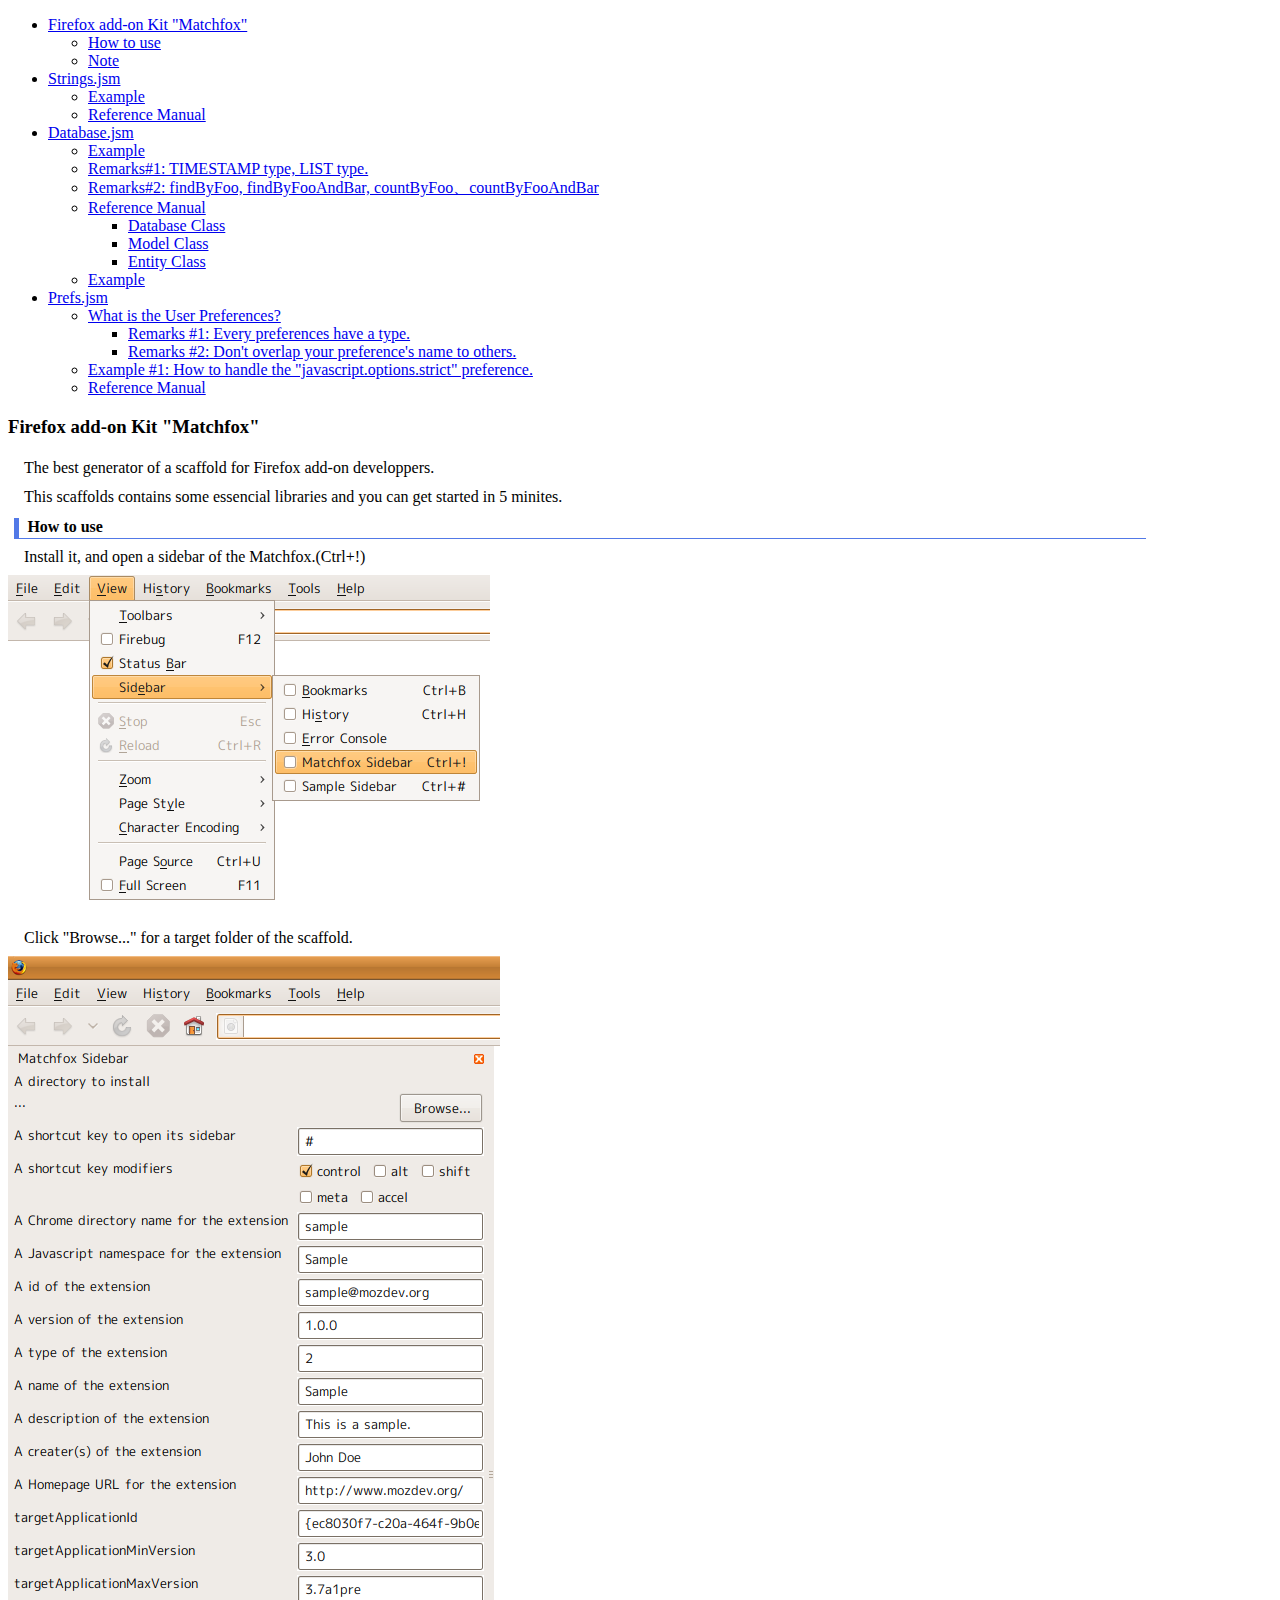
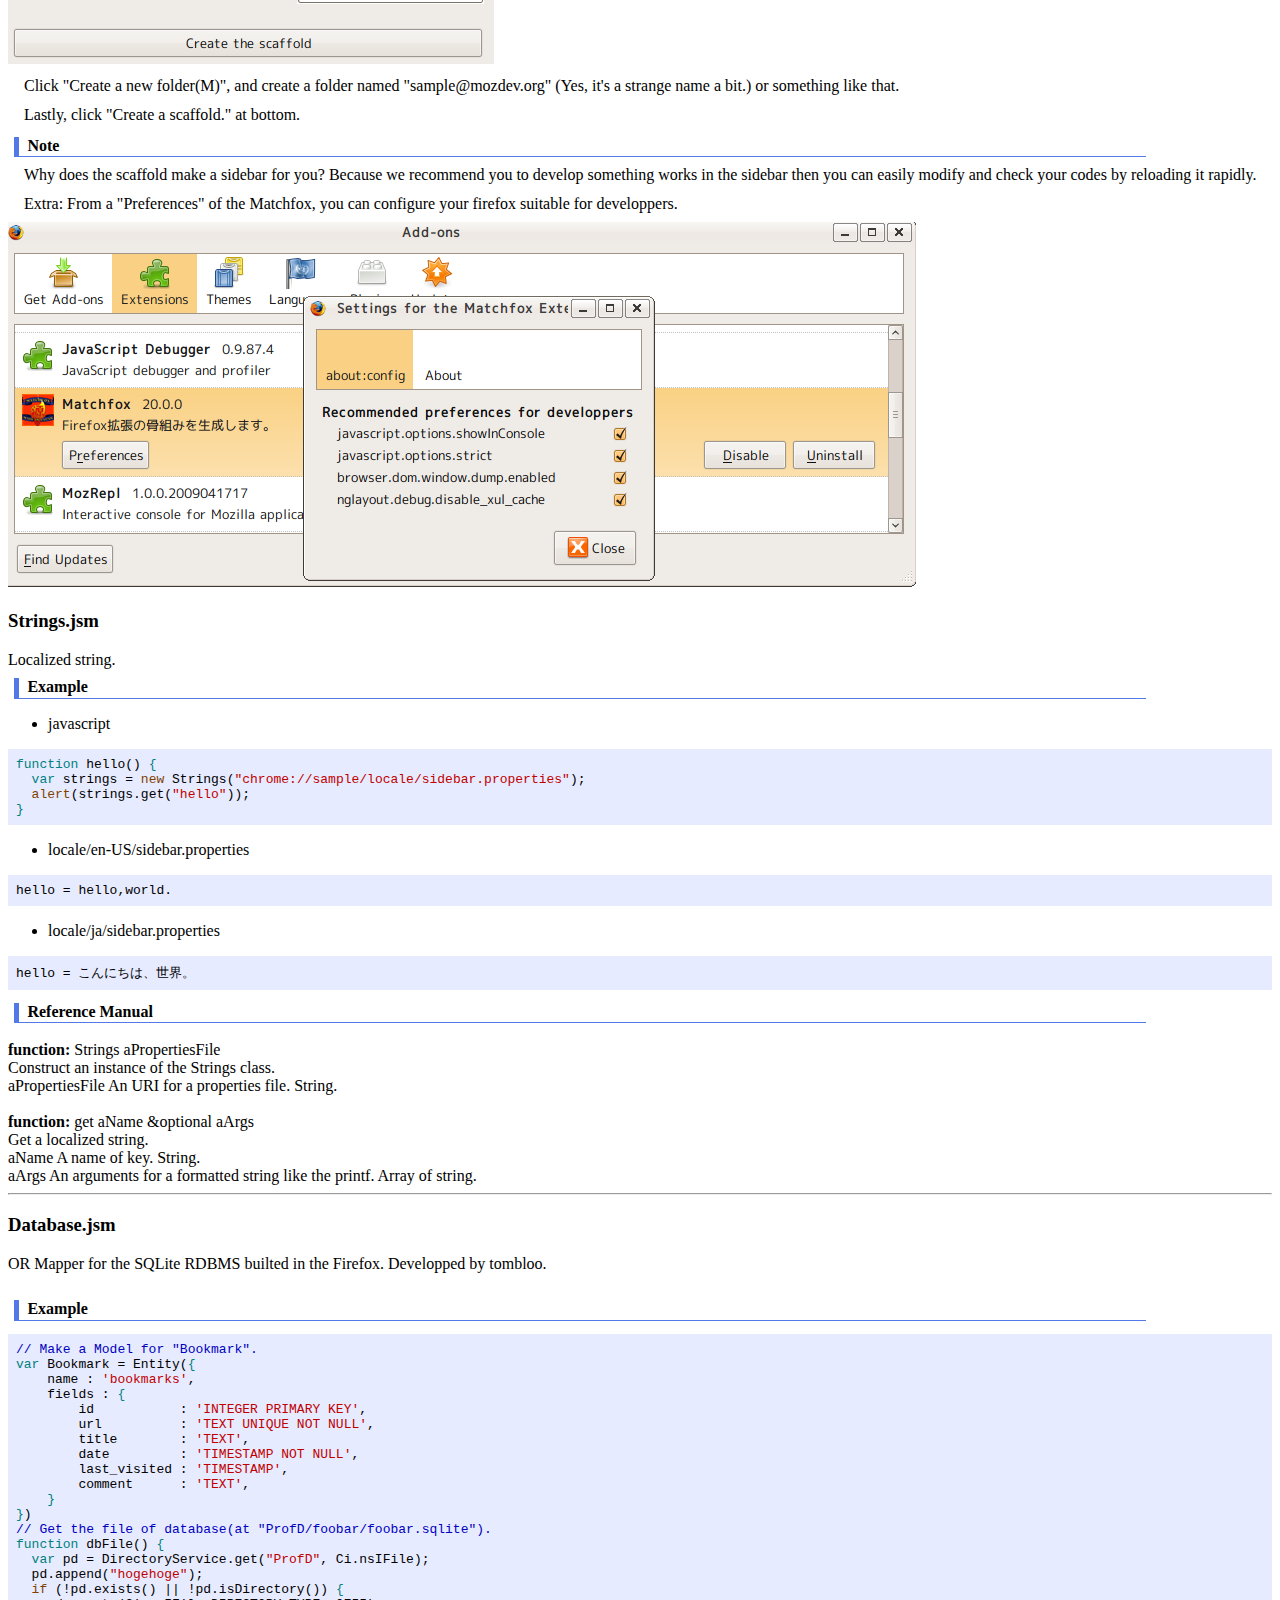
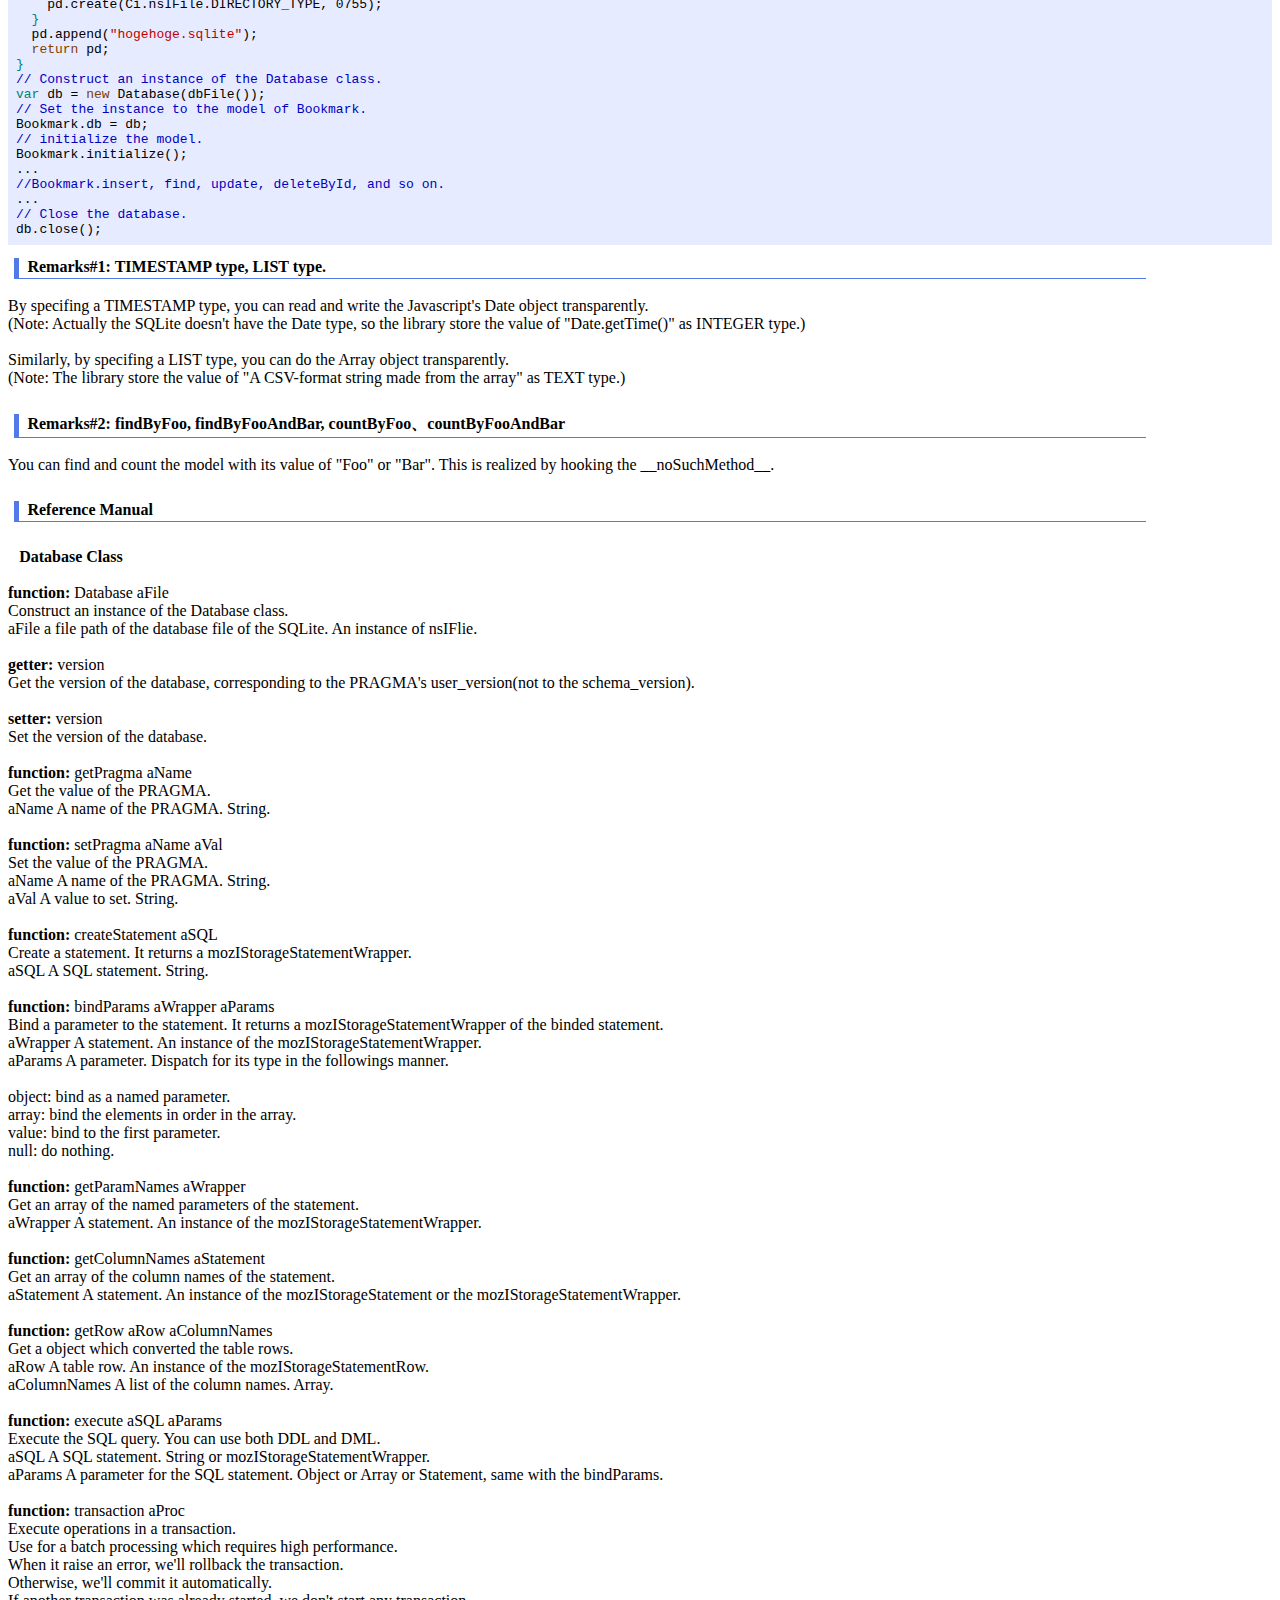
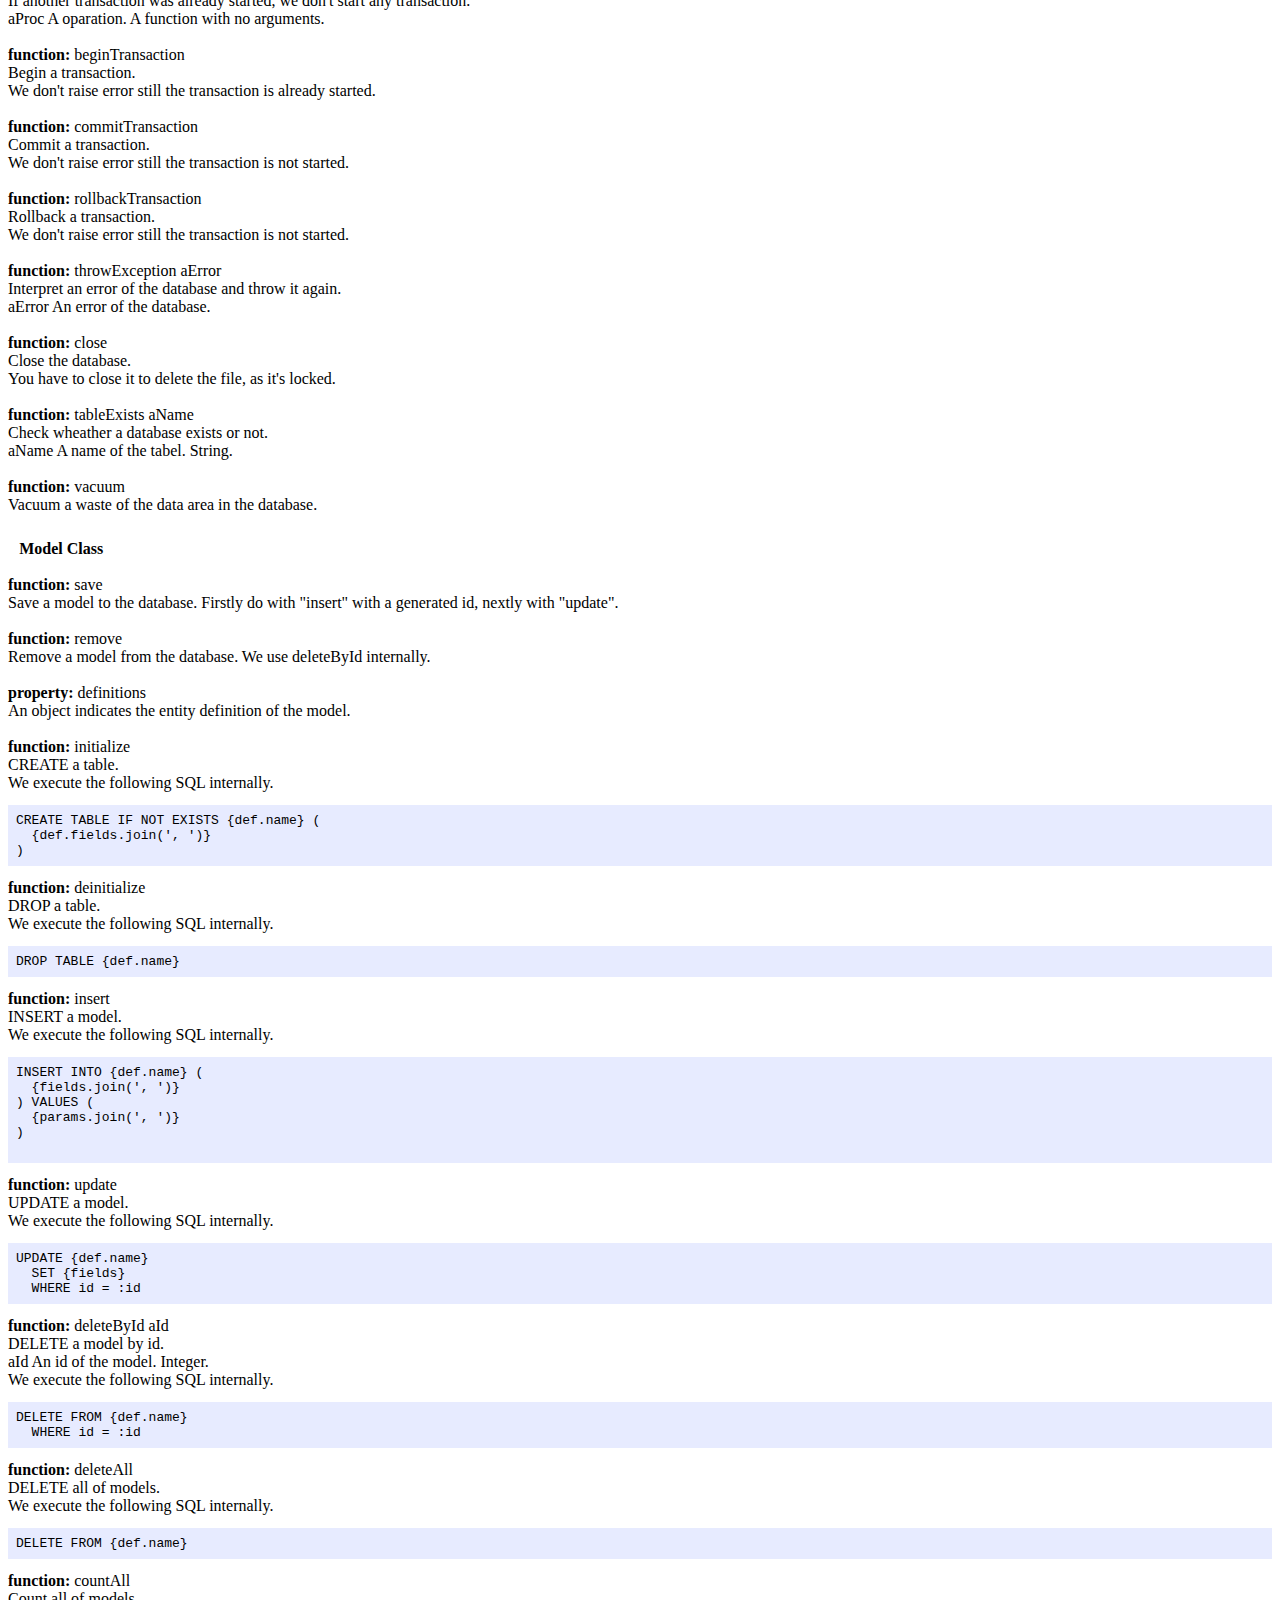
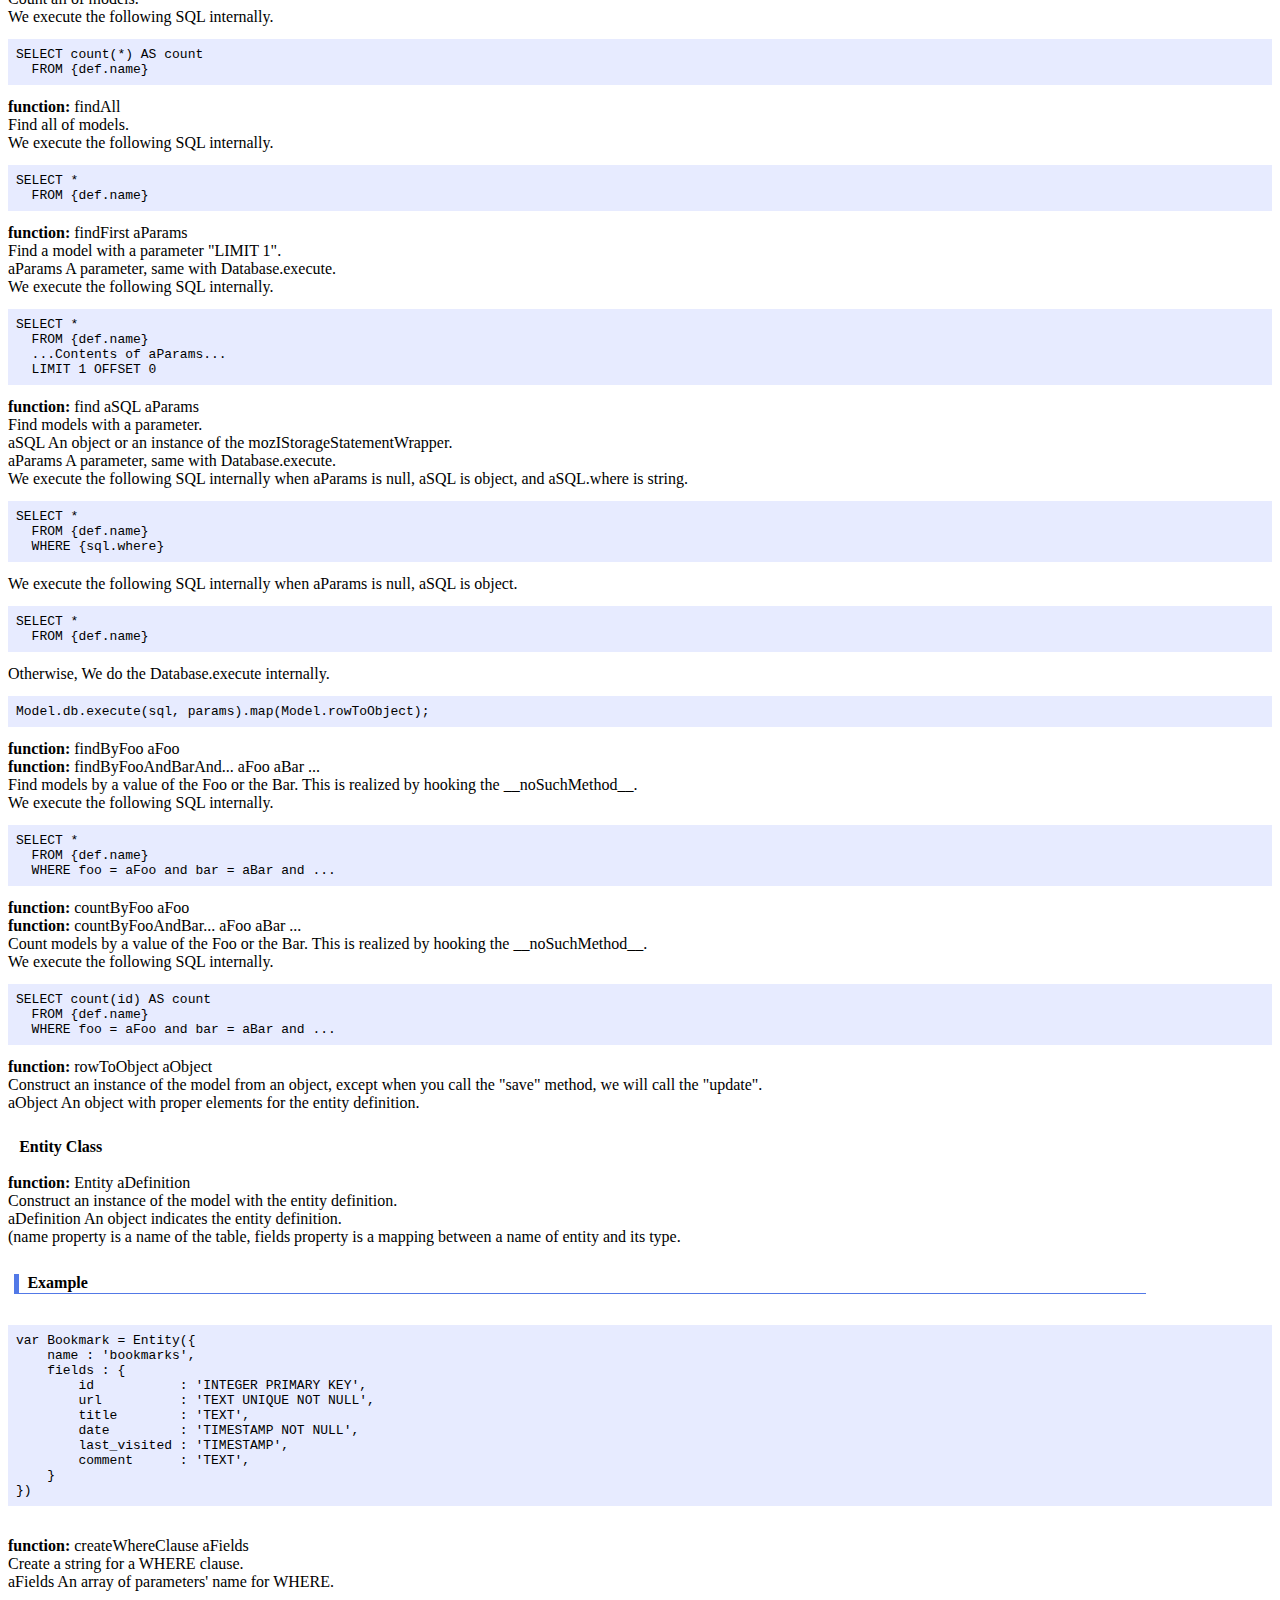
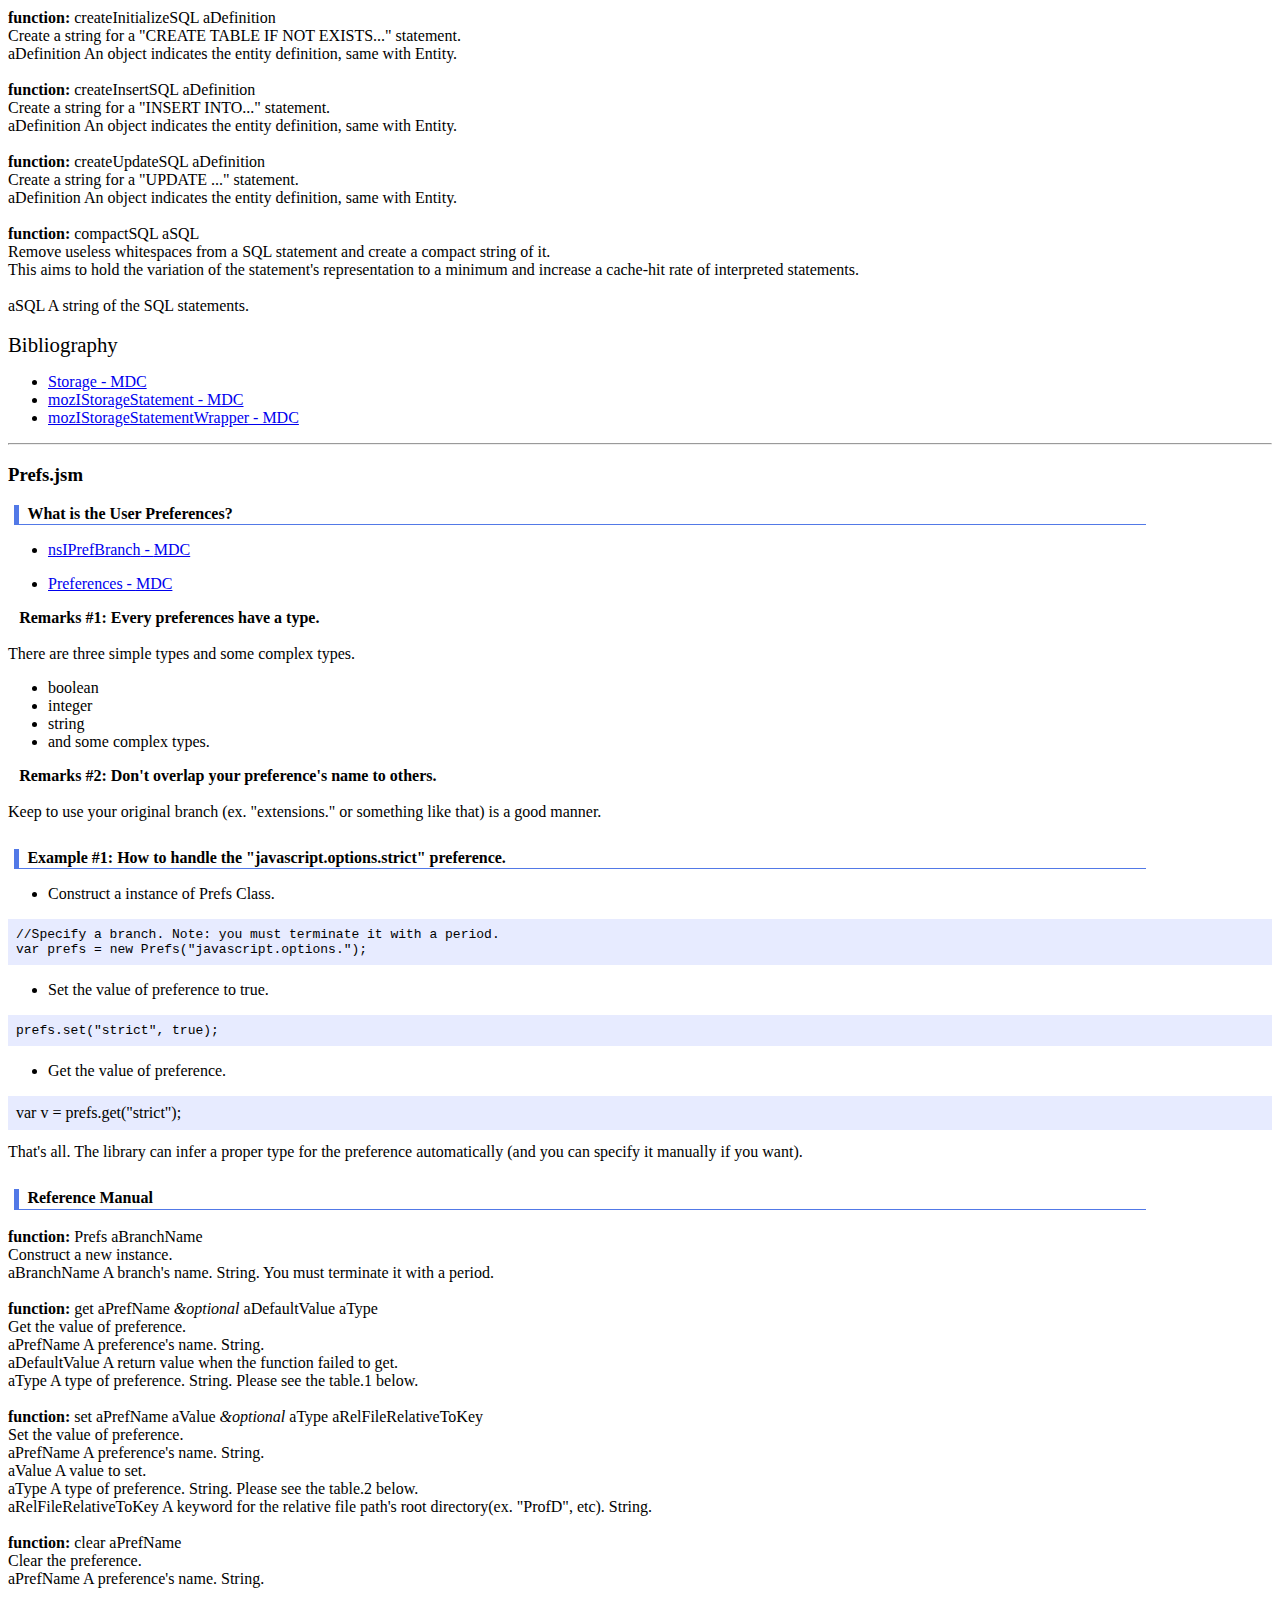
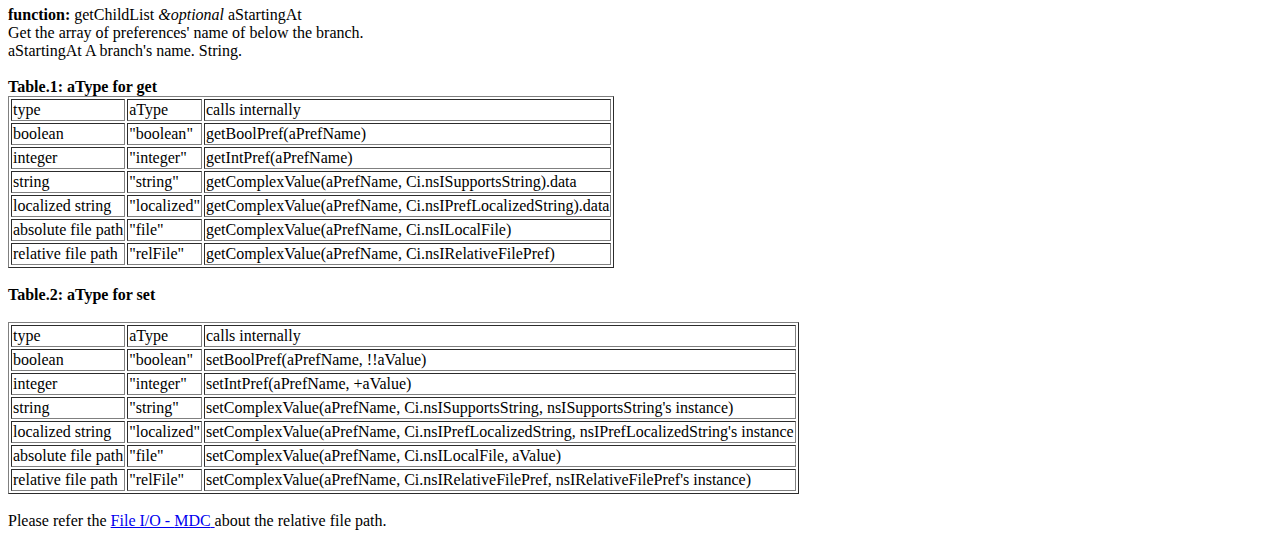
<file: guide.html>
<?xml version="1.0" encoding="UTF-8"?>
<!DOCTYPE html PUBLIC "-//W3C//DTD XHTML 1.0 Strict//EN" "http://www.w3.org/TR/xhtml1/DTD/xhtml1-strict.dtd">
<html xmlns="http://www.w3.org/1999/xhtml" lang="ja" xml:lang="ja">
  <head>
    <meta http-equiv="Content-Type" content="text/html; charset=UTF-8" />
    <link type="text/css" href="guide.css" rel="stylesheet" />
    <title>Matchfox Guide</title>
  </head>
  <body>
<ul>
  <li><a href="#h3_0">Firefox add-on Kit "Matchfox"</a></li>
  <ul>
    <li><a href="#h4_1">How to use</a></li>
    <li><a href="#h4_2">Note</a></li>
  </ul>
  <li><a href="#h3_1">Strings.jsm</a></li>
  <ul>
    <li><a href="#h4_3">Example</a></li>
    <li><a href="#h4_4">Reference Manual</a></li>
  </ul>
  <li><a href="h3_2">Database.jsm</a></li>
  <ul>
    <li><a href="#h4_5">Example</a></li>
    <li><a href="#h4_6">Remarks#1: TIMESTAMP type, LIST type.</a></li>
    <li><a href="#h4_7">Remarks#2: findByFoo, findByFooAndBar, countByFoo、countByFooAndBar</a></li>
    <li><a href="#h4_8">Reference Manual</a>
      <ul>
        <li><a href="#h5_0">Database Class</a></li>
        <li><a href="#h5_1">Model Class</a></li>
        <li><a href="#h5_2">Entity Class</a></li>
      </ul>
    </li>
    <li><a href="#h4_9">Example</a></li>
  </ul>
  <li><a href="#h3_3">Prefs.jsm</a></li>
  <ul>
    <li><a href="#h4_10">What is the User Preferences? </a></li>
    <ul>
      <li><a href="#h5_3">Remarks #1: Every preferences have a type.</a></li>
      <li><a href="#h5_4">Remarks #2: Don't overlap your preference's name to others.</a></li>
    </ul>
    <li><a href="#h4_11">Example #1: How to handle the "javascript.options.strict" preference.</a></li>
    <li><a href="#h4_12">Reference Manual</a></li>
  </ul>
</ul>

<h3><a name="h3_0">Firefox add-on Kit "Matchfox"</a></h3>
<p>The best generator of a scaffold for Firefox add-on developpers.</p>
<p>This scaffolds contains some essencial libraries and you can get started in 5 minites.
<h4><a name="h4_1">How to use</a></h4>
<p>Install it, and open a sidebar of the Matchfox.(Ctrl+!)</p>
<img src="guide00.png" alt="guide00.png"/>
<p>Click "Browse..." for a target folder of the scaffold.</p>
<img src="guide01.png" alt="guide01.png"/>
<p>Click "Create a new folder(M)", and create a folder named "sample@mozdev.org" (Yes, it's a strange name a bit.) or something like that.</p>
<p>Lastly, click "Create a scaffold." at bottom.</p>

<h4><a name="h4_2">Note</a></h4>
<p>Why does the scaffold make a sidebar for you? Because we recommend you to develop something works in the sidebar then you can easily modify and check your codes by reloading it rapidly.</p>
<p>Extra: From a "Preferences" of the Matchfox, you can configure your firefox suitable for developpers.</p>
<img src="guide02.png" alt="guide02.png"/>

    <h3 class="post-title entry-title" annotation="true"><a name="h3_1">Strings.jsm</a></h3>
    <div class="post-body entry-content">
      Localized string.
<h4><a name="h4_3">Example</a></h4>
<ul><li>javascript</li></ul>
<pre class="syntax-highlight">
<span class="synIdentifier">function</span> hello() <span class="synIdentifier">{</span>
  <span class="synIdentifier">var</span> strings = <span class="synStatement">new</span> Strings(<span class="synConstant">"chrome://sample/locale/sidebar.properties"</span>);
  <span class="synStatement">alert</span>(strings.get(<span class="synConstant">"hello"</span>));
<span class="synIdentifier">}</span>
</pre>

<ul><li>locale/en-US/sidebar.properties</li></ul>
<pre class="syntax-highlight">hello = hello,world.
</pre>

<ul><li>locale/ja/sidebar.properties</li></ul>
<pre class="syntax-highlight">hello = こんにちは、世界。
</pre>
<h4><a name="h4_4">Reference Manual</a></h4>
<br>
<span style="font-weight: bold;">function:</span> Strings aPropertiesFile<br/>Construct an instance of the Strings class.<br/>aPropertiesFile An URI for a properties file. String.<br/><br/><span style="font-weight: bold;">function:</span> get aName &optional aArgs<br/>Get a localized string.<br/>aName A name of key. String.<br/>aArgs An arguments for a formatted string like the printf. Array of string.
    <hr/>
    <h3 class="post-title entry-title" annotation="true"><a name="h3_2">Database.jsm</a></h3>
<div class="post-body entry-content">
  OR Mapper for the SQLite RDBMS builted in the Firefox. Developped by tombloo.<br/>
<br/>
<h4><a name="h4_5">Example</a></h4>
<pre class="syntax-highlight"><span class="synComment">// Make a Model for "Bookmark".</span>
<span class="synIdentifier">var</span> Bookmark = Entity(<span class="synIdentifier">{</span>
    name : <span class="synConstant">'bookmarks'</span>,
    fields : <span class="synIdentifier">{</span>
        id           : <span class="synConstant">'INTEGER PRIMARY KEY'</span>,
        url          : <span class="synConstant">'TEXT UNIQUE NOT NULL'</span>,
        title        : <span class="synConstant">'TEXT'</span>,
        date         : <span class="synConstant">'TIMESTAMP NOT NULL'</span>,
        last_visited : <span class="synConstant">'TIMESTAMP'</span>,
        comment      : <span class="synConstant">'TEXT'</span>,
    <span class="synIdentifier">}</span>
<span class="synIdentifier">}</span>)
<span class="synComment">// Get the file of database(at "ProfD/foobar/foobar.sqlite").</span>
<span class="synIdentifier">function</span> dbFile() <span class="synIdentifier">{</span>
  <span class="synIdentifier">var</span> pd = DirectoryService.get(<span class="synConstant">"ProfD"</span>, Ci.nsIFile);
  pd.append(<span class="synConstant">"hogehoge"</span>);
  <span class="synStatement">if</span> (!pd.exists() || !pd.isDirectory()) <span class="synIdentifier">{</span>
    pd.create(Ci.nsIFile.DIRECTORY_TYPE, 0755);
  <span class="synIdentifier">}</span>
  pd.append(<span class="synConstant">"hogehoge.sqlite"</span>);
  <span class="synStatement">return</span> pd;
<span class="synIdentifier">}</span>
<span class="synComment">// Construct an instance of the Database class.</span>
<span class="synIdentifier">var</span> db = <span class="synStatement">new</span> Database(dbFile());
<span class="synComment">// Set the instance to the model of Bookmark.</span>
Bookmark.db = db;
<span class="synComment">// initialize the model.</span>
Bookmark.initialize();
...
<span class="synComment">//Bookmark.insert, find, update, deleteById, and so on.</span>
...
<span class="synComment">// Close the database.</span>
db.close();
</pre>
<h4><a name="h4_6">Remarks#1: TIMESTAMP type, LIST type.</a></h4>
<br/>By specifing a TIMESTAMP type, you can read and write the Javascript's Date object transparently.<br/>(Note: Actually the SQLite doesn't have the Date type, so the library store the value of "Date.getTime()" as INTEGER type.)<br/>
<br/>Similarly, by specifing a LIST type, you can do the Array object transparently.<br/>(Note: The library store the value of "A CSV-format string made from the array" as TEXT type.)<br/>
<br/>
<h4><a name="h4_7">Remarks#2: findByFoo, findByFooAndBar, countByFoo、countByFooAndBar</a></h4>
<br/>You can find and count the model with its value of "Foo" or "Bar". This is realized by hooking the __noSuchMethod__.<br/>
<br/>
<h4><a name="h4_8">Reference Manual</a></h4>
<br/>
<h5><a name="h5_0">Database Class</a></h5>
<br/>
<span style="font-weight: bold;">function:</span> Database aFile<br/>Construct an instance of the Database class.<br/>aFile a file path of the database file of the SQLite. An instance of nsIFlie.<br/>
<br/>
<span style="font-weight: bold;">getter:</span> version<br/>Get the version of the database, corresponding to the PRAGMA's user_version(not to the schema_version).<br/>
<br/>
<span style="font-weight: bold;">setter:</span> version<br/>Set the version of the database.<br/>
<br/>
<span style="font-weight: bold;">function:</span> getPragma aName<br/>Get the value of the PRAGMA.<br/>aName A name of the PRAGMA. String.<br/>
<br/>
<span style="font-weight: bold;">function:</span> setPragma aName aVal<br/>Set the value of the PRAGMA.<br/>aName A name of the PRAGMA. String.<br/>aVal  A value to set. String.<br/>
<br/>
<span style="font-weight: bold;">function:</span> createStatement aSQL<br/>Create a statement. It returns a mozIStorageStatementWrapper.<br/>aSQL  A SQL statement. String.<br/>
<br/>
<span style="font-weight: bold;">function:</span> bindParams aWrapper aParams<br/>Bind a parameter to the statement. It returns a mozIStorageStatementWrapper of the binded statement.<br/>aWrapper A statement. An instance of the mozIStorageStatementWrapper.<br/>aParams  A parameter. Dispatch for its type in the followings manner.<br/>
<br/>object: bind as a named parameter.<br/>array: bind the elements in order in the array.<br/>value: bind to the first parameter.<br/>null: do nothing.<br/>
<br/>
<span style="font-weight: bold;">function:</span> getParamNames aWrapper<br/>Get an array of the named parameters of the statement.<br/>aWrapper A statement. An instance of the mozIStorageStatementWrapper.<br/>
<br/>
<span style="font-weight: bold;">function:</span> getColumnNames aStatement<br/>Get an array of the column names of the statement.<br/>aStatement A statement. An instance of the mozIStorageStatement or the mozIStorageStatementWrapper.<br/>
<br/>
<span style="font-weight: bold;">function:</span> getRow aRow aColumnNames<br/>Get a object which converted the table rows.<br/>aRow A table row. An instance of the mozIStorageStatementRow.<br/>aColumnNames A list of the column names. Array.<br/>
<br/>
<span style="font-weight: bold;">function:</span> execute aSQL aParams<br/>Execute the SQL query. You can use both DDL and DML.<br/>aSQL    A SQL statement. String or mozIStorageStatementWrapper.<br/>aParams A parameter for the SQL statement. Object or Array or Statement, same with the bindParams.<br/>
<br/>
<span style="font-weight: bold;">function:</span> transaction aProc<br/>Execute operations in a transaction.<br/>Use for a batch processing which requires high performance.<br/>When it raise an error, we'll rollback the transaction.<br/>Otherwise, we'll commit it automatically.<br/>If another transaction was already started, we don't start any transaction.<br/>aProc   A oparation. A function with no arguments.<br/>
<br/>
<span style="font-weight: bold;">function:</span> beginTransaction<br/>Begin a transaction.<br/>We don't raise error still the transaction is already started.<br/>
<br/>
<span style="font-weight: bold;">function:</span> commitTransaction<br/>Commit a transaction.<br/>We don't raise error still the transaction is not started.<br/>
<br/>
<span style="font-weight: bold;">function:</span> rollbackTransaction<br/>Rollback a transaction.<br/>We don't raise error still the transaction is not started.<br/>
<br/>
<span style="font-weight: bold;">function:</span> throwException aError<br/>Interpret an error of the database and throw it again.<br/>aError An error of the database.<br/>
<br/>
<span style="font-weight: bold;">function:</span> close<br/>Close the database.<br/>You have to close it to delete the file, as it's locked.<br/>
<br/>
<span style="font-weight: bold;">function:</span> tableExists aName<br/>Check wheather a database exists or not.<br/>aName A name of the tabel. String.<br/>
<br/>
<span style="font-weight: bold;">function:</span> vacuum<br/>Vacuum a waste of the data area in the database.<br/>
<br/>
<h5><a name="h5_1">Model Class</a></h5>
<br/>
<span style="font-weight: bold;">function:</span> save<br/>Save a model to the database. Firstly do with "insert" with a generated id, nextly with "update".<br/>
<br/>
<span style="font-weight: bold;">function:</span> remove<br/>Remove a model from the database. We use deleteById internally.<br/>
<br/>
<span style="font-weight: bold;">property:</span> definitions<br/>An object indicates the entity definition of the model.<br/>
<br/>
<span style="font-weight: bold;">function:</span> initialize<br/>CREATE a table.<br/>We execute the following SQL internally.<br/>
<pre>CREATE TABLE IF NOT EXISTS {def.name} (<br/>  {def.fields.join(', ')}<br/>)</pre>
<span style="font-weight: bold;">function:</span> deinitialize<br/>DROP a table.<br/>We execute the following SQL internally.<br/>
<pre>DROP TABLE {def.name}</pre>
<span style="font-weight: bold;">function:</span> insert<br/>INSERT a model.<br/>We execute the following SQL internally.<br/>
<pre>INSERT INTO {def.name} (<br/>  {fields.join(', ')}<br/>) VALUES (<br/>  {params.join(', ')}<br/>)<br/>
</pre>
<span style="font-weight: bold;">function:</span> update<br/>UPDATE a model.<br/>We execute the following SQL internally.<br/>
<pre>UPDATE {def.name}<br/>  SET {fields}<br/>  WHERE id = :id</pre>
<span style="font-weight: bold;">function:</span> deleteById aId<br/>DELETE a model by id.<br/>aId An id of the model. Integer.<br/>We execute the following SQL internally.<br/>
<pre>DELETE FROM {def.name}<br/>  WHERE id = :id</pre>
<span style="font-weight: bold;">function:</span> deleteAll<br/>DELETE all of models.<br/>We execute the following SQL internally.<br/>
<pre>DELETE FROM {def.name}</pre>
<span style="font-weight: bold;">function:</span> countAll<br/>Count all of models.<br/>We execute the following SQL internally.<br/>
<pre>SELECT count(*) AS count<br/>  FROM {def.name}</pre>
<span style="font-weight: bold;">function:</span> findAll<br/>Find all of models.<br/>We execute the following SQL internally.<br/>
<pre>SELECT *<br/>  FROM {def.name}</pre>
<span style="font-weight: bold;">function:</span> findFirst aParams<br/>Find a model with a parameter "LIMIT 1".<br/>aParams A parameter, same with Database.execute.<br/>We execute the following SQL internally.<br/>
<pre>SELECT *<br/>  FROM {def.name}<br/>  ...Contents of aParams...<br/>  LIMIT 1 OFFSET 0</pre>
<span style="font-weight: bold;">function:</span> find aSQL aParams<br/>Find models with a parameter.<br/>aSQL    An object or an instance of the mozIStorageStatementWrapper.<br/>aParams A parameter, same with Database.execute.<br/>We execute the following SQL internally when aParams is null, aSQL is object, and aSQL.where is string.
<pre>SELECT *<br/>  FROM {def.name}<br/>  WHERE {sql.where}</pre>
We execute the following SQL internally when aParams is null, aSQL is object.<br/>
<pre>SELECT *<br/>  FROM {def.name}</pre>
Otherwise, We do the Database.execute internally.<br/>
<pre>Model.db.execute(sql, params).map(Model.rowToObject);</pre>
<span style="font-weight: bold;">function:</span> findByFoo aFoo<br/>
<span style="font-weight: bold;">function:</span> findByFooAndBarAnd... aFoo aBar ...<br/>Find models by a value of the Foo or the Bar. This is realized by hooking the __noSuchMethod__.<br/>We execute the following SQL internally.<br/>
<pre>SELECT *<br/>  FROM {def.name}<br/>  WHERE foo = aFoo and bar = aBar and ...</pre>
<span style="font-weight: bold;">function:</span> countByFoo aFoo<br/>
<span style="font-weight: bold;">function:</span> countByFooAndBar... aFoo aBar ...<br/>Count models by a value of the Foo or the Bar. This is realized by hooking the __noSuchMethod__.<br/>
We execute the following SQL internally.<br/>
<pre>SELECT count(id) AS count<br/>  FROM {def.name}<br/>  WHERE foo = aFoo and bar = aBar and ...</pre>
<span style="font-weight: bold;">function:</span> rowToObject aObject<br/>Construct an instance of the model from an object, except when you call the "save" method, we will call the "update".<br/>aObject An object with proper elements for the entity definition.<br/><br/>
<h5><a name="h5_2">Entity Class</a></h5>
<br/>
<span style="font-weight: bold;">function:</span> Entity aDefinition<br/>Construct an instance of the model with the entity definition.<br/>aDefinition An object indicates the entity definition.<br/>(name property is a name of the table, fields property is a mapping between a name of entity and its type.<br/>
<br/>
<h4><a name="h4_9">Example</a></h4>
<br/>
<pre>var Bookmark = Entity({
    name : 'bookmarks',
    fields : {
        id           : 'INTEGER PRIMARY KEY',
        url          : 'TEXT UNIQUE NOT NULL',
        title        : 'TEXT',
        date         : 'TIMESTAMP NOT NULL',
        last_visited : 'TIMESTAMP',
        comment      : 'TEXT',
    }
})
</pre>
<br/>
<span style="font-weight: bold;">function:</span> createWhereClause aFields<br/>Create a string for a WHERE clause.<br/>aFields An array of parameters' name for WHERE.<br/>
<br/>
<span style="font-weight: bold;">function:</span> createInitializeSQL aDefinition<br/>Create a string for a "CREATE TABLE IF NOT EXISTS..." statement.<br/>aDefinition An object indicates the entity definition, same with Entity.<br/>
<br/>
<span style="font-weight: bold;">function:</span> createInsertSQL aDefinition<br/>Create a string for a "INSERT INTO..." statement.<br/>aDefinition An object indicates the entity definition, same with Entity.<br/>
<br/>
<span style="font-weight: bold;">function:</span> createUpdateSQL aDefinition<br/>Create a string for a "UPDATE ..." statement.<br/>aDefinition An object indicates the entity definition, same with Entity.<br/>
<br/>
<span style="font-weight: bold;">function:</span> compactSQL aSQL<br/>Remove useless whitespaces from a SQL statement and create a compact string of it.<br/>This aims to hold the variation of the statement's representation to a minimum and increase a cache-hit rate of interpreted statements.<br/>
<br/>aSQL A string of the SQL statements.<br/>
<br/>
<span style="font-size: 130%;">Bibliography</span>
<br/>
<ul>
  <li> <a target="_blank" href="https://developer.mozilla.org/en/Storage">Storage - MDC</a></li>
  <li> <a target="_blank" href="https://developer.mozilla.org/en/mozIStorageStatement">mozIStorageStatement - MDC</a></li>
  <li> <a target="_blank" href="https://developer.mozilla.org/en/mozIStorageStatementWrapper">mozIStorageStatementWrapper - MDC</a></li>
</ul>
<hr/>
<h3 class="post-title entry-title" annotation="true"><a name="h3_3">Prefs.jsm</a></h3>
<div class="post-body entry-content">
  <h4><a name="h4_10">What is the User Preferences?</a></h4>
  <ul>
    <li>
      <a href="https://developer.mozilla.org/en/nsIPrefBranch" target="_blank">
        <span id="SPELLING_ERROR_3" class="blsp-spelling-error">nsIPrefBranch</span> - <span id="SPELLING_ERROR_4" class="blsp-spelling-error">MDC</span>
      </a>
    </li>
  </ul>
  <ul>
    <li>
      <a href="http://developer.mozilla.org/en/Code_snippets/Preferences" target="_blank">Preferences - <span id="SPELLING_ERROR_5" class="blsp-spelling-error">MDC</span>
      </a>
    </li>
  </ul>
  <h5><a name="h5_3">Remarks #1: Every preferences have a type.</a></h5>
  <br/>There are three simple types and some complex types.
  <ul>
    <li>
      <span id="SPELLING_ERROR_6" class="blsp-spelling-error">boolean</span>
    </li>
    <li>integer</li>
    <li>string</li>
    <li>and some complex types.<br/>
    </li>
  </ul>
  <h5><a name="h5_4">Remarks #2: Don't overlap your preference's name to others.</a></h5>
  <br/> Keep to use your original branch (ex. "extensions." or something like that) is a good manner.<br/>
  <br/>
  <h4><a name="h4_11">Example #1: How to handle the "javascript.options.strict" preference.</a></h4>
  <ul>
    <li>Construct a instance of <span id="SPELLING_ERROR_7" class="blsp-spelling-error">Prefs</span> Class.</li>
  </ul>
  <pre>//Specify a branch. Note: you must terminate it with a period.<br/>var <span id="SPELLING_ERROR_8" class="blsp-spelling-error">prefs</span> = new <span id="SPELLING_ERROR_9" class="blsp-spelling-error">Prefs</span>("javascript.options.");</pre>
  <ul>
    <li>Set the value of preference to true.</li>
  </ul>
  <pre><span id="SPELLING_ERROR_10" class="blsp-spelling-error">prefs</span>.set("strict", true);</span></pre>
  <ul>
    <li> Get the value of preference.</li>
  </ul>
  <pre><span style="font-family: times new roman;">var v = <span id="SPELLING_ERROR_11" class="blsp-spelling-error">prefs</span>.get("strict");</span></pre>
  That's all. The library can infer a proper type for the preference automatically (and you can specify it manually if you want).<br/>
  <br/>
  <h4><a name="h4_12">Reference Manual</a></h4>
  <br/>
  <span style="font-weight: bold;">function:</span> <span id="SPELLING_ERROR_12" class="blsp-spelling-error">Prefs</span> <span id="SPELLING_ERROR_13" class="blsp-spelling-error">aBranchName</span>
  <br/>Construct a new instance.<br/>
  <span id="SPELLING_ERROR_14" class="blsp-spelling-error">aBranchName</span> A branch's name. String. You must terminate it with a period.<br/>
  <br/>
  <span style="font-weight: bold;">function:</span> get <span id="SPELLING_ERROR_15" class="blsp-spelling-error">aPrefName</span> <span style="font-style: italic;">&optional</span> <span id="SPELLING_ERROR_16" class="blsp-spelling-error">aDefaultValue</span> <span id="SPELLING_ERROR_17" class="blsp-spelling-error">aType</span>
  <br/>Get the value of preference.<br/>
  <span id="SPELLING_ERROR_18" class="blsp-spelling-error">aPrefName</span> A preference's name. String.<br/>
  <span id="SPELLING_ERROR_19" class="blsp-spelling-error">aDefaultValue</span> A return value when the function failed to get.<br/>
  <span id="SPELLING_ERROR_20" class="blsp-spelling-error">aType</span> A type of preference. String. Please see the table.1 below.<br/>
  <br/>
  <span style="font-weight: bold;">function:</span> set <span id="SPELLING_ERROR_21" class="blsp-spelling-error">aPrefName</span> <span id="SPELLING_ERROR_22" class="blsp-spelling-error">aValue</span> <span style="font-style: italic;">&optional</span> <span id="SPELLING_ERROR_23" class="blsp-spelling-error">aType</span> <span id="SPELLING_ERROR_24" class="blsp-spelling-error">aRelFileRelativeToKey</span>
  <br/>Set the value of preference.<br/>
  <span id="SPELLING_ERROR_25" class="blsp-spelling-error">aPrefName</span> A preference's name. String.<br/>
  <span id="SPELLING_ERROR_26" class="blsp-spelling-error">aValue</span> A value to set.<br/>
  <span id="SPELLING_ERROR_27" class="blsp-spelling-error">aType</span> A type of preference. String. Please see the table.2 below.<br/>
  <span id="SPELLING_ERROR_28" class="blsp-spelling-error">aRelFileRelativeToKey</span> A keyword for the relative file path's root directory(ex. "<span id="SPELLING_ERROR_29" class="blsp-spelling-error">ProfD</span>", etc). String.<br/>
  <br/>
  <span style="font-weight: bold;">function:</span> clear <span id="SPELLING_ERROR_30" class="blsp-spelling-error">aPrefName</span>
  <br/>Clear the preference.<br/>
  <span id="SPELLING_ERROR_31" class="blsp-spelling-error">aPrefName</span> A preference's name. String.<br/>
  <br/>
  <span style="font-weight: bold;">function:</span> <span id="SPELLING_ERROR_32" class="blsp-spelling-error">getChildList</span>
  <span style="font-style: italic;"> &optional</span> <span id="SPELLING_ERROR_33" class="blsp-spelling-error">aStartingAt</span>
  <br/>Get the array of preferences' name of below the branch.<br/>
  <span id="SPELLING_ERROR_34" class="blsp-spelling-error">aStartingAt</span> A branch's name. String.<br/>
  <br/>
  <span style="font-weight: bold;">Table.1: <span id="SPELLING_ERROR_35" class="blsp-spelling-error">aType</span> for get</span>
  <br/>
  <table border="1">
    <tbody>
      <tr>
        <td style="vertical-align: top;">type<br/>
        </td>
        <td style="vertical-align: top;">
          <span id="SPELLING_ERROR_36" class="blsp-spelling-error">aType</span>
          <br/>
        </td>
        <td style="vertical-align: top;">calls internally<br/>
        </td>
      </tr>
      <tr>
        <td style="vertical-align: top;">
          <span id="SPELLING_ERROR_37" class="blsp-spelling-error">boolean</span>
        </td>
        <td style="vertical-align: top;">"<span id="SPELLING_ERROR_38" class="blsp-spelling-error">boolean</span>"</td>
        <td style="vertical-align: top;">
          <span id="SPELLING_ERROR_39" class="blsp-spelling-error">getBoolPref</span>(<span id="SPELLING_ERROR_40" class="blsp-spelling-error">aPrefName</span>)</td>
      </tr>
      <tr>
        <td style="vertical-align: top;">integer</td>
        <td style="vertical-align: top;">"integer"</td>
        <td style="vertical-align: top;">
          <span id="SPELLING_ERROR_41" class="blsp-spelling-error">getIntPref</span>(<span id="SPELLING_ERROR_42" class="blsp-spelling-error">aPrefName</span>)</td>
      </tr>
      <tr>
        <td style="vertical-align: top;">string</td>
        <td style="vertical-align: top;">"string"</td>
        <td style="vertical-align: top;">   <span id="SPELLING_ERROR_43" class="blsp-spelling-error">getComplexValue</span>(<span id="SPELLING_ERROR_44" class="blsp-spelling-error">aPrefName</span>, Ci.nsISupportsString).data<br/>
        </td>
      </tr>
      <tr>
        <td style="vertical-align: top;">localized string</td>
        <td style="vertical-align: top;">"localized"</td>
        <td style="vertical-align: top;">   <span id="SPELLING_ERROR_45" class="blsp-spelling-error">getComplexValue</span>(<span id="SPELLING_ERROR_46" class="blsp-spelling-error">aPrefName</span>, Ci.nsIPrefLocalizedString).data</td>
      </tr>
      <tr>
        <td style="vertical-align: top;">absolute file path</td>
        <td style="vertical-align: top;">"file"</td>
        <td style="vertical-align: top;">
          <span id="SPELLING_ERROR_47" class="blsp-spelling-error">getComplexValue</span>(<span id="SPELLING_ERROR_48" class="blsp-spelling-error">aPrefName</span>, Ci.<span id="SPELLING_ERROR_49" class="blsp-spelling-error">nsILocalFile</span>)</td>
      </tr>
      <tr>
        <td style="vertical-align: top;">relative file path</td>
        <td style="vertical-align: top;">"<span id="SPELLING_ERROR_50" class="blsp-spelling-error">relFile</span>"</td>
        <td style="vertical-align: top;">   <span id="SPELLING_ERROR_51" class="blsp-spelling-error">getComplexValue</span>(<span id="SPELLING_ERROR_52" class="blsp-spelling-error">aPrefName</span>, Ci.<span id="SPELLING_ERROR_53" class="blsp-spelling-error">nsIRelativeFilePref</span>)</td>
      </tr>
    </tbody>
  </table>
  <br/>
  <span style="font-weight: bold;">Table.2: <span id="SPELLING_ERROR_54" class="blsp-spelling-error">aType</span> for set</span>
  <br/>
  <br/>
  <table border="1">
    <tbody>
      <tr>
        <td style="vertical-align: top;">type<br/>
        </td>
        <td style="vertical-align: top;">
          <span id="SPELLING_ERROR_55" class="blsp-spelling-error">aType</span>
          <br/>
        </td>
        <td style="vertical-align: top;">calls internally<br/>
        </td>
      </tr>
      <tr>
        <td style="vertical-align: top;">
          <span id="SPELLING_ERROR_56" class="blsp-spelling-error">boolean</span>
        </td>
        <td style="vertical-align: top;">"<span id="SPELLING_ERROR_57" class="blsp-spelling-error">boolean</span>"</td>
        <td style="vertical-align: top;">   <span id="SPELLING_ERROR_58" class="blsp-spelling-error">setBoolPref</span>(<span id="SPELLING_ERROR_59" class="blsp-spelling-error">aPrefName</span>, !!<span id="SPELLING_ERROR_60" class="blsp-spelling-error">aValue</span>)</td>
      </tr>
      <tr>
        <td style="vertical-align: top;">integer</td>
        <td style="vertical-align: top;">"integer"</td>
        <td style="vertical-align: top;">
          <span id="SPELLING_ERROR_61" class="blsp-spelling-error">setIntPref</span>(<span id="SPELLING_ERROR_62" class="blsp-spelling-error">aPrefName</span>, +<span id="SPELLING_ERROR_63" class="blsp-spelling-error">aValue</span>)</td>
      </tr>
      <tr>
        <td style="vertical-align: top;">string</td>
        <td style="vertical-align: top;">"string"</td>
        <td style="vertical-align: top;">   <span id="SPELLING_ERROR_64" class="blsp-spelling-error">setComplexValue</span>(<span id="SPELLING_ERROR_65" class="blsp-spelling-error">aPrefName</span>, Ci.<span id="SPELLING_ERROR_66" class="blsp-spelling-error">nsISupportsString</span>, <span id="SPELLING_ERROR_67" class="blsp-spelling-error">nsISupportsString's</span> instance)</td>
      </tr>
      <tr>
        <td style="vertical-align: top;">localized string</td>
        <td style="vertical-align: top;">"localized"</td>
        <td style="vertical-align: top;">   <span id="SPELLING_ERROR_68" class="blsp-spelling-error">setComplexValue</span>(<span id="SPELLING_ERROR_69" class="blsp-spelling-error">aPrefName</span>, Ci.<span id="SPELLING_ERROR_70" class="blsp-spelling-error">nsIPrefLocalizedString</span>, <span id="SPELLING_ERROR_71" class="blsp-spelling-error">nsIPrefLocalizedString's</span> instance</td>
      </tr>
      <tr>
        <td style="vertical-align: top;">absolute file path</td>
        <td style="vertical-align: top;">"file"</td>
        <td style="vertical-align: top;">   <span id="SPELLING_ERROR_72" class="blsp-spelling-error">setComplexValue</span>(<span id="SPELLING_ERROR_73" class="blsp-spelling-error">aPrefName</span>, Ci.<span id="SPELLING_ERROR_74" class="blsp-spelling-error">nsILocalFile</span>, <span id="SPELLING_ERROR_75" class="blsp-spelling-error">aValue</span>)</td>
      </tr>
      <tr>
        <td style="vertical-align: top;">relative file path</td>
        <td style="vertical-align: top;">"<span id="SPELLING_ERROR_76" class="blsp-spelling-error">relFile</span>"</td>
        <td style="vertical-align: top;">      <span id="SPELLING_ERROR_77" class="blsp-spelling-error">setComplexValue</span>(<span id="SPELLING_ERROR_78" class="blsp-spelling-error">aPrefName</span>, Ci.<span id="SPELLING_ERROR_79" class="blsp-spelling-error">nsIRelativeFilePref</span>, <span id="SPELLING_ERROR_80" class="blsp-spelling-error">nsIRelativeFilePref's</span> instance)</td>
      </tr>
    </tbody>
  </table>
  <br/>Please refer the <a href="https://developer.mozilla.org/en/Code_snippets/File_I%2f%2fO#.e7.9b.b8.e5.af.be.e3.83.91.e3.82.b9_%28nsIRelativeFilePref%29" target="_blank">File I/O - <span id="SPELLING_ERROR_81" class="blsp-spelling-error">MDC</span>
  </a> about the relative file path.
  <div style="clear: both;"/>
</div>
  </body>
</html>
</file>
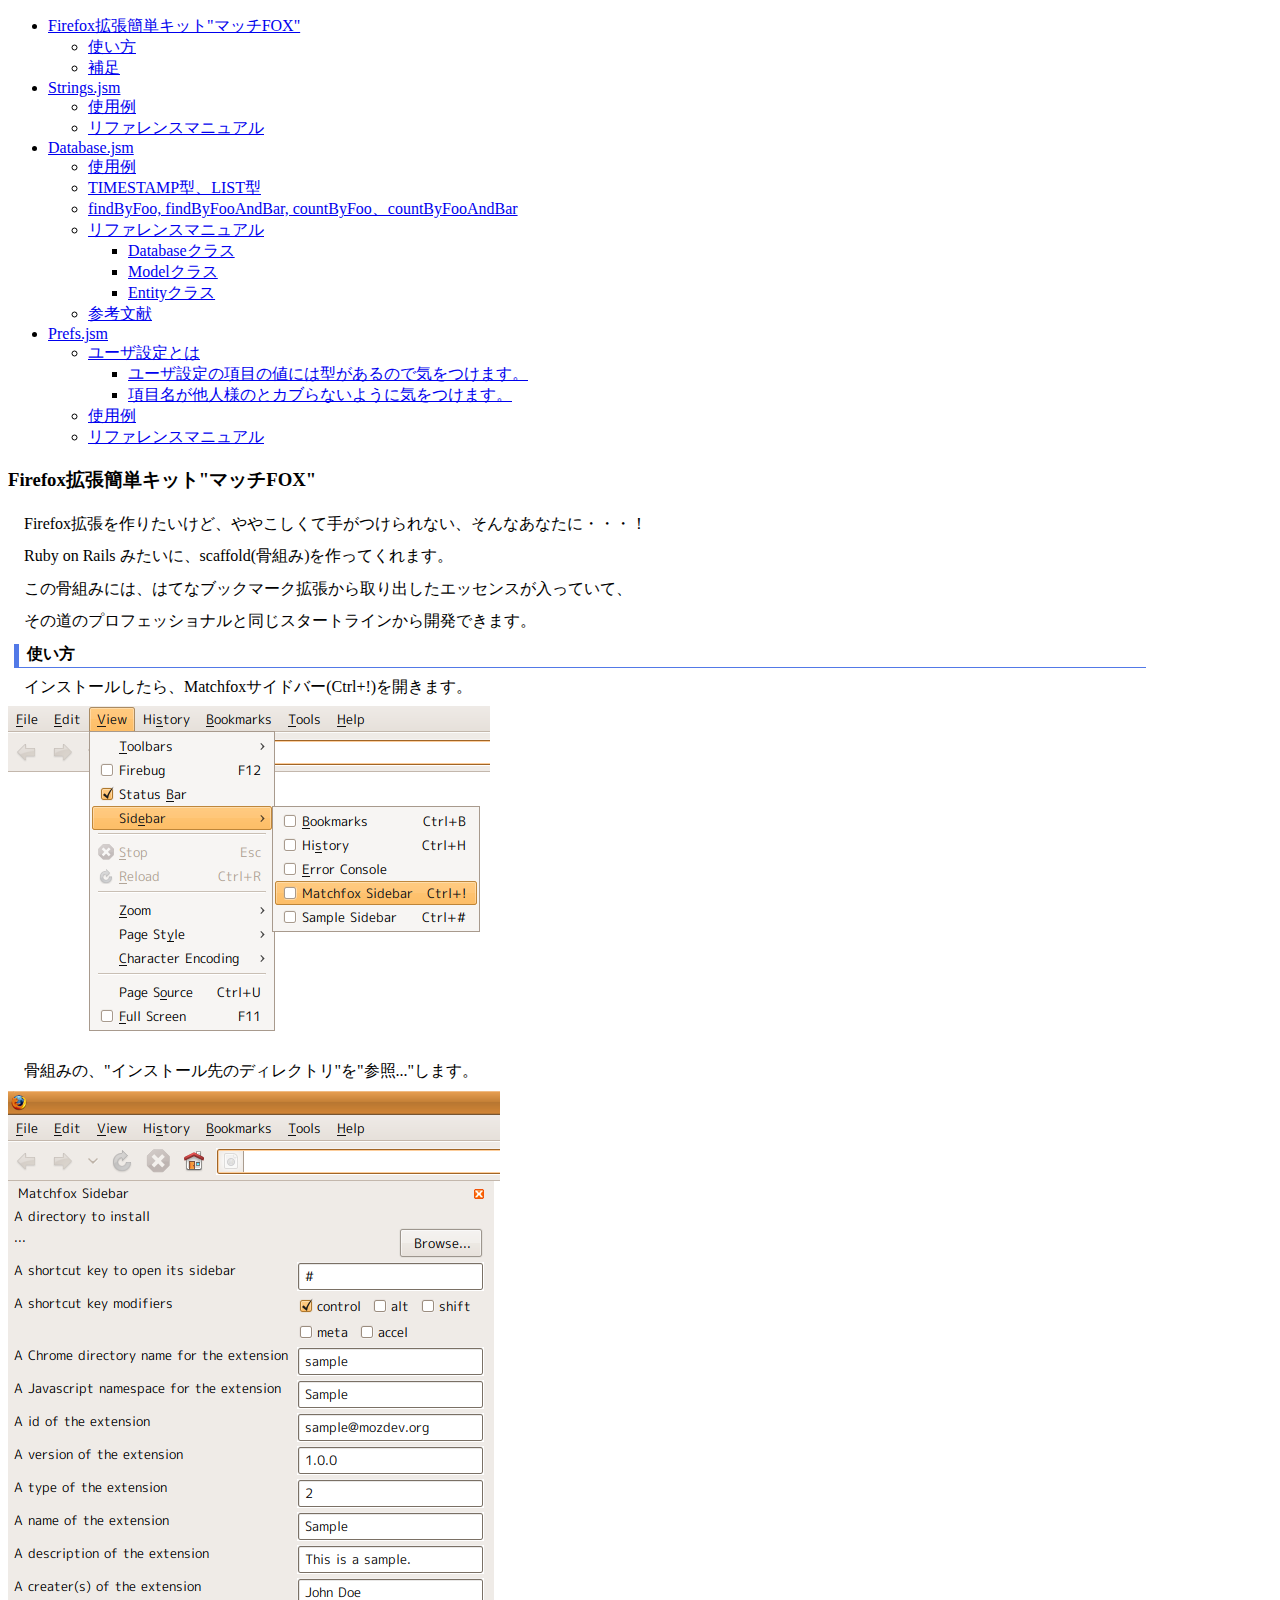
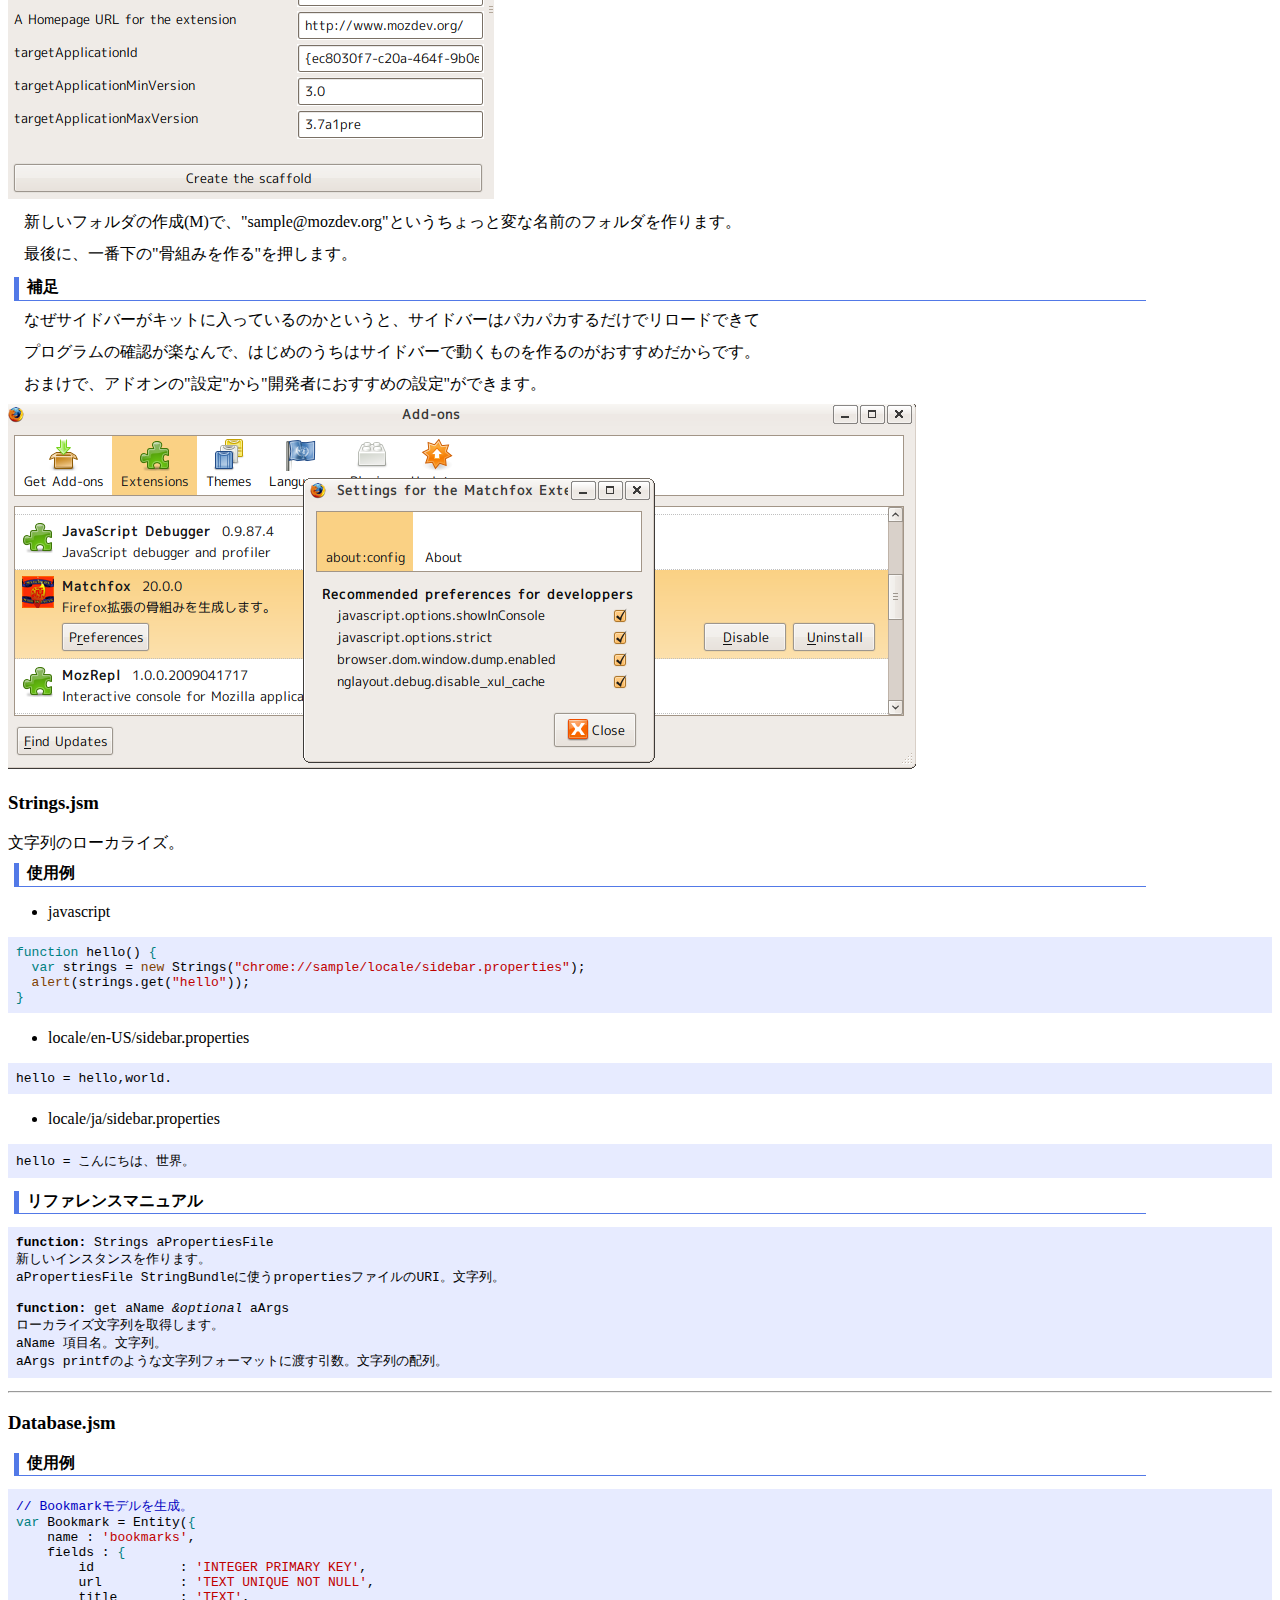
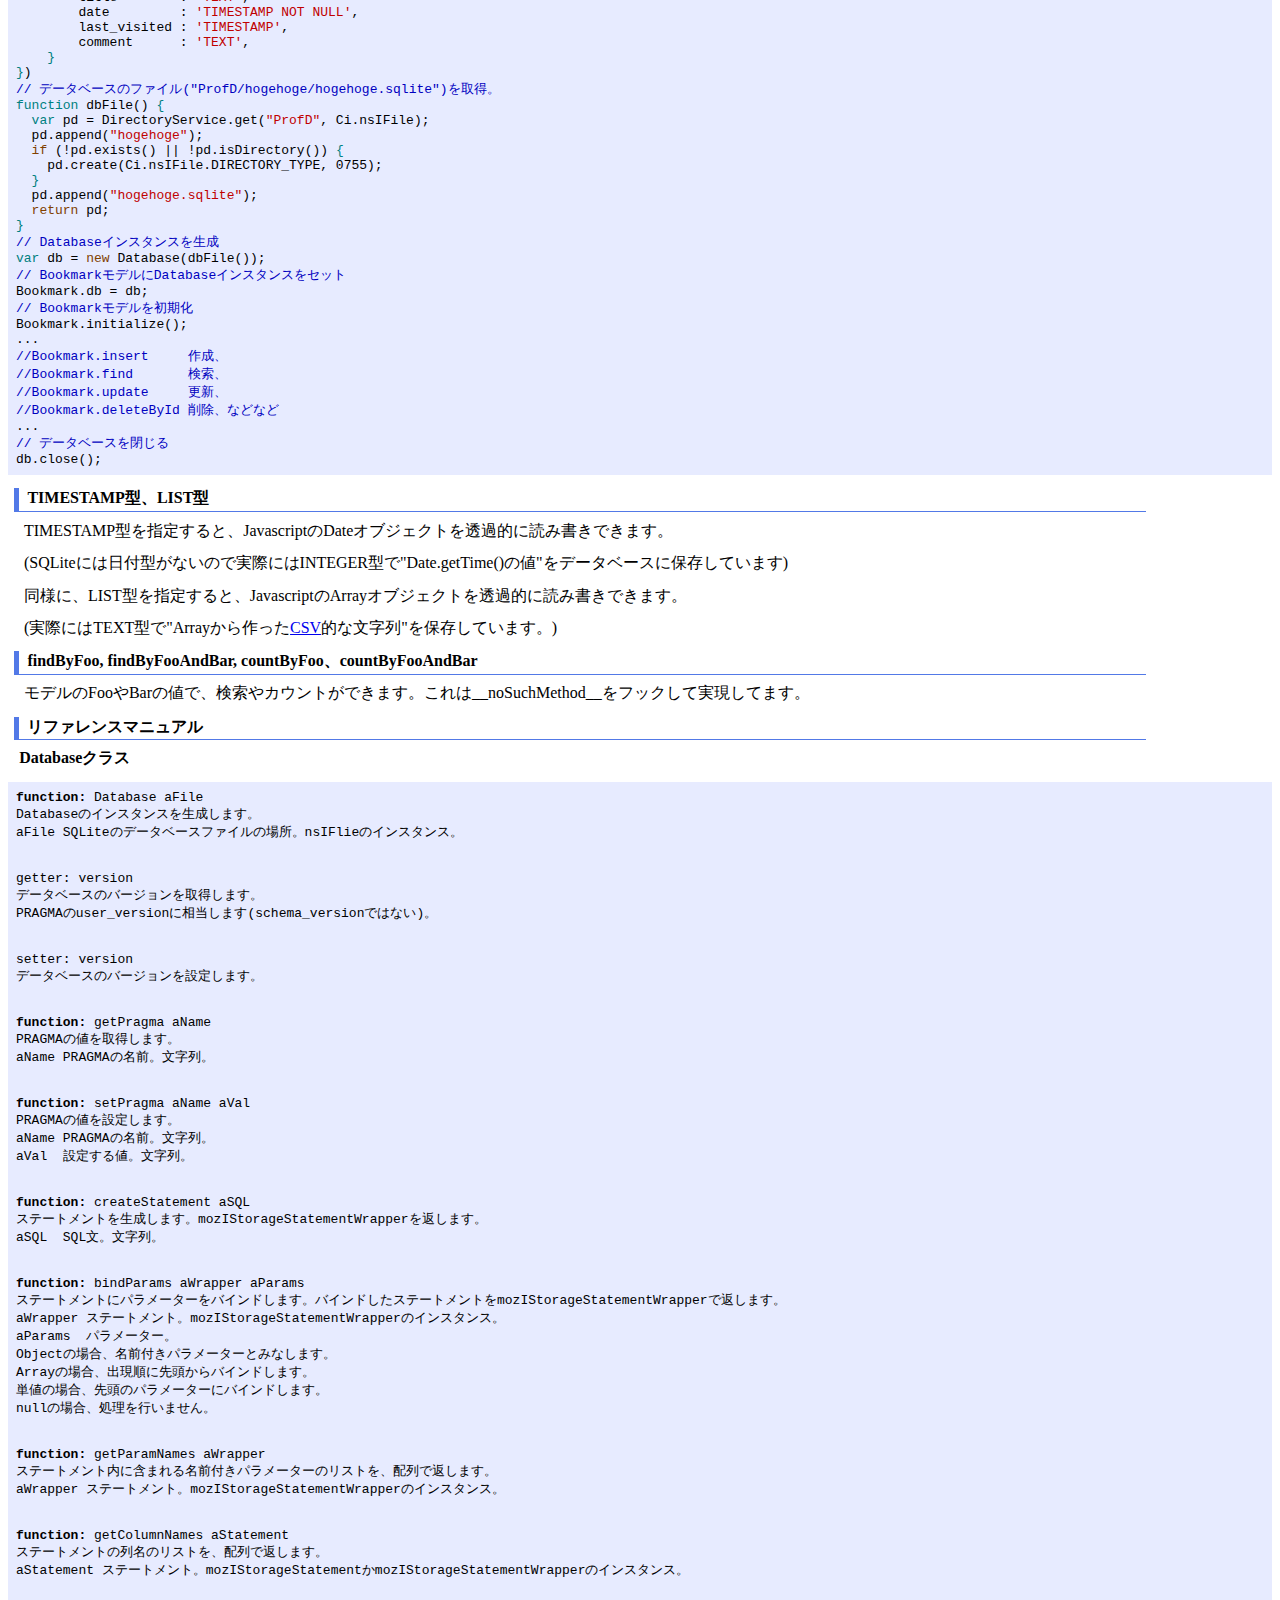
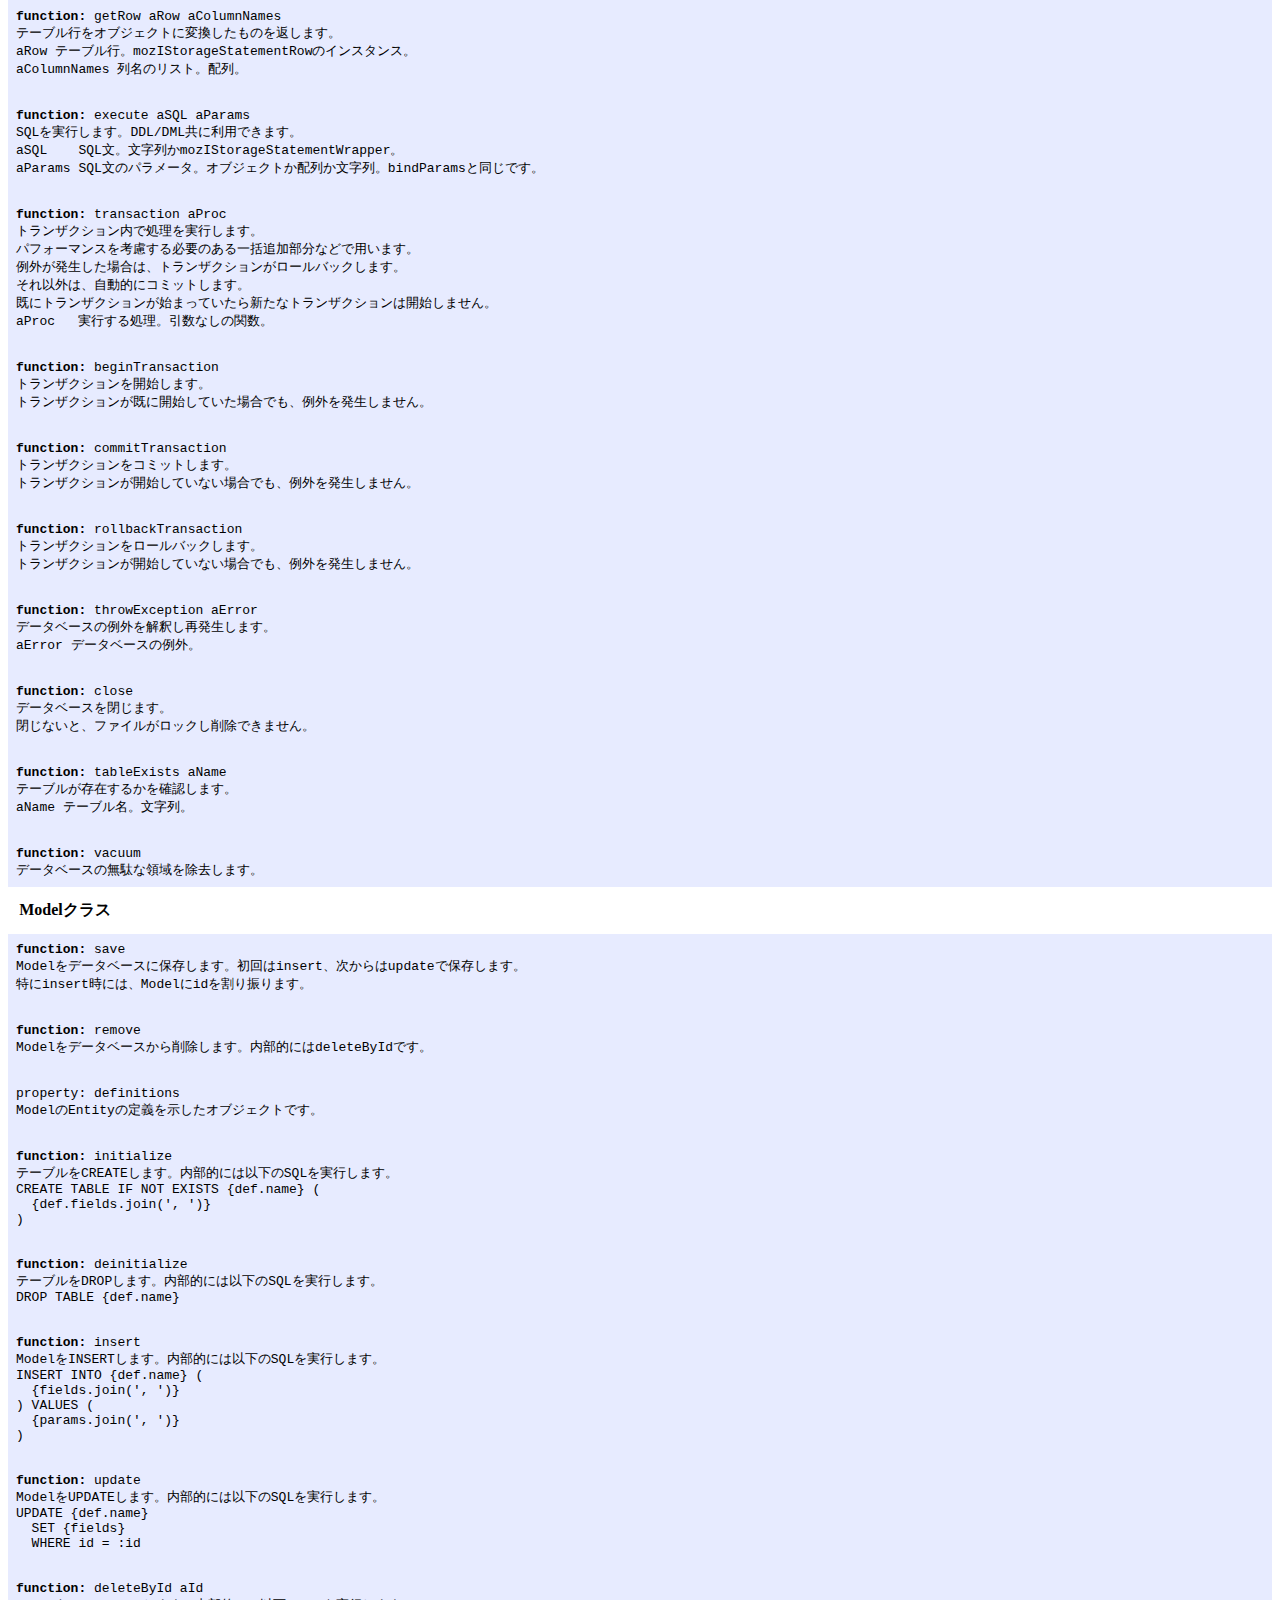
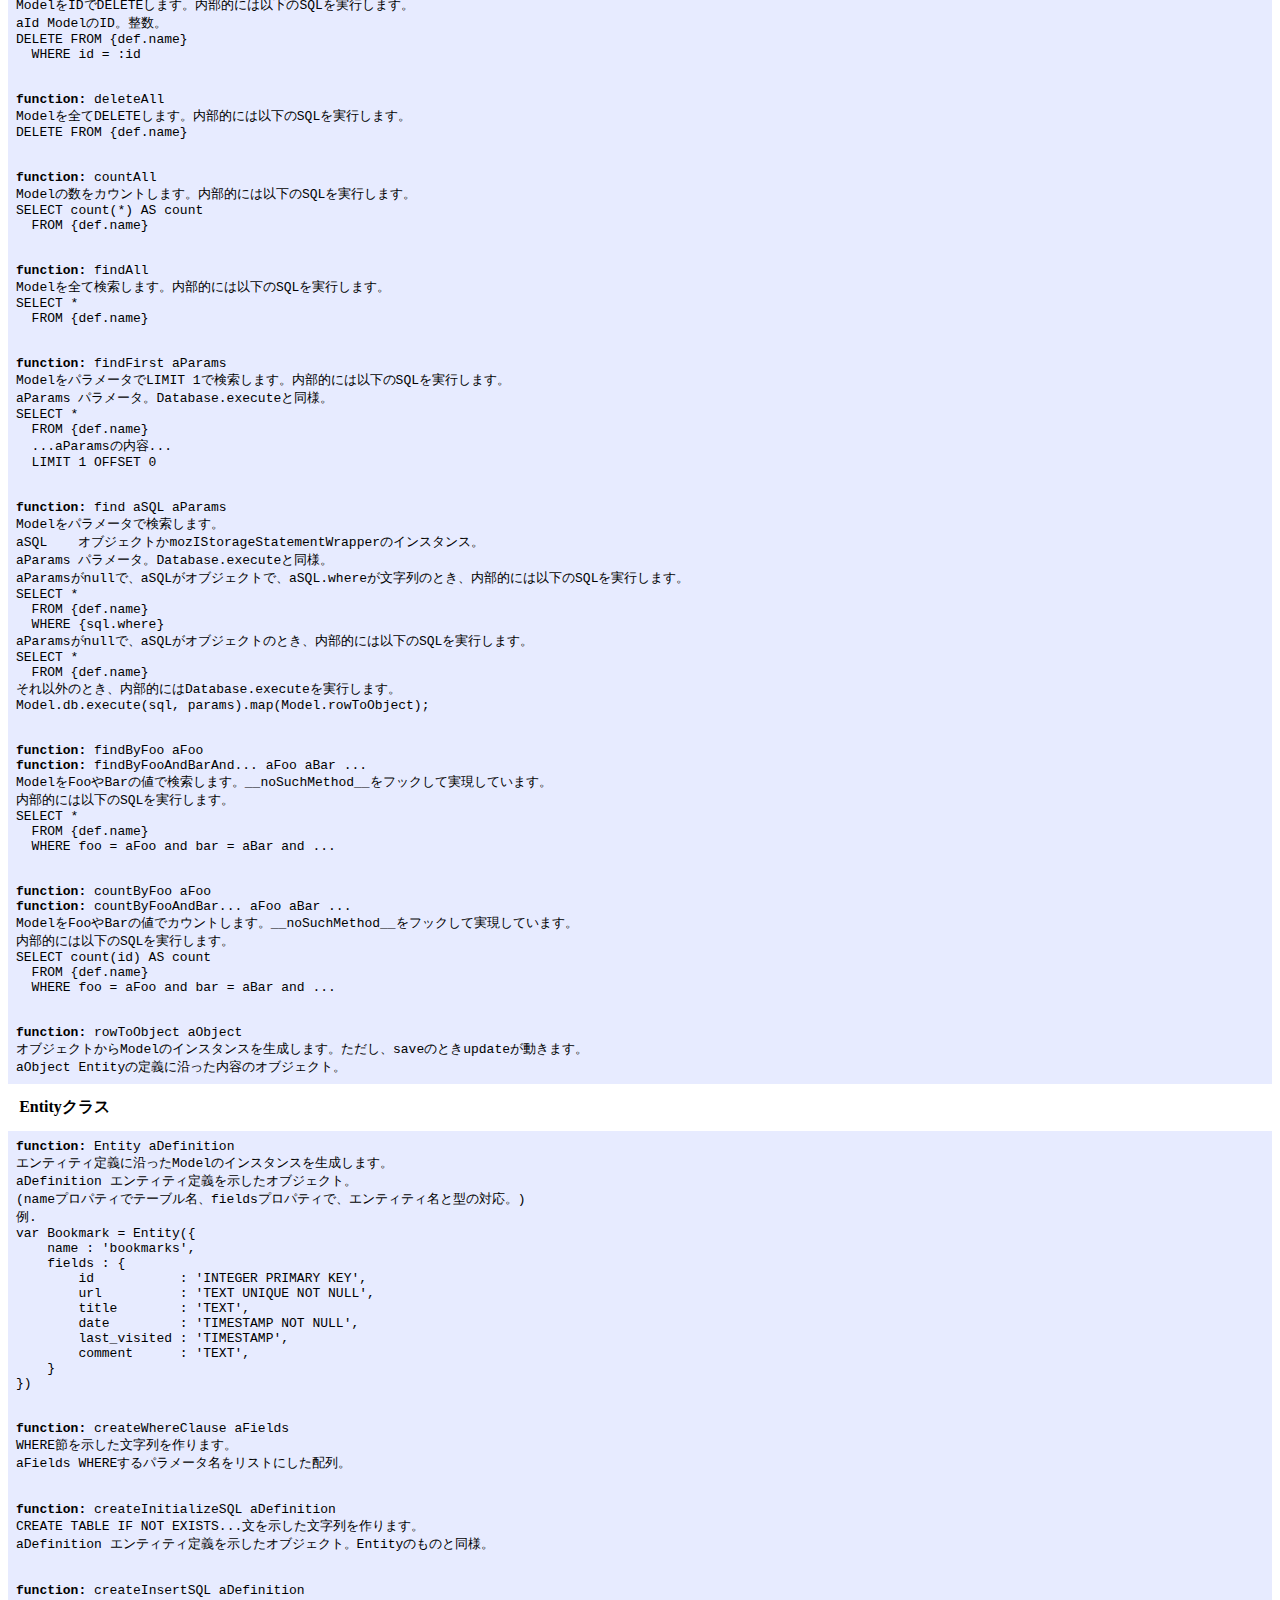
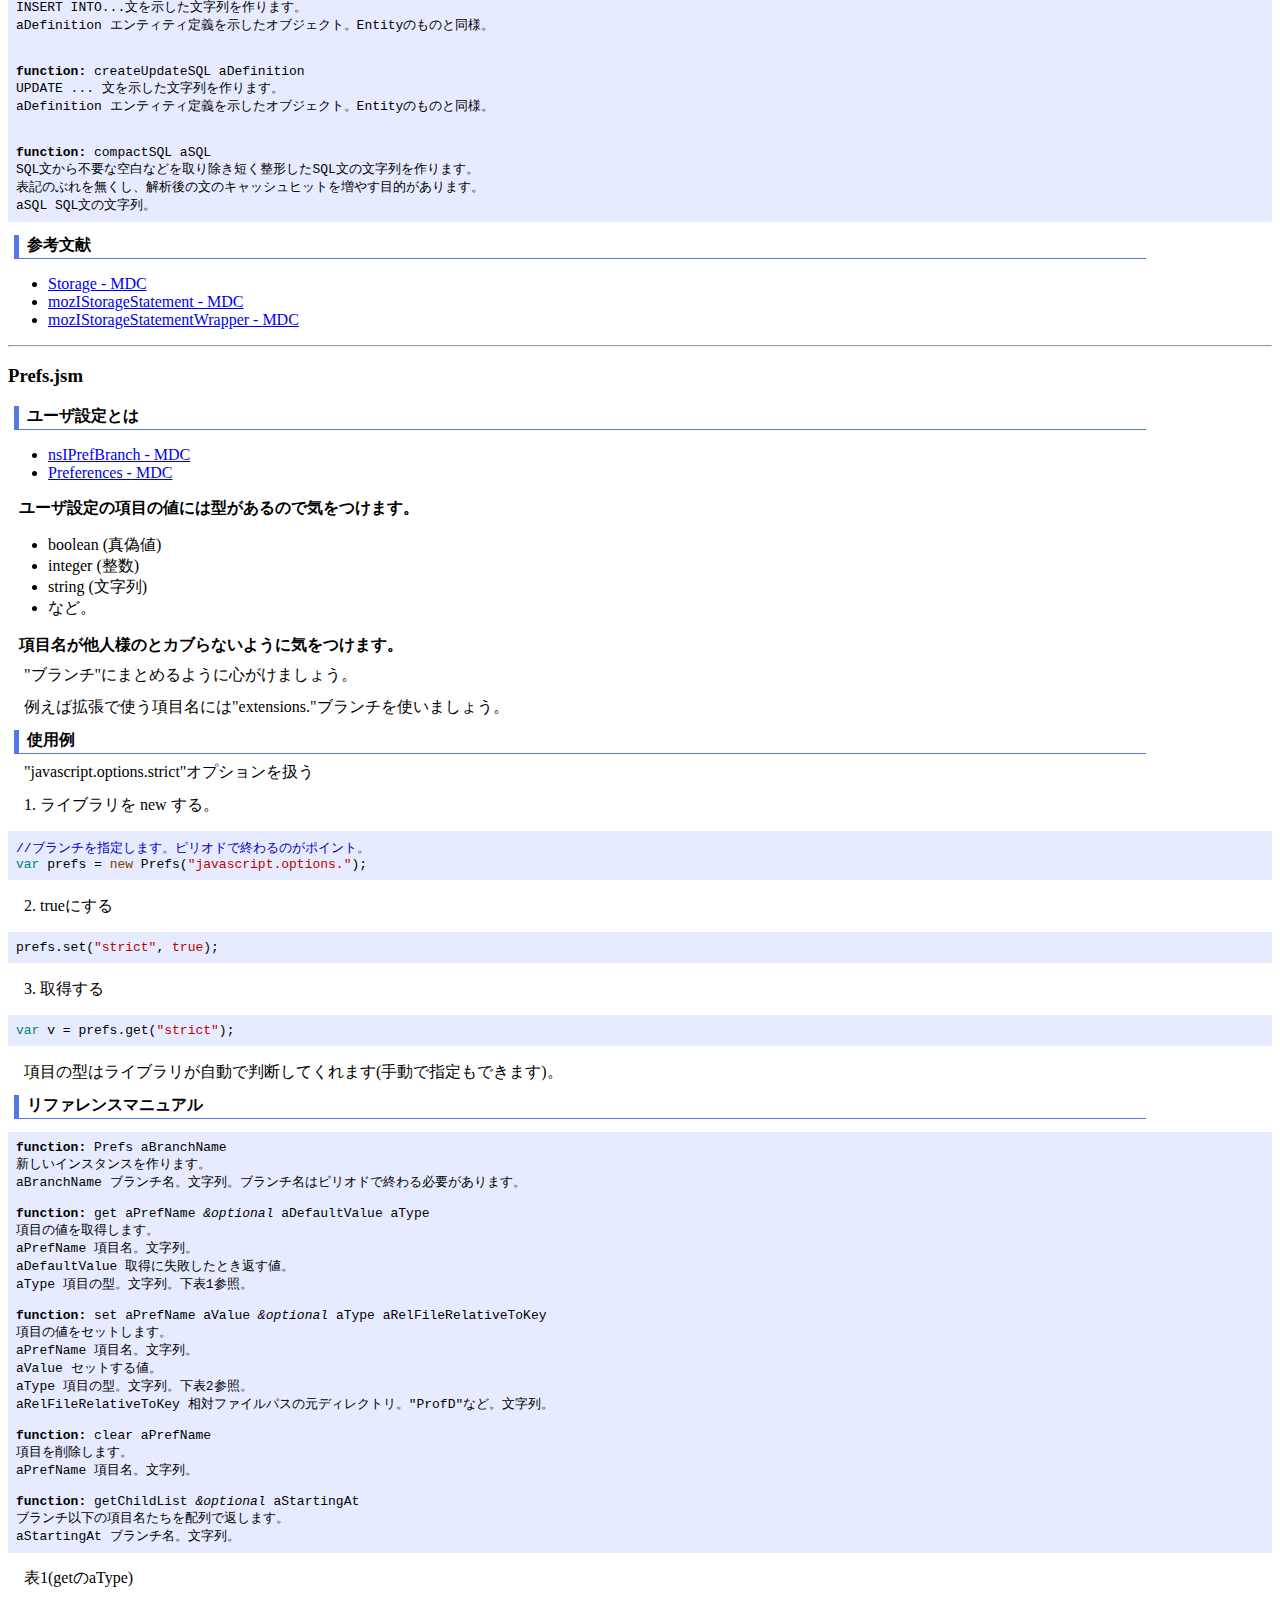
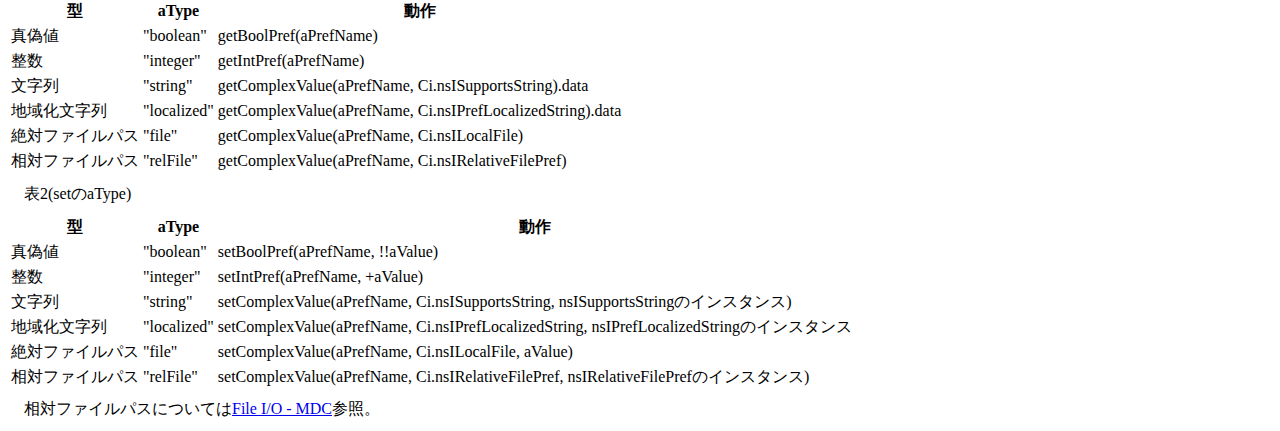
<file: guide.ja.html>
<?xml version="1.0" encoding="UTF-8"?>
<!DOCTYPE html PUBLIC "-//W3C//DTD XHTML 1.0 Strict//EN" "http://www.w3.org/TR/xhtml1/DTD/xhtml1-strict.dtd">
<html xmlns="http://www.w3.org/1999/xhtml" lang="ja" xml:lang="ja">
  <head>
    <meta http-equiv="Content-Type" content="text/html; charset=UTF-8" />
    <link type="text/css" href="guide.css" rel="stylesheet" />
    <title>マッチFOXガイド</title>
  </head>
  <body>
<ul>
  <li><a href="#h3_0">Firefox拡張簡単キット"マッチFOX"</a></li>
  <ul>
    <li><a href="#h4_1">使い方</a></li>
    <li><a href="#h4_2">補足</a></li>
  </ul>
  <li><a href="#h3_1">Strings.jsm</a></li>
  <ul>
    <li><a href="#h4_3">使用例</a></li>
    <li><a href="#h4_4">リファレンスマニュアル</a></li>
  </ul>
  <li><a href="h3_2">Database.jsm</a></li>
  <ul>
    <li><a href="#h4_5">使用例</a></li>
    <li><a href="#h4_6">TIMESTAMP型、LIST型</a></li>
    <li><a href="#h4_7">findByFoo, findByFooAndBar, countByFoo、countByFooAndBar</a></li>
    <li><a href="#h4_8">リファレンスマニュアル</a>
      <ul>
        <li><a href="#h5_0">Databaseクラス</a></li>
        <li><a href="#h5_1">Modelクラス</a></li>
        <li><a href="#h5_2">Entityクラス</a></li>
      </ul>
    </li>
    <li><a href="#h4_9">参考文献</a></li>
  </ul>
  <li><a href="#h3_3">Prefs.jsm</a></li>
  <ul>
    <li><a href="#h4_10">ユーザ設定とは</a></li>
    <ul>
      <li><a href="#h5_3">ユーザ設定の項目の値には型があるので気をつけます。</a></li>
      <li><a href="#h5_4">項目名が他人様のとカブらないように気をつけます。</a></li>
    </ul>
    <li><a href="#h4_11">使用例</a></li>
    <li><a href="#h4_12">リファレンスマニュアル</a></li>
  </ul>
</ul>
<h3><a name="h3_0">Firefox拡張簡単キット"マッチFOX"</a></h3>
<p>Firefox拡張を作りたいけど、ややこしくて手がつけられない、そんなあなたに・・・！</p>
<p>Ruby on Rails みたいに、scaffold(骨組み)を作ってくれます。</p>
<p>この骨組みには、はてなブックマーク拡張から取り出したエッセンスが入っていて、</p>
<p>その道のプロフェッショナルと同じスタートラインから開発できます。</p>
<h4><a name="h4_1">使い方</a></h4>
<p>インストールしたら、Matchfoxサイドバー(Ctrl+!)を開きます。</p>
<img src="guide00.png" alt="guide00.png"/>
<p>骨組みの、"インストール先のディレクトリ"を"参照..."します。</p>
<img src="guide01.png" alt="guide01.png"/>
<p>新しいフォルダの作成(M)で、"sample@mozdev.org"というちょっと変な名前のフォルダを作ります。</p>

<p>最後に、一番下の"骨組みを作る"を押します。</p>
<h4><a name="h4_2">補足</a></h4>
<p>なぜサイドバーがキットに入っているのかというと、サイドバーはパカパカするだけでリロードできて</p>
<p>プログラムの確認が楽なんで、はじめのうちはサイドバーで動くものを作るのがおすすめだからです。</p>
<p>おまけで、アドオンの"設定"から"開発者におすすめの設定"ができます。</p>
<img src="guide02.png" alt="guide02.png"/>
<h3><a name="h3_1">Strings.jsm</a></h3>
文字列のローカライズ。
<h4><a name="h4_3">使用例</a></h4>
<ul><li>javascript</li></ul>
<pre class="syntax-highlight">
<span class="synIdentifier">function</span> hello() <span class="synIdentifier">{</span>
  <span class="synIdentifier">var</span> strings = <span class="synStatement">new</span> Strings(<span class="synConstant">"chrome://sample/locale/sidebar.properties"</span>);
  <span class="synStatement">alert</span>(strings.get(<span class="synConstant">"hello"</span>));
<span class="synIdentifier">}</span>
</pre>

<ul><li>locale/en-US/sidebar.properties</li></ul>
<pre class="syntax-highlight">hello = hello,world.
</pre>

<ul><li>locale/ja/sidebar.properties</li></ul>
<pre class="syntax-highlight">hello = こんにちは、世界。
</pre>

<h4><a name="h4_4">リファレンスマニュアル</a></h4>
<pre><span class="bold">function:</span> Strings aPropertiesFile
新しいインスタンスを作ります。
aPropertiesFile StringBundleに使うpropertiesファイルのURI。文字列。

<span class="bold">function:</span> get aName <span class="italic">&optional</span> aArgs
ローカライズ文字列を取得します。
aName 項目名。文字列。
aArgs printfのような文字列フォーマットに渡す引数。文字列の配列。
</pre>
<hr/>
<h3><a name="h3_2">Database.jsm</a></h3>
<h4><a name="h4_5">使用例</a></h4>
<pre class="syntax-highlight"><span class="synComment">// Bookmarkモデルを生成。</span>
<span class="synIdentifier">var</span> Bookmark = Entity(<span class="synIdentifier">{</span>
    name : <span class="synConstant">'bookmarks'</span>,
    fields : <span class="synIdentifier">{</span>
        id           : <span class="synConstant">'INTEGER PRIMARY KEY'</span>,
        url          : <span class="synConstant">'TEXT UNIQUE NOT NULL'</span>,
        title        : <span class="synConstant">'TEXT'</span>,
        date         : <span class="synConstant">'TIMESTAMP NOT NULL'</span>,
        last_visited : <span class="synConstant">'TIMESTAMP'</span>,
        comment      : <span class="synConstant">'TEXT'</span>,
    <span class="synIdentifier">}</span>
<span class="synIdentifier">}</span>)
<span class="synComment">// データベースのファイル("ProfD/hogehoge/hogehoge.sqlite")を取得。</span>
<span class="synIdentifier">function</span> dbFile() <span class="synIdentifier">{</span>
  <span class="synIdentifier">var</span> pd = DirectoryService.get(<span class="synConstant">"ProfD"</span>, Ci.nsIFile);
  pd.append(<span class="synConstant">"hogehoge"</span>);
  <span class="synStatement">if</span> (!pd.exists() || !pd.isDirectory()) <span class="synIdentifier">{</span>
    pd.create(Ci.nsIFile.DIRECTORY_TYPE, 0755);
  <span class="synIdentifier">}</span>
  pd.append(<span class="synConstant">"hogehoge.sqlite"</span>);
  <span class="synStatement">return</span> pd;
<span class="synIdentifier">}</span>
<span class="synComment">// Databaseインスタンスを生成</span>
<span class="synIdentifier">var</span> db = <span class="synStatement">new</span> Database(dbFile());
<span class="synComment">// BookmarkモデルにDatabaseインスタンスをセット</span>
Bookmark.db = db;
<span class="synComment">// Bookmarkモデルを初期化</span>
Bookmark.initialize();
...
<span class="synComment">//Bookmark.insert     作成、</span>
<span class="synComment">//Bookmark.find       検索、</span>
<span class="synComment">//Bookmark.update     更新、</span>
<span class="synComment">//Bookmark.deleteById 削除、などなど</span>
...
<span class="synComment">// データベースを閉じる</span>
db.close();
</pre>
<h4><a name="h4_6">TIMESTAMP型、LIST型</a></h4>
<p>TIMESTAMP型を指定すると、JavascriptのDateオブジェクトを透過的に読み書きできます。</p>
<p>(SQLiteには日付型がないので実際にはINTEGER型で"Date.getTime()の値"をデータベースに保存しています)</p>
<p>同様に、LIST型を指定すると、JavascriptのArrayオブジェクトを透過的に読み書きできます。</p>
<p>(実際にはTEXT型で"Arrayから作った<a href="http://d.hatena.ne.jp/keyword/CSV" class="keyword">CSV</a>的な文字列"を保存しています。)</p>
<h4><a name="h4_7">findByFoo, findByFooAndBar, countByFoo、countByFooAndBar</a></h4>
<p>モデルのFooやBarの値で、検索やカウントができます。これは__noSuchMethod__をフックして実現してます。</p>
<h4><a name="h4_8">リファレンスマニュアル</a></h4>
<h5><a name="h5_0">Databaseクラス</a></h5>
<pre><span class="bold">function:</span> Database aFile
Databaseのインスタンスを生成します。
aFile SQLiteのデータベースファイルの場所。nsIFlieのインスタンス。


getter: version
データベースのバージョンを取得します。
PRAGMAのuser_versionに相当します(schema_versionではない)。


setter: version
データベースのバージョンを設定します。


<span class="bold">function:</span> getPragma aName
PRAGMAの値を取得します。
aName PRAGMAの名前。文字列。


<span class="bold">function:</span> setPragma aName aVal
PRAGMAの値を設定します。
aName PRAGMAの名前。文字列。
aVal  設定する値。文字列。


<span class="bold">function:</span> createStatement aSQL
ステートメントを生成します。mozIStorageStatementWrapperを返します。
aSQL  SQL文。文字列。


<span class="bold">function:</span> bindParams aWrapper aParams
ステートメントにパラメーターをバインドします。バインドしたステートメントをmozIStorageStatementWrapperで返します。
aWrapper ステートメント。mozIStorageStatementWrapperのインスタンス。
aParams  パラメーター。
Objectの場合、名前付きパラメーターとみなします。
Arrayの場合、出現順に先頭からバインドします。
単値の場合、先頭のパラメーターにバインドします。
nullの場合、処理を行いません。


<span class="bold">function:</span> getParamNames aWrapper
ステートメント内に含まれる名前付きパラメーターのリストを、配列で返します。
aWrapper ステートメント。mozIStorageStatementWrapperのインスタンス。


<span class="bold">function:</span> getColumnNames aStatement
ステートメントの列名のリストを、配列で返します。
aStatement ステートメント。mozIStorageStatementかmozIStorageStatementWrapperのインスタンス。


<span class="bold">function:</span> getRow aRow aColumnNames
テーブル行をオブジェクトに変換したものを返します。
aRow テーブル行。mozIStorageStatementRowのインスタンス。
aColumnNames 列名のリスト。配列。


<span class="bold">function:</span> execute aSQL aParams
SQLを実行します。DDL/DML共に利用できます。
aSQL    SQL文。文字列かmozIStorageStatementWrapper。
aParams SQL文のパラメータ。オブジェクトか配列か文字列。bindParamsと同じです。


<span class="bold">function:</span> transaction aProc
トランザクション内で処理を実行します。
パフォーマンスを考慮する必要のある一括追加部分などで用います。
例外が発生した場合は、トランザクションがロールバックします。
それ以外は、自動的にコミットします。
既にトランザクションが始まっていたら新たなトランザクションは開始しません。
aProc   実行する処理。引数なしの関数。


<span class="bold">function:</span> beginTransaction
トランザクションを開始します。
トランザクションが既に開始していた場合でも、例外を発生しません。


<span class="bold">function:</span> commitTransaction
トランザクションをコミットします。
トランザクションが開始していない場合でも、例外を発生しません。


<span class="bold">function:</span> rollbackTransaction
トランザクションをロールバックします。
トランザクションが開始していない場合でも、例外を発生しません。


<span class="bold">function:</span> throwException aError
データベースの例外を解釈し再発生します。
aError データベースの例外。


<span class="bold">function:</span> close
データベースを閉じます。
閉じないと、ファイルがロックし削除できません。


<span class="bold">function:</span> tableExists aName
テーブルが存在するかを確認します。
aName テーブル名。文字列。


<span class="bold">function:</span> vacuum
データベースの無駄な領域を除去します。
</pre>
<h5><a name="h5_1">Modelクラス</a></h5>
<pre><span class="bold">function:</span> save
Modelをデータベースに保存します。初回はinsert、次からはupdateで保存します。
特にinsert時には、Modelにidを割り振ります。


<span class="bold">function:</span> remove
Modelをデータベースから削除します。内部的にはdeleteByIdです。


property: definitions
ModelのEntityの定義を示したオブジェクトです。


<span class="bold">function:</span> initialize
テーブルをCREATEします。内部的には以下のSQLを実行します。
CREATE TABLE IF NOT EXISTS {def.name} (
  {def.fields.join(', ')}
)


<span class="bold">function:</span> deinitialize
テーブルをDROPします。内部的には以下のSQLを実行します。
DROP TABLE {def.name}


<span class="bold">function:</span> insert
ModelをINSERTします。内部的には以下のSQLを実行します。
INSERT INTO {def.name} (
  {fields.join(', ')}
) VALUES (
  {params.join(', ')}
)


<span class="bold">function:</span> update
ModelをUPDATEします。内部的には以下のSQLを実行します。
UPDATE {def.name}
  SET {fields}
  WHERE id = :id


<span class="bold">function:</span> deleteById aId
ModelをIDでDELETEします。内部的には以下のSQLを実行します。
aId ModelのID。整数。
DELETE FROM {def.name}
  WHERE id = :id


<span class="bold">function:</span> deleteAll
Modelを全てDELETEします。内部的には以下のSQLを実行します。
DELETE FROM {def.name}


<span class="bold">function:</span> countAll
Modelの数をカウントします。内部的には以下のSQLを実行します。
SELECT count(*) AS count
  FROM {def.name}


<span class="bold">function:</span> findAll
Modelを全て検索します。内部的には以下のSQLを実行します。
SELECT *
  FROM {def.name}


<span class="bold">function:</span> findFirst aParams
ModelをパラメータでLIMIT 1で検索します。内部的には以下のSQLを実行します。
aParams パラメータ。Database.executeと同様。
SELECT *
  FROM {def.name}
  ...aParamsの内容...
  LIMIT 1 OFFSET 0


<span class="bold">function:</span> find aSQL aParams
Modelをパラメータで検索します。
aSQL    オブジェクトかmozIStorageStatementWrapperのインスタンス。
aParams パラメータ。Database.executeと同様。
aParamsがnullで、aSQLがオブジェクトで、aSQL.whereが文字列のとき、内部的には以下のSQLを実行します。
SELECT *
  FROM {def.name}
  WHERE {sql.where}
aParamsがnullで、aSQLがオブジェクトのとき、内部的には以下のSQLを実行します。
SELECT *
  FROM {def.name}
それ以外のとき、内部的にはDatabase.executeを実行します。
Model.db.execute(sql, params).map(Model.rowToObject);


<span class="bold">function:</span> findByFoo aFoo
<span class="bold">function:</span> findByFooAndBarAnd... aFoo aBar ...
ModelをFooやBarの値で検索します。__noSuchMethod__をフックして実現しています。
内部的には以下のSQLを実行します。
SELECT *
  FROM {def.name}
  WHERE foo = aFoo and bar = aBar and ...


<span class="bold">function:</span> countByFoo aFoo
<span class="bold">function:</span> countByFooAndBar... aFoo aBar ...
ModelをFooやBarの値でカウントします。__noSuchMethod__をフックして実現しています。
内部的には以下のSQLを実行します。
SELECT count(id) AS count
  FROM {def.name}
  WHERE foo = aFoo and bar = aBar and ...


<span class="bold">function:</span> rowToObject aObject
オブジェクトからModelのインスタンスを生成します。ただし、saveのときupdateが動きます。
aObject Entityの定義に沿った内容のオブジェクト。
</pre>
<h5><a name="h5_2">Entityクラス</a></h5>
<pre><span class="bold">function:</span> Entity aDefinition
エンティティ定義に沿ったModelのインスタンスを生成します。
aDefinition エンティティ定義を示したオブジェクト。
(nameプロパティでテーブル名、fieldsプロパティで、エンティティ名と型の対応。)
例.
var Bookmark = Entity({
    name : 'bookmarks',
    fields : {
        id           : 'INTEGER PRIMARY KEY',
        url          : 'TEXT UNIQUE NOT NULL',
        title        : 'TEXT',
        date         : 'TIMESTAMP NOT NULL',
        last_visited : 'TIMESTAMP',
        comment      : 'TEXT',
    }
})


<span class="bold">function:</span> createWhereClause aFields
WHERE節を示した文字列を作ります。
aFields WHEREするパラメータ名をリストにした配列。


<span class="bold">function:</span> createInitializeSQL aDefinition
CREATE TABLE IF NOT EXISTS...文を示した文字列を作ります。
aDefinition エンティティ定義を示したオブジェクト。Entityのものと同様。


<span class="bold">function:</span> createInsertSQL aDefinition
INSERT INTO...文を示した文字列を作ります。
aDefinition エンティティ定義を示したオブジェクト。Entityのものと同様。


<span class="bold">function:</span> createUpdateSQL aDefinition
UPDATE ... 文を示した文字列を作ります。
aDefinition エンティティ定義を示したオブジェクト。Entityのものと同様。


<span class="bold">function:</span> compactSQL aSQL
SQL文から不要な空白などを取り除き短く整形したSQL文の文字列を作ります。
表記のぶれを無くし、解析後の文のキャッシュヒットを増やす目的があります。
aSQL SQL文の文字列。
</pre>
<h4><a name="h4_9">参考文献</a></h4>
<ul>
  <li> <a target="_blank" href="https://developer.mozilla.org/ja/Storage">Storage - MDC</a></li>
  <li> <a target="_blank" href="https://developer.mozilla.org/en/mozIStorageStatement">mozIStorageStatement - MDC</a></li>
  <li> <a target="_blank" href="https://developer.mozilla.org/en/mozIStorageStatementWrapper">mozIStorageStatementWrapper - MDC</a></li>
</ul>
<hr/>
<h3><a name="h3_3">Prefs.jsm</h3></h3>
<h4><a name="h4_10">ユーザ設定とは</a></h4>
<ul>
  <li> <a target="_blank" href="http://developer.mozilla.org/en/nsIPrefBranch">nsIPrefBranch - MDC</a></li>
  <li> <a target="_blank" href="http://developer.mozilla.org/ja/Code_snippets/Preferences">Preferences - MDC</a></li>
</ul>

<h5><a name="h5_3">ユーザ設定の項目の値には型があるので気をつけます。</a></h5>
<ul>
<li> boolean (真偽値)</li>
<li> integer (整数)</li>
<li> string  (文字列)</li>
<li> など。</li>
</ul>
<h5><a name="h5_4">項目名が他人様のとカブらないように気をつけます。</a></h5>
<p>"ブランチ"にまとめるように心がけましょう。</p>
<p>例えば拡張で使う項目名には"extensions."ブランチを使いましょう。</p>
<h4><a name="h4_11">使用例</a></h4>
<p>"javascript.options.strict"オプションを扱う</p>
<p>1. ライブラリを new する。</p>
<pre class="syntax-highlight"><span class="synComment">//ブランチを指定します。ピリオドで終わるのがポイント。</span>
<span class="synIdentifier">var</span> prefs = <span class="synStatement">new</span> Prefs(<span class="synConstant">"javascript.options."</span>);
</pre>
<p>2. trueにする</p>
<pre class="syntax-highlight">prefs.set(<span class="synConstant">"strict"</span>, <span class="synConstant">true</span>);
</pre>
<p>3. 取得する</p>
<pre class="syntax-highlight"><span class="synIdentifier">var</span> v = prefs.get(<span class="synConstant">"strict"</span>);
</pre>
<p>項目の型はライブラリが自動で判断してくれます(手動で指定もできます)。</p>
<h4><a name="h4_12">リファレンスマニュアル</a></h4>
<pre><span class="bold">function:</span> Prefs aBranchName
新しいインスタンスを作ります。
aBranchName ブランチ名。文字列。ブランチ名はピリオドで終わる必要があります。

<span class="bold">function:</span> get aPrefName <span class="italic">&optional</span> aDefaultValue aType
項目の値を取得します。
aPrefName 項目名。文字列。
aDefaultValue 取得に失敗したとき返す値。
aType 項目の型。文字列。下表1参照。

<span class="bold">function:</span> set aPrefName aValue <span class="italic">&optional</span> aType aRelFileRelativeToKey
項目の値をセットします。
aPrefName 項目名。文字列。
aValue セットする値。
aType 項目の型。文字列。下表2参照。
aRelFileRelativeToKey 相対ファイルパスの元ディレクトリ。"ProfD"など。文字列。

<span class="bold">function:</span> clear aPrefName
項目を削除します。
aPrefName 項目名。文字列。

<span class="bold">function:</span> getChildList <span class="italic">&optional</span> aStartingAt
ブランチ以下の項目名たちを配列で返します。
aStartingAt ブランチ名。文字列。
</pre>
<p>表1(getのaType)</p>
<table>
<tbody><tr><th>型</th><th>aType</th><th>動作</th></tr>
<tr><td>真偽値</td><td>"boolean"</td><td>getBoolPref(aPrefName)</td></tr>
<tr><td>整数</td><td>"integer"</td><td>getIntPref(aPrefName)</td></tr>
<tr><td>文字列</td><td>"string"</td><td>getComplexValue(aPrefName, Ci.nsISupportsString).data</td></tr>
<tr><td>地域化文字列</td><td>"localized"</td><td>getComplexValue(aPrefName, Ci.nsIPrefLocalizedString).data</td></tr>
<tr><td>絶対ファイルパス</td><td>"file"</td><td>getComplexValue(aPrefName, Ci.nsILocalFile)</td></tr>
<tr><td>相対ファイルパス</td><td>"relFile"</td><td>getComplexValue(aPrefName, Ci.nsIRelativeFilePref)</td></tr>

</tbody></table>
<p>表2(setのaType)</p>
<table>
<tbody><tr><th>型</th><th>aType</th><th>動作</th></tr>
<tr><td>真偽値</td><td>"boolean"</td><td>setBoolPref(aPrefName, !!aValue)</td></tr>
<tr><td>整数</td><td>"integer"</td><td>setIntPref(aPrefName, +aValue)</td></tr>
<tr><td>文字列</td><td>"string"</td><td>setComplexValue(aPrefName, Ci.nsISupportsString, nsISupportsStringのインスタンス)</td></tr>
<tr><td>地域化文字列</td><td>"localized"</td><td>setComplexValue(aPrefName, Ci.nsIPrefLocalizedString, nsIPrefLocalizedStringのインスタンス</td></tr>
<tr><td>絶対ファイルパス</td><td>"file"</td><td>setComplexValue(aPrefName, Ci.nsILocalFile, aValue)</td></tr>
<tr><td>相対ファイルパス</td><td>"relFile"</td><td>setComplexValue(aPrefName, Ci.nsIRelativeFilePref, nsIRelativeFilePrefのインスタンス)</td></tr>
</tbody></table>
<p>相対ファイルパスについては<a target="_blank" href="https://developer.mozilla.org/ja/Code_snippets/File_I%2f%2fO#.e7.9b.b8.e5.af.be.e3.83.91.e3.82.b9_(nsIRelativeFilePref)">File I/O - MDC</a>参照。</p>
</body>
</html>
</file>
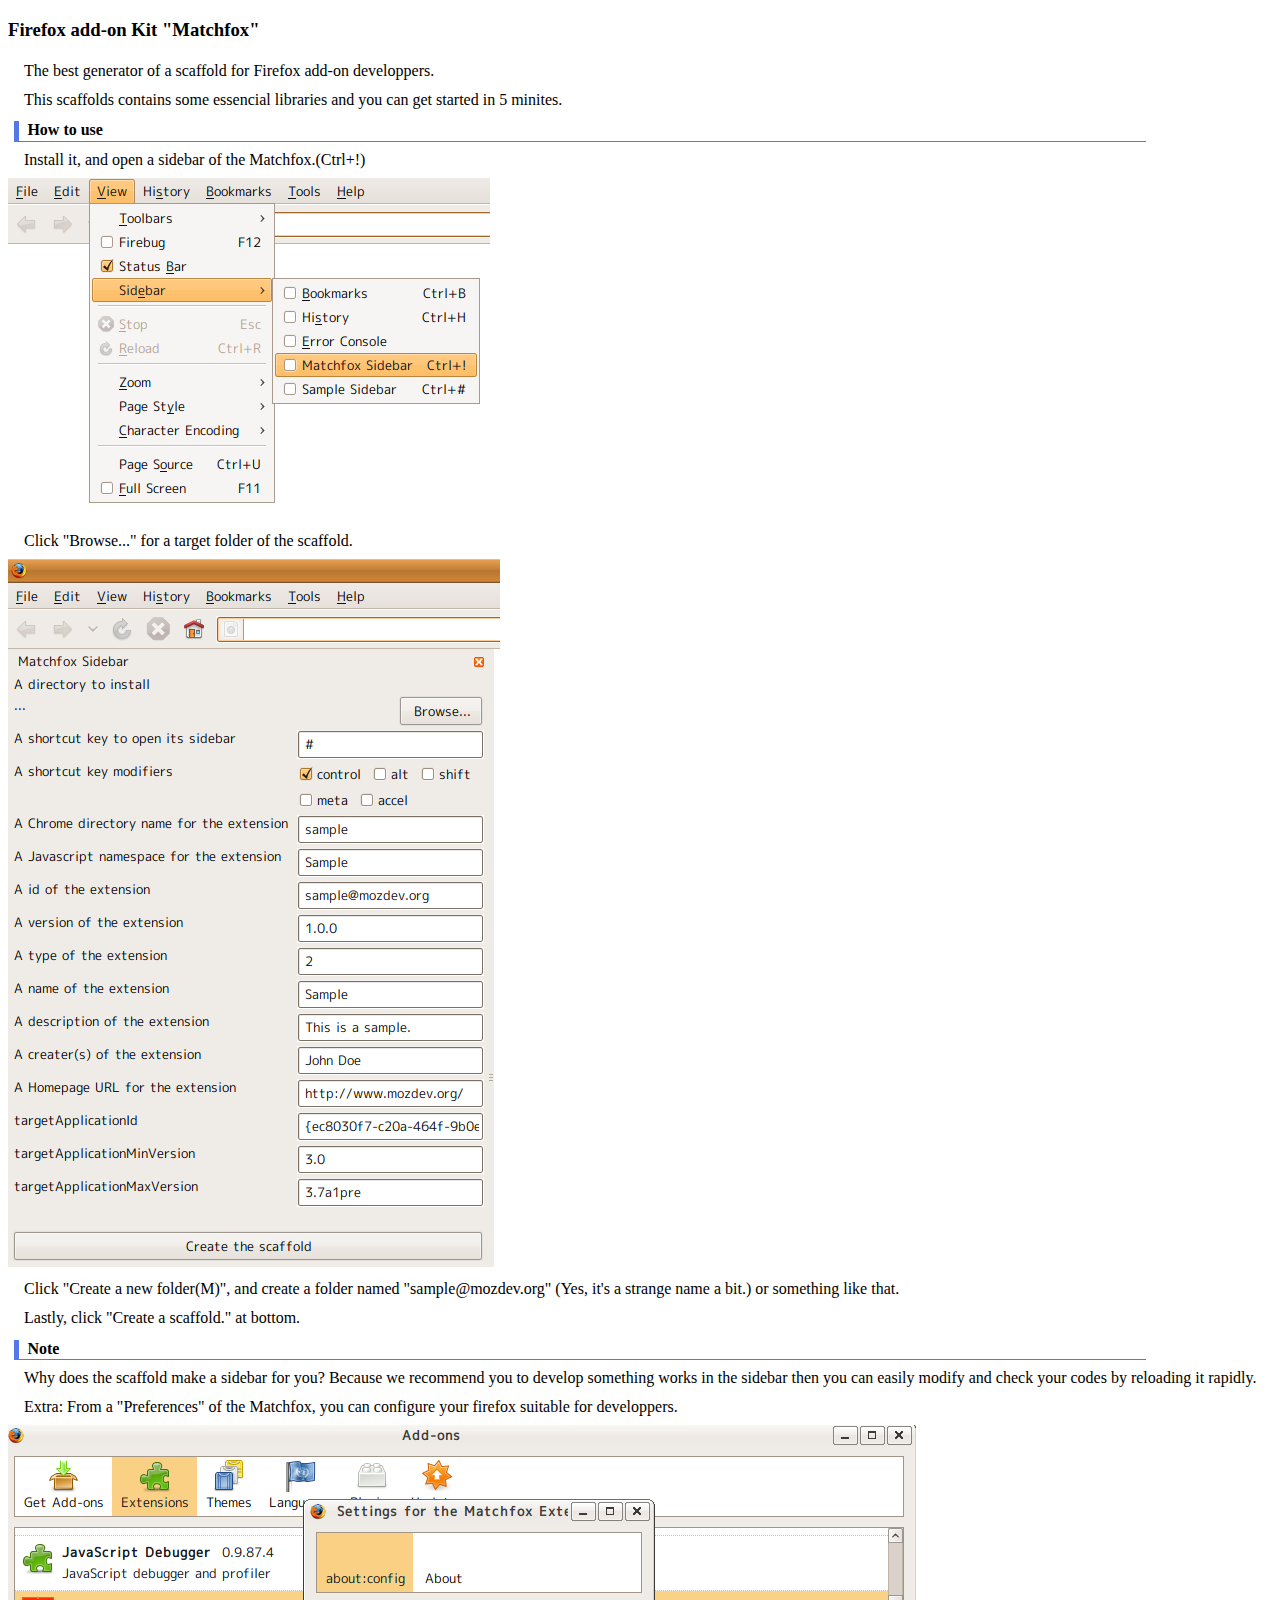
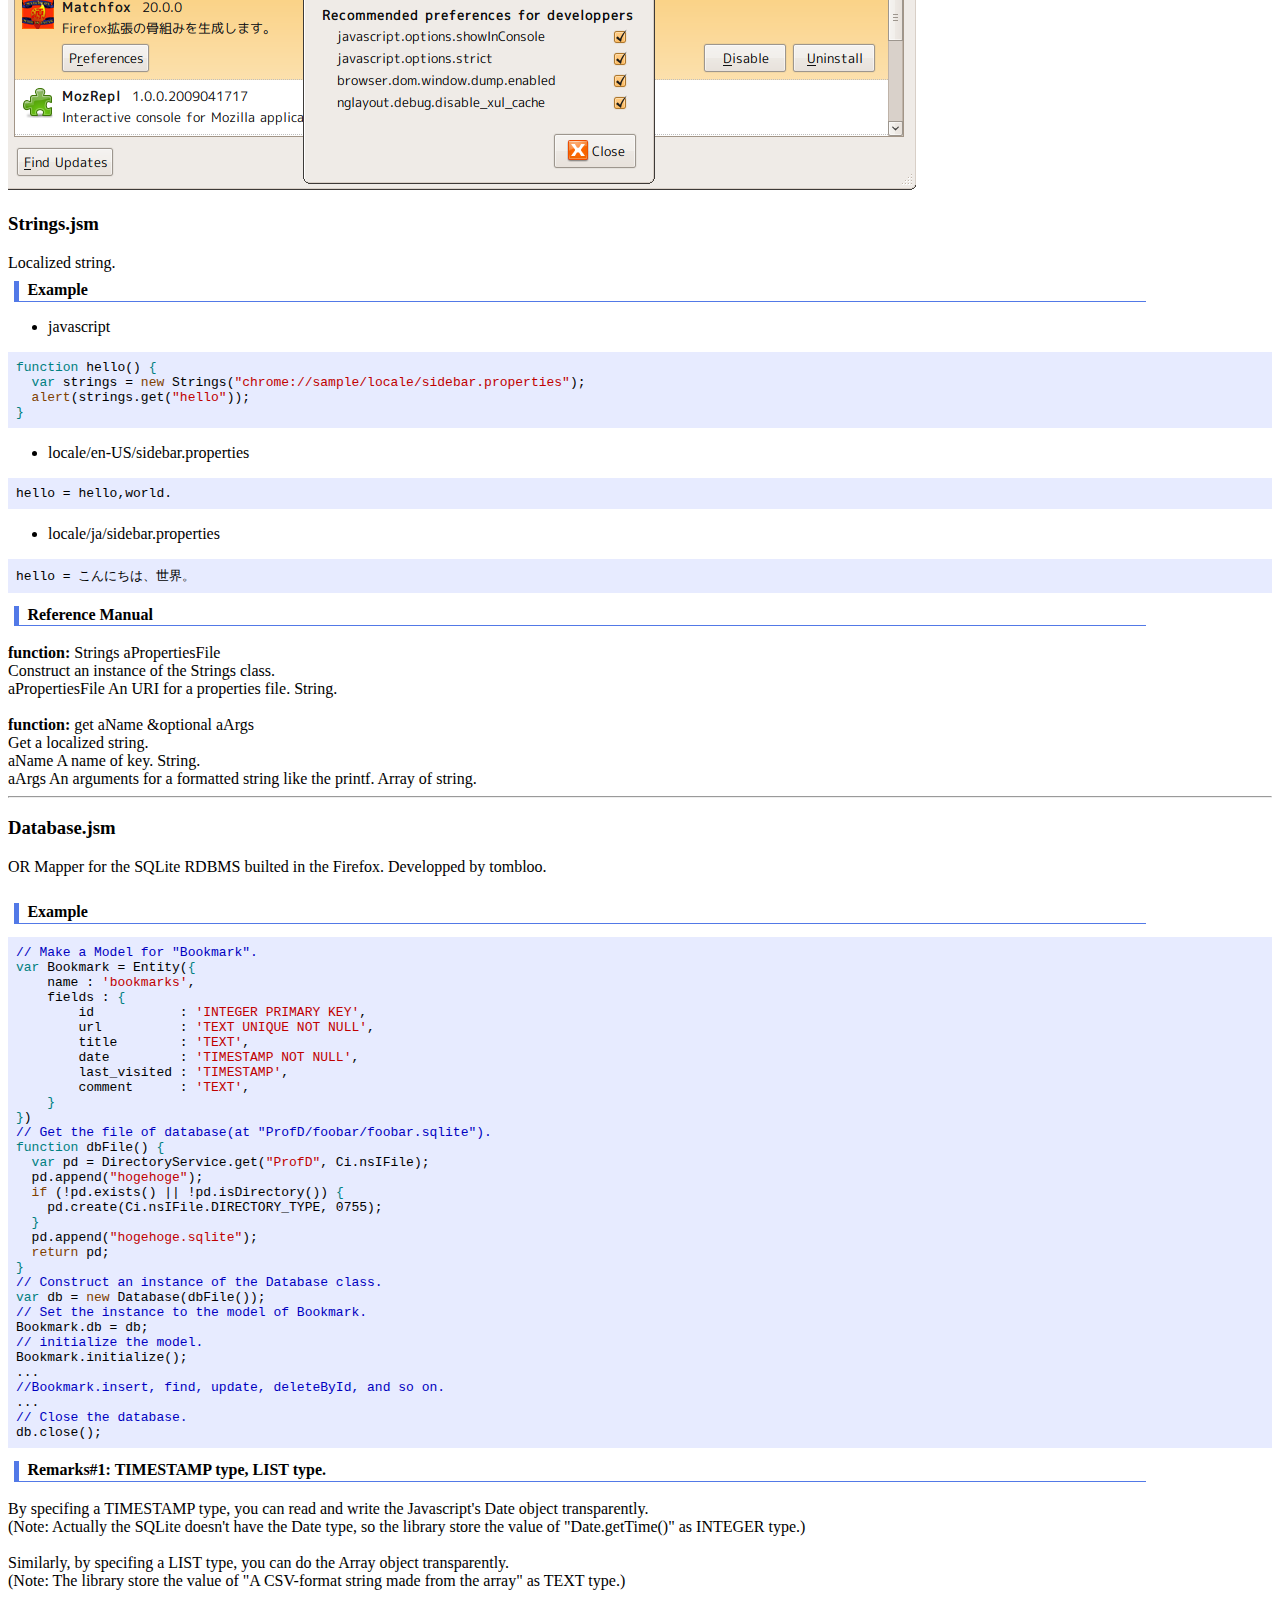
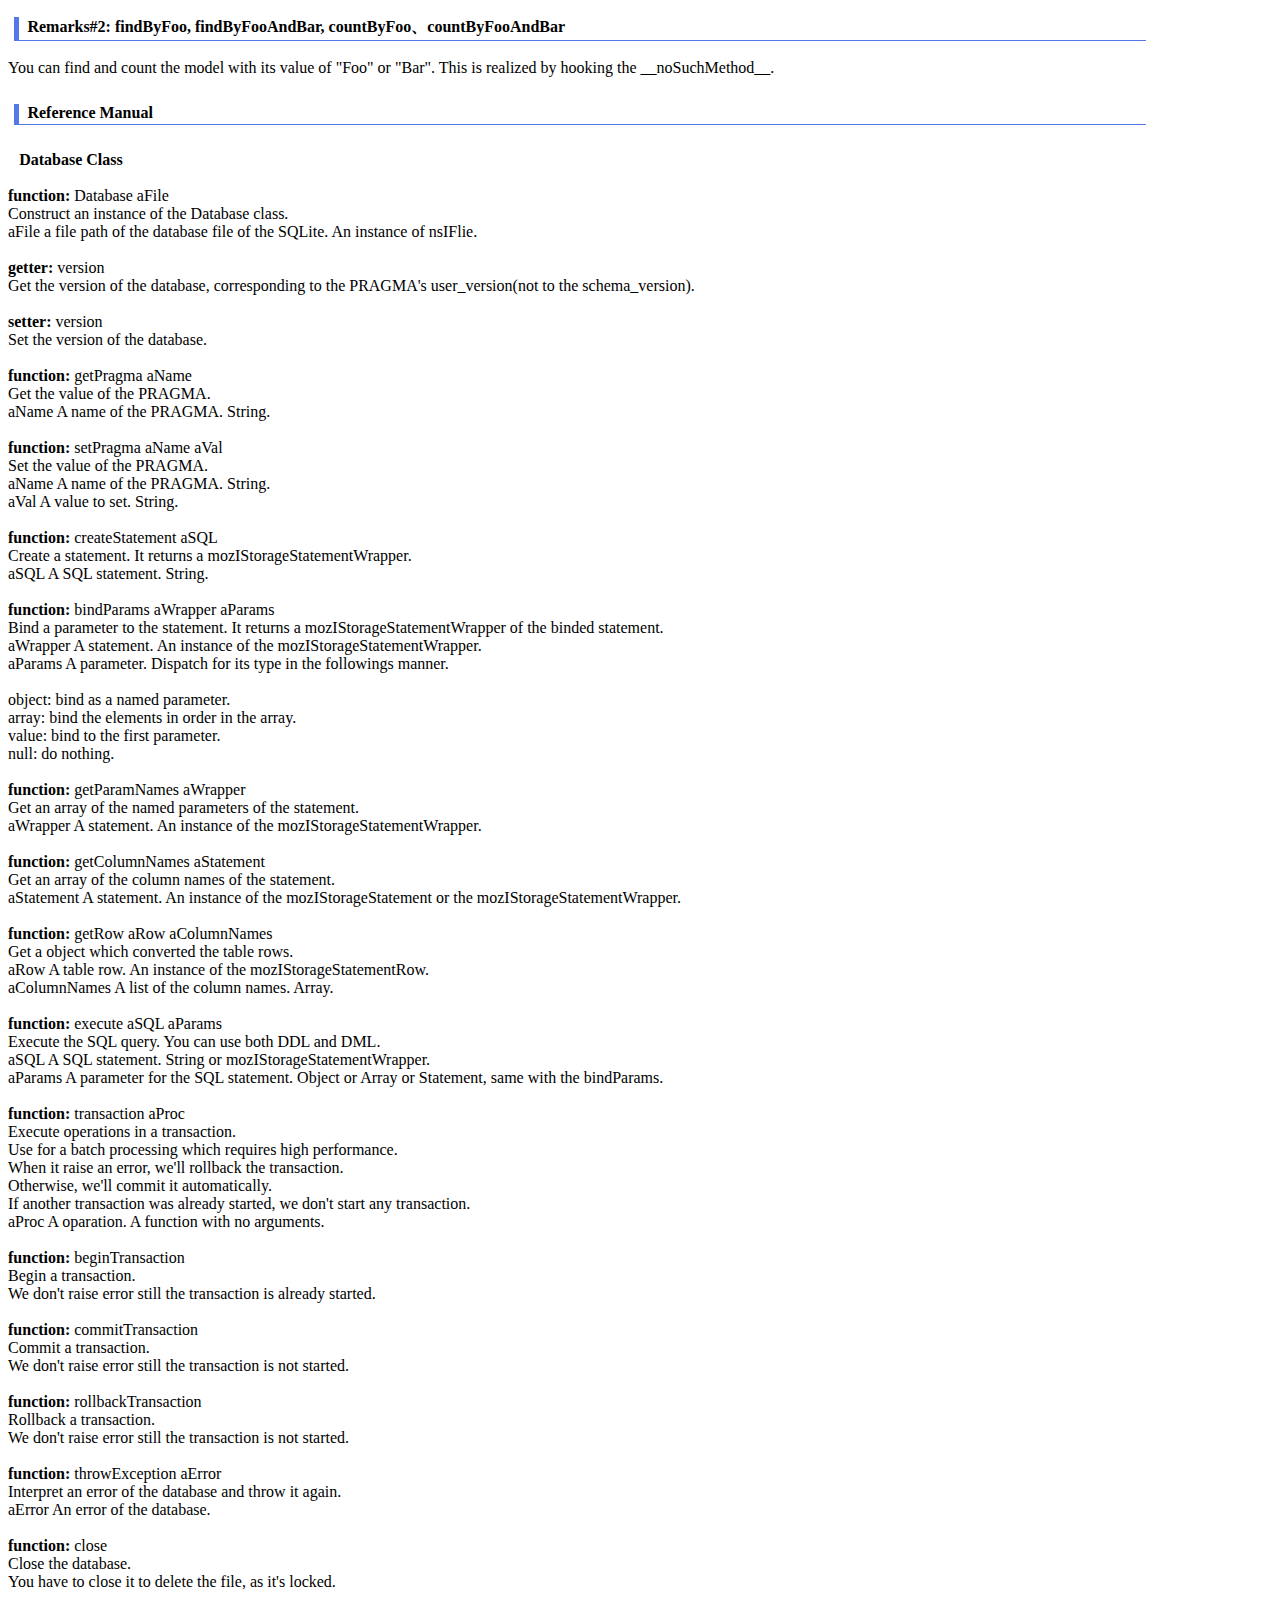
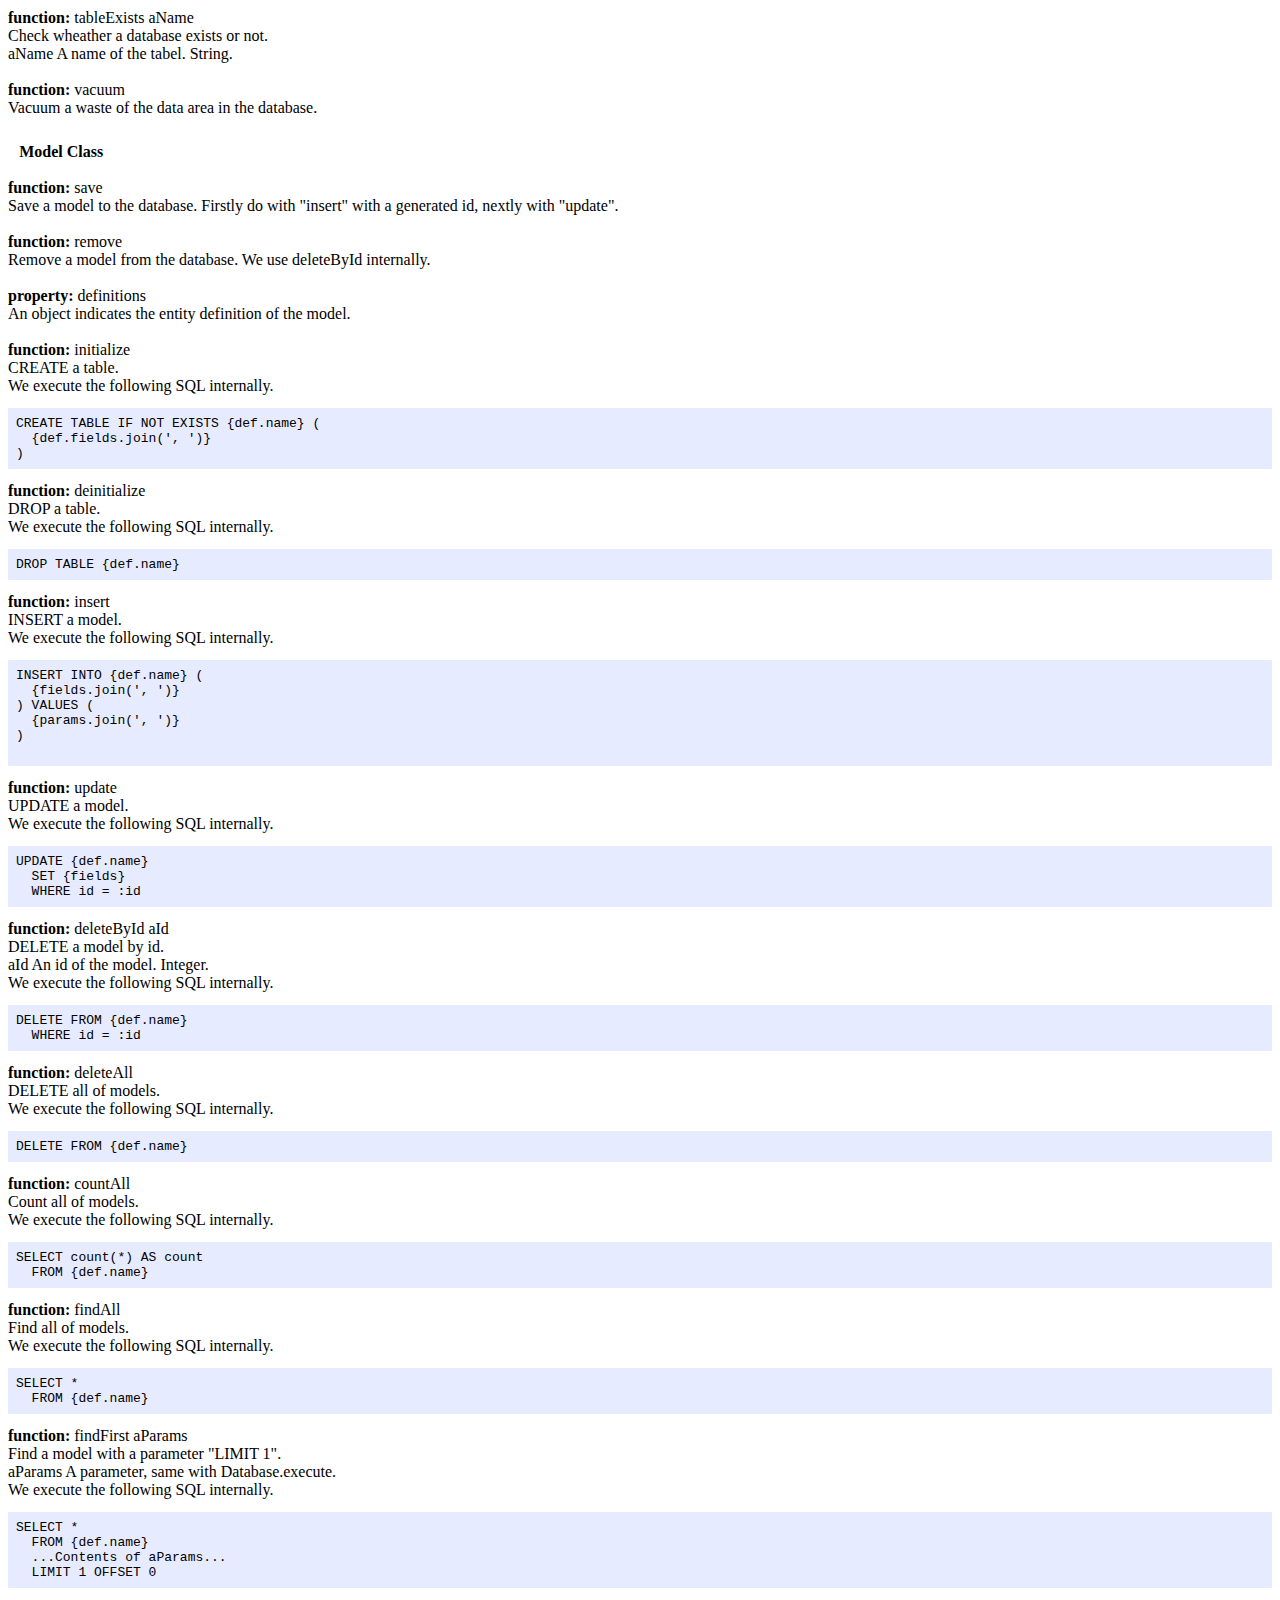
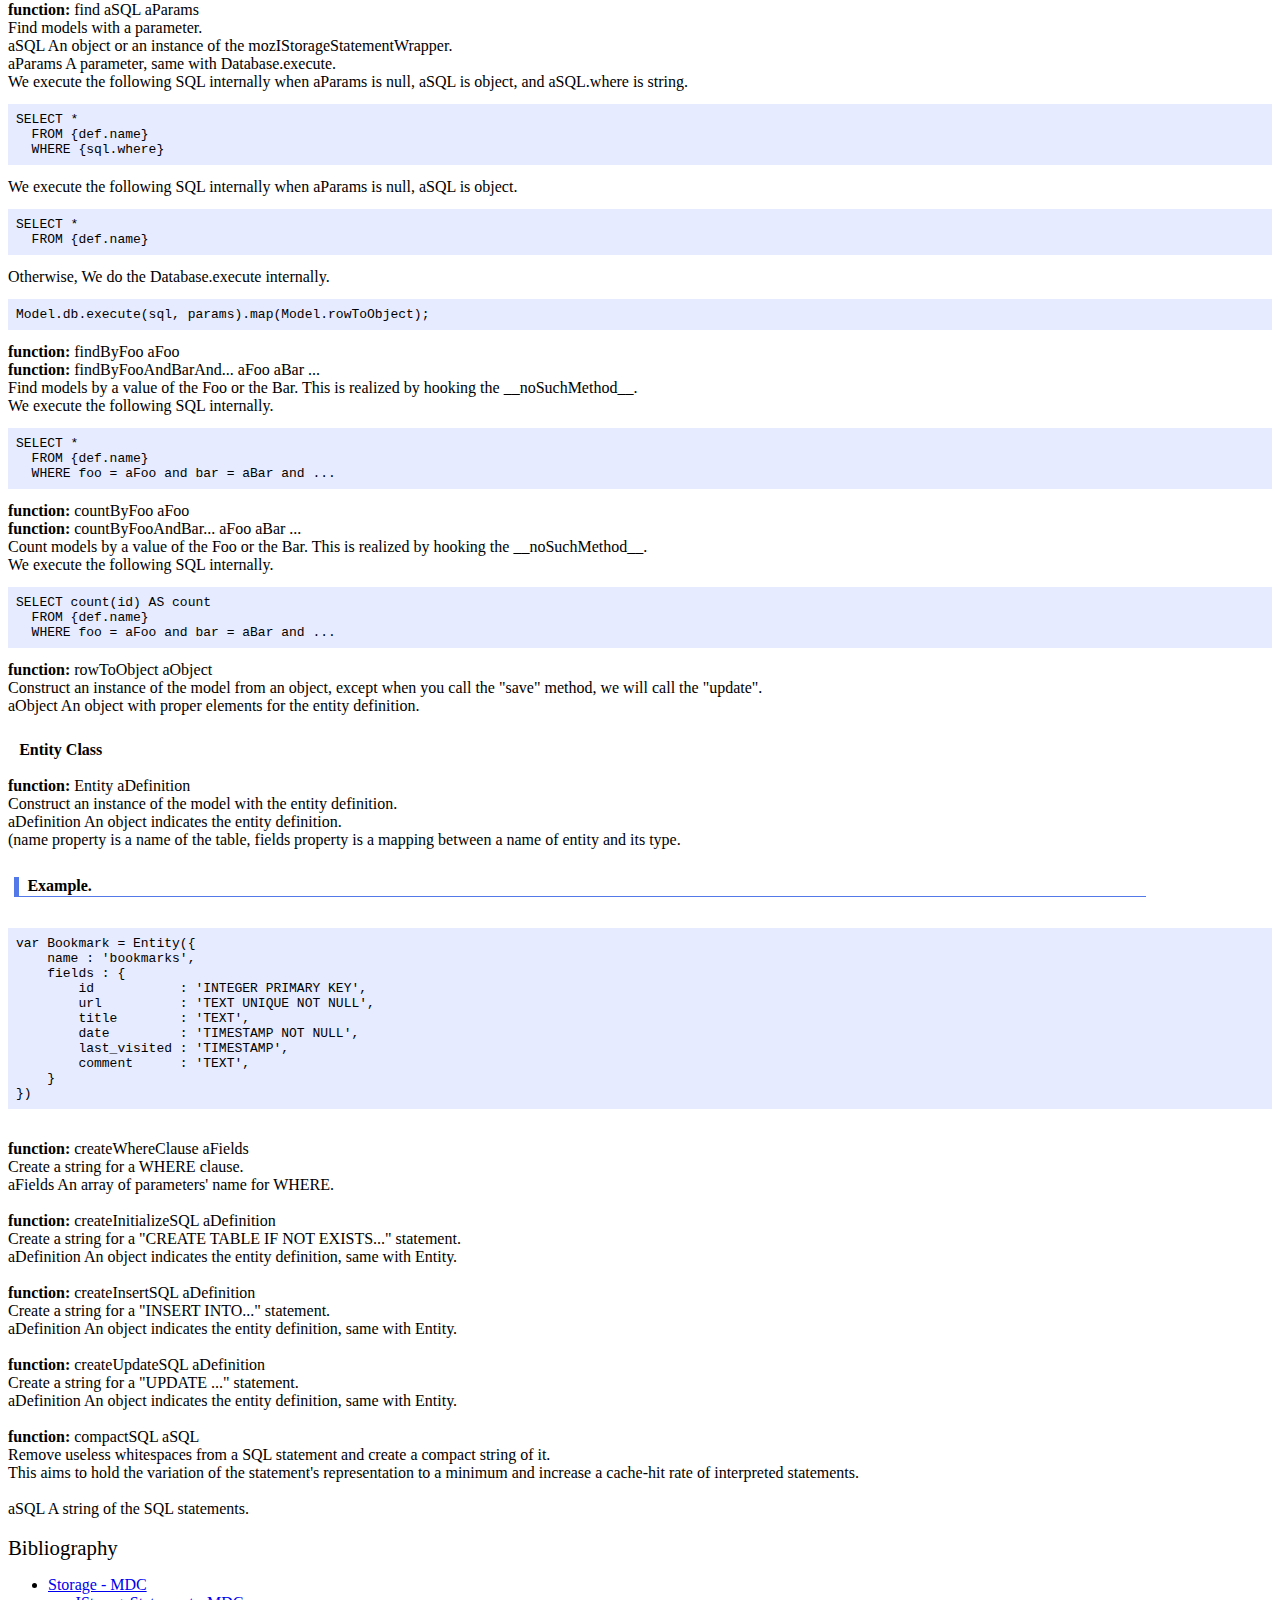
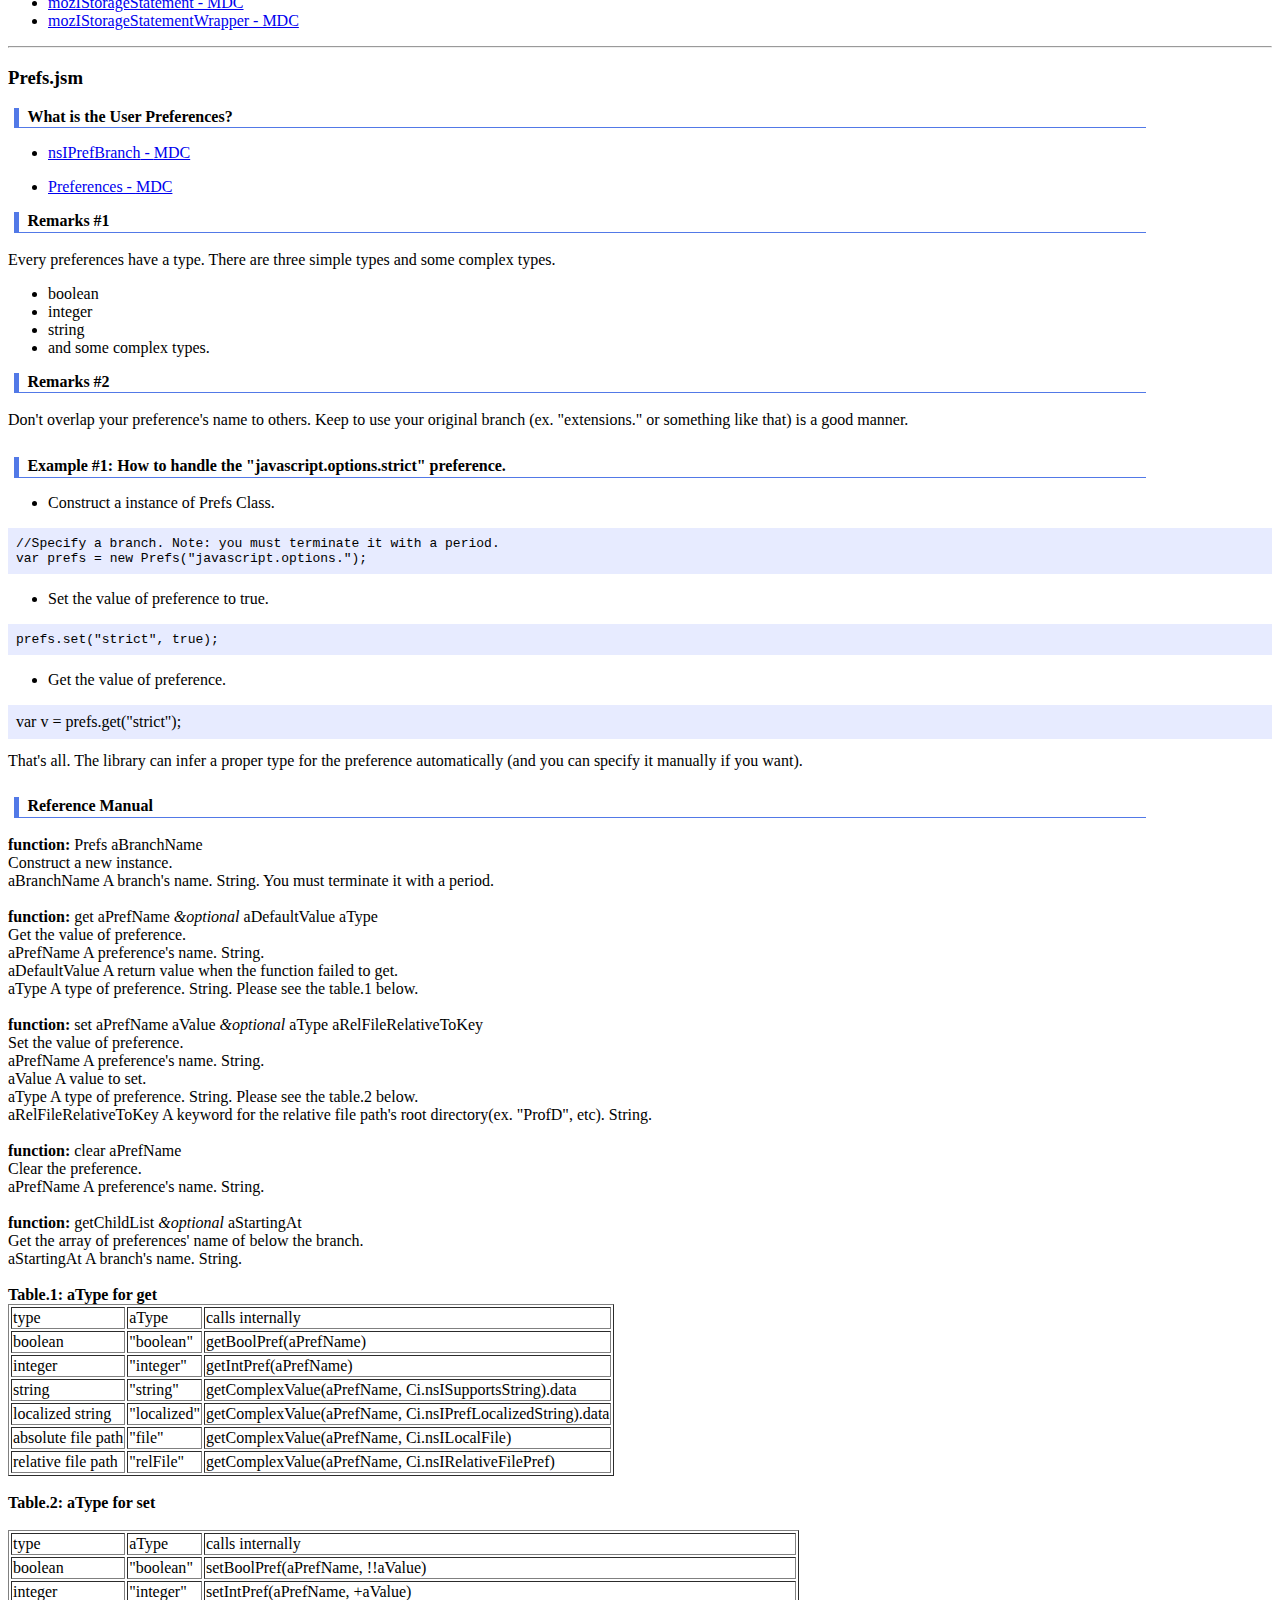
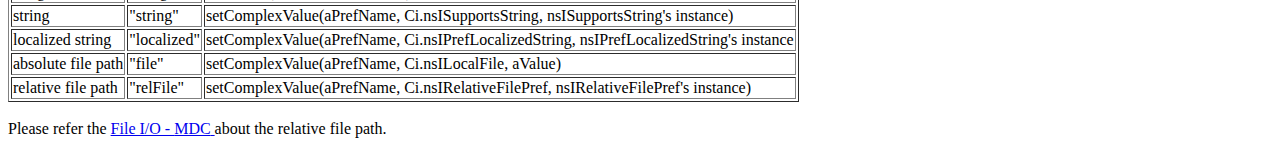
<file: hacking_guide.en.html>
<?xml version="1.0" encoding="UTF-8"?>
<!DOCTYPE html PUBLIC "-//W3C//DTD XHTML 1.0 Strict//EN" "http://www.w3.org/TR/xhtml1/DTD/xhtml1-strict.dtd">
<html xmlns="http://www.w3.org/1999/xhtml" lang="ja" xml:lang="ja">
  <head>
    <meta http-equiv="Content-Type" content="text/html; charset=UTF-8" />
    <link type="text/css" href="hacking_guide.css" rel="stylesheet" />
    <title>Hacking Guide for The Matchfox</title>
  </head>
  <body>
<h3>Firefox add-on Kit "Matchfox"</h3>
<p>The best generator of a scaffold for Firefox add-on developpers.</p>
<p>This scaffolds contains some essencial libraries and you can get started in 5 minites.
<h4>How to use</h4>
<p>Install it, and open a sidebar of the Matchfox.(Ctrl+!)</p>
<img src="guide00.png" alt="guide00.png"/>
<p>Click "Browse..." for a target folder of the scaffold.</p>
<img src="guide01.png" alt="guide01.png"/>
<p>Click "Create a new folder(M)", and create a folder named "sample@mozdev.org" (Yes, it's a strange name a bit.) or something like that.</p>
<p>Lastly, click "Create a scaffold." at bottom.</p>

<h4>Note</h4>
<p>Why does the scaffold make a sidebar for you? Because we recommend you to develop something works in the sidebar then you can easily modify and check your codes by reloading it rapidly.</p>
<p>Extra: From a "Preferences" of the Matchfox, you can configure your firefox suitable for developpers.</p>
<img src="guide03.png" alt="guide03.png"/>

    <h3 class="post-title entry-title" annotation="true">Strings.jsm</h3>
    <div class="post-body entry-content">
      Localized string.
<h4>Example</h4>
<ul><li>javascript</li></ul>
<pre class="syntax-highlight">
<span class="synIdentifier">function</span> hello() <span class="synIdentifier">{</span>
  <span class="synIdentifier">var</span> strings = <span class="synStatement">new</span> Strings(<span class="synConstant">"chrome://sample/locale/sidebar.properties"</span>);
  <span class="synStatement">alert</span>(strings.get(<span class="synConstant">"hello"</span>));
<span class="synIdentifier">}</span>
</pre>

<ul><li>locale/en-US/sidebar.properties</li></ul>
<pre class="syntax-highlight">hello = hello,world.
</pre>

<ul><li>locale/ja/sidebar.properties</li></ul>
<pre class="syntax-highlight">hello = こんにちは、世界。
</pre>
<h4>Reference Manual</h4>
<br>
<span style="font-weight: bold;">function:</span> Strings aPropertiesFile<br/>Construct an instance of the Strings class.<br/>aPropertiesFile An URI for a properties file. String.<br/><br/><span style="font-weight: bold;">function:</span> get aName &optional aArgs<br/>Get a localized string.<br/>aName A name of key. String.<br/>aArgs An arguments for a formatted string like the printf. Array of string.
    <hr/>
    <h3 class="post-title entry-title" annotation="true">Database.jsm</h3>
<div class="post-body entry-content">
  OR Mapper for the SQLite RDBMS builted in the Firefox. Developped by tombloo.<br/>
<br/>
<h4>Example</h4>
<pre class="syntax-highlight"><span class="synComment">// Make a Model for "Bookmark".</span>
<span class="synIdentifier">var</span> Bookmark = Entity(<span class="synIdentifier">{</span>
    name : <span class="synConstant">'bookmarks'</span>,
    fields : <span class="synIdentifier">{</span>
        id           : <span class="synConstant">'INTEGER PRIMARY KEY'</span>,
        url          : <span class="synConstant">'TEXT UNIQUE NOT NULL'</span>,
        title        : <span class="synConstant">'TEXT'</span>,
        date         : <span class="synConstant">'TIMESTAMP NOT NULL'</span>,
        last_visited : <span class="synConstant">'TIMESTAMP'</span>,
        comment      : <span class="synConstant">'TEXT'</span>,
    <span class="synIdentifier">}</span>
<span class="synIdentifier">}</span>)
<span class="synComment">// Get the file of database(at "ProfD/foobar/foobar.sqlite").</span>
<span class="synIdentifier">function</span> dbFile() <span class="synIdentifier">{</span>
  <span class="synIdentifier">var</span> pd = DirectoryService.get(<span class="synConstant">"ProfD"</span>, Ci.nsIFile);
  pd.append(<span class="synConstant">"hogehoge"</span>);
  <span class="synStatement">if</span> (!pd.exists() || !pd.isDirectory()) <span class="synIdentifier">{</span>
    pd.create(Ci.nsIFile.DIRECTORY_TYPE, 0755);
  <span class="synIdentifier">}</span>
  pd.append(<span class="synConstant">"hogehoge.sqlite"</span>);
  <span class="synStatement">return</span> pd;
<span class="synIdentifier">}</span>
<span class="synComment">// Construct an instance of the Database class.</span>
<span class="synIdentifier">var</span> db = <span class="synStatement">new</span> Database(dbFile());
<span class="synComment">// Set the instance to the model of Bookmark.</span>
Bookmark.db = db;
<span class="synComment">// initialize the model.</span>
Bookmark.initialize();
...
<span class="synComment">//Bookmark.insert, find, update, deleteById, and so on.</span>
...
<span class="synComment">// Close the database.</span>
db.close();
</pre>
<h4>Remarks#1: TIMESTAMP type, LIST type.</h4>
<br/>By specifing a TIMESTAMP type, you can read and write the Javascript's Date object transparently.<br/>(Note: Actually the SQLite doesn't have the Date type, so the library store the value of "Date.getTime()" as INTEGER type.)<br/>
<br/>Similarly, by specifing a LIST type, you can do the Array object transparently.<br/>(Note: The library store the value of "A CSV-format string made from the array" as TEXT type.)<br/>
<br/>
<h4>Remarks#2: findByFoo, findByFooAndBar, countByFoo、countByFooAndBar</h4>
<br/>You can find and count the model with its value of "Foo" or "Bar". This is realized by hooking the __noSuchMethod__.<br/>
<br/>
<h4>Reference Manual</h4>
<br/>
<h5>Database Class</h5>
<br/>
<span style="font-weight: bold;">function:</span> Database aFile<br/>Construct an instance of the Database class.<br/>aFile a file path of the database file of the SQLite. An instance of nsIFlie.<br/>
<br/>
<span style="font-weight: bold;">getter:</span> version<br/>Get the version of the database, corresponding to the PRAGMA's user_version(not to the schema_version).<br/>
<br/>
<span style="font-weight: bold;">setter:</span> version<br/>Set the version of the database.<br/>
<br/>
<span style="font-weight: bold;">function:</span> getPragma aName<br/>Get the value of the PRAGMA.<br/>aName A name of the PRAGMA. String.<br/>
<br/>
<span style="font-weight: bold;">function:</span> setPragma aName aVal<br/>Set the value of the PRAGMA.<br/>aName A name of the PRAGMA. String.<br/>aVal  A value to set. String.<br/>
<br/>
<span style="font-weight: bold;">function:</span> createStatement aSQL<br/>Create a statement. It returns a mozIStorageStatementWrapper.<br/>aSQL  A SQL statement. String.<br/>
<br/>
<span style="font-weight: bold;">function:</span> bindParams aWrapper aParams<br/>Bind a parameter to the statement. It returns a mozIStorageStatementWrapper of the binded statement.<br/>aWrapper A statement. An instance of the mozIStorageStatementWrapper.<br/>aParams  A parameter. Dispatch for its type in the followings manner.<br/>
<br/>object: bind as a named parameter.<br/>array: bind the elements in order in the array.<br/>value: bind to the first parameter.<br/>null: do nothing.<br/>
<br/>
<span style="font-weight: bold;">function:</span> getParamNames aWrapper<br/>Get an array of the named parameters of the statement.<br/>aWrapper A statement. An instance of the mozIStorageStatementWrapper.<br/>
<br/>
<span style="font-weight: bold;">function:</span> getColumnNames aStatement<br/>Get an array of the column names of the statement.<br/>aStatement A statement. An instance of the mozIStorageStatement or the mozIStorageStatementWrapper.<br/>
<br/>
<span style="font-weight: bold;">function:</span> getRow aRow aColumnNames<br/>Get a object which converted the table rows.<br/>aRow A table row. An instance of the mozIStorageStatementRow.<br/>aColumnNames A list of the column names. Array.<br/>
<br/>
<span style="font-weight: bold;">function:</span> execute aSQL aParams<br/>Execute the SQL query. You can use both DDL and DML.<br/>aSQL    A SQL statement. String or mozIStorageStatementWrapper.<br/>aParams A parameter for the SQL statement. Object or Array or Statement, same with the bindParams.<br/>
<br/>
<span style="font-weight: bold;">function:</span> transaction aProc<br/>Execute operations in a transaction.<br/>Use for a batch processing which requires high performance.<br/>When it raise an error, we'll rollback the transaction.<br/>Otherwise, we'll commit it automatically.<br/>If another transaction was already started, we don't start any transaction.<br/>aProc   A oparation. A function with no arguments.<br/>
<br/>
<span style="font-weight: bold;">function:</span> beginTransaction<br/>Begin a transaction.<br/>We don't raise error still the transaction is already started.<br/>
<br/>
<span style="font-weight: bold;">function:</span> commitTransaction<br/>Commit a transaction.<br/>We don't raise error still the transaction is not started.<br/>
<br/>
<span style="font-weight: bold;">function:</span> rollbackTransaction<br/>Rollback a transaction.<br/>We don't raise error still the transaction is not started.<br/>
<br/>
<span style="font-weight: bold;">function:</span> throwException aError<br/>Interpret an error of the database and throw it again.<br/>aError An error of the database.<br/>
<br/>
<span style="font-weight: bold;">function:</span> close<br/>Close the database.<br/>You have to close it to delete the file, as it's locked.<br/>
<br/>
<span style="font-weight: bold;">function:</span> tableExists aName<br/>Check wheather a database exists or not.<br/>aName A name of the tabel. String.<br/>
<br/>
<span style="font-weight: bold;">function:</span> vacuum<br/>Vacuum a waste of the data area in the database.<br/>
<br/>
<h5>Model Class</h5>
<br/>
<span style="font-weight: bold;">function:</span> save<br/>Save a model to the database. Firstly do with "insert" with a generated id, nextly with "update".<br/>
<br/>
<span style="font-weight: bold;">function:</span> remove<br/>Remove a model from the database. We use deleteById internally.<br/>
<br/>
<span style="font-weight: bold;">property:</span> definitions<br/>An object indicates the entity definition of the model.<br/>
<br/>
<span style="font-weight: bold;">function:</span> initialize<br/>CREATE a table.<br/>We execute the following SQL internally.<br/>
<pre>CREATE TABLE IF NOT EXISTS {def.name} (<br/>  {def.fields.join(', ')}<br/>)</pre>
<span style="font-weight: bold;">function:</span> deinitialize<br/>DROP a table.<br/>We execute the following SQL internally.<br/>
<pre>DROP TABLE {def.name}</pre>
<span style="font-weight: bold;">function:</span> insert<br/>INSERT a model.<br/>We execute the following SQL internally.<br/>
<pre>INSERT INTO {def.name} (<br/>  {fields.join(', ')}<br/>) VALUES (<br/>  {params.join(', ')}<br/>)<br/>
</pre>
<span style="font-weight: bold;">function:</span> update<br/>UPDATE a model.<br/>We execute the following SQL internally.<br/>
<pre>UPDATE {def.name}<br/>  SET {fields}<br/>  WHERE id = :id</pre>
<span style="font-weight: bold;">function:</span> deleteById aId<br/>DELETE a model by id.<br/>aId An id of the model. Integer.<br/>We execute the following SQL internally.<br/>
<pre>DELETE FROM {def.name}<br/>  WHERE id = :id</pre>
<span style="font-weight: bold;">function:</span> deleteAll<br/>DELETE all of models.<br/>We execute the following SQL internally.<br/>
<pre>DELETE FROM {def.name}</pre>
<span style="font-weight: bold;">function:</span> countAll<br/>Count all of models.<br/>We execute the following SQL internally.<br/>
<pre>SELECT count(*) AS count<br/>  FROM {def.name}</pre>
<span style="font-weight: bold;">function:</span> findAll<br/>Find all of models.<br/>We execute the following SQL internally.<br/>
<pre>SELECT *<br/>  FROM {def.name}</pre>
<span style="font-weight: bold;">function:</span> findFirst aParams<br/>Find a model with a parameter "LIMIT 1".<br/>aParams A parameter, same with Database.execute.<br/>We execute the following SQL internally.<br/>
<pre>SELECT *<br/>  FROM {def.name}<br/>  ...Contents of aParams...<br/>  LIMIT 1 OFFSET 0</pre>
<span style="font-weight: bold;">function:</span> find aSQL aParams<br/>Find models with a parameter.<br/>aSQL    An object or an instance of the mozIStorageStatementWrapper.<br/>aParams A parameter, same with Database.execute.<br/>We execute the following SQL internally when aParams is null, aSQL is object, and aSQL.where is string.
<pre>SELECT *<br/>  FROM {def.name}<br/>  WHERE {sql.where}</pre>
We execute the following SQL internally when aParams is null, aSQL is object.<br/>
<pre>SELECT *<br/>  FROM {def.name}</pre>
Otherwise, We do the Database.execute internally.<br/>
<pre>Model.db.execute(sql, params).map(Model.rowToObject);</pre>
<span style="font-weight: bold;">function:</span> findByFoo aFoo<br/>
<span style="font-weight: bold;">function:</span> findByFooAndBarAnd... aFoo aBar ...<br/>Find models by a value of the Foo or the Bar. This is realized by hooking the __noSuchMethod__.<br/>We execute the following SQL internally.<br/>
<pre>SELECT *<br/>  FROM {def.name}<br/>  WHERE foo = aFoo and bar = aBar and ...</pre>
<span style="font-weight: bold;">function:</span> countByFoo aFoo<br/>
<span style="font-weight: bold;">function:</span> countByFooAndBar... aFoo aBar ...<br/>Count models by a value of the Foo or the Bar. This is realized by hooking the __noSuchMethod__.<br/>
We execute the following SQL internally.<br/>
<pre>SELECT count(id) AS count<br/>  FROM {def.name}<br/>  WHERE foo = aFoo and bar = aBar and ...</pre>
<span style="font-weight: bold;">function:</span> rowToObject aObject<br/>Construct an instance of the model from an object, except when you call the "save" method, we will call the "update".<br/>aObject An object with proper elements for the entity definition.<br/><br/>
<h5>Entity Class</h5>
<br/>
<span style="font-weight: bold;">function:</span> Entity aDefinition<br/>Construct an instance of the model with the entity definition.<br/>aDefinition An object indicates the entity definition.<br/>(name property is a name of the table, fields property is a mapping between a name of entity and its type.<br/>
<br/>
<h4>Example.</h4>
<br/>
<pre>var Bookmark = Entity({
    name : 'bookmarks',
    fields : {
        id           : 'INTEGER PRIMARY KEY',
        url          : 'TEXT UNIQUE NOT NULL',
        title        : 'TEXT',
        date         : 'TIMESTAMP NOT NULL',
        last_visited : 'TIMESTAMP',
        comment      : 'TEXT',
    }
})
</pre>
<br/>
<span style="font-weight: bold;">function:</span> createWhereClause aFields<br/>Create a string for a WHERE clause.<br/>aFields An array of parameters' name for WHERE.<br/>
<br/>
<span style="font-weight: bold;">function:</span> createInitializeSQL aDefinition<br/>Create a string for a "CREATE TABLE IF NOT EXISTS..." statement.<br/>aDefinition An object indicates the entity definition, same with Entity.<br/>
<br/>
<span style="font-weight: bold;">function:</span> createInsertSQL aDefinition<br/>Create a string for a "INSERT INTO..." statement.<br/>aDefinition An object indicates the entity definition, same with Entity.<br/>
<br/>
<span style="font-weight: bold;">function:</span> createUpdateSQL aDefinition<br/>Create a string for a "UPDATE ..." statement.<br/>aDefinition An object indicates the entity definition, same with Entity.<br/>
<br/>
<span style="font-weight: bold;">function:</span> compactSQL aSQL<br/>Remove useless whitespaces from a SQL statement and create a compact string of it.<br/>This aims to hold the variation of the statement's representation to a minimum and increase a cache-hit rate of interpreted statements.<br/>
<br/>aSQL A string of the SQL statements.<br/>
<br/>
<span style="font-size: 130%;">Bibliography</span>
<br/>
<ul>
  <li> <a target="_blank" href="https://developer.mozilla.org/en/Storage">Storage - MDC</a></li>
  <li> <a target="_blank" href="https://developer.mozilla.org/en/mozIStorageStatement">mozIStorageStatement - MDC</a></li>
  <li> <a target="_blank" href="https://developer.mozilla.org/en/mozIStorageStatementWrapper">mozIStorageStatementWrapper - MDC</a></li>
</ul>
<hr/>
<h3 class="post-title entry-title" annotation="true">Prefs.jsm</h3>
<div class="post-body entry-content">
  <h4>What is the User Preferences?  </h4>
  <ul>
    <li>
      <a href="https://developer.mozilla.org/en/nsIPrefBranch" target="_blank">
        <span id="SPELLING_ERROR_3" class="blsp-spelling-error">nsIPrefBranch</span> - <span id="SPELLING_ERROR_4" class="blsp-spelling-error">MDC</span>
      </a>
    </li>
  </ul>
  <ul>
    <li>
      <a href="http://developer.mozilla.org/en/Code_snippets/Preferences" target="_blank">Preferences - <span id="SPELLING_ERROR_5" class="blsp-spelling-error">MDC</span>
      </a>
    </li>
  </ul>
  <h4>Remarks #1</h4>
  <br/>Every preferences have a type. There are three simple types and some complex types.
  <ul>
    <li>
      <span id="SPELLING_ERROR_6" class="blsp-spelling-error">boolean</span>
    </li>
    <li>integer</li>
    <li>string</li>
    <li>and some complex types.<br/>
    </li>
  </ul>
  <h4>Remarks #2</h4>
  <br/>
  </span>Don't overlap your preference's name to others. Keep to use your original branch (ex. "extensions." or something like that) is a good manner.<br/>
  <br/>
  <h4>Example #1: How to handle the "javascript.options.strict" preference.</h4>
  <ul>
    <li>Construct a instance of <span id="SPELLING_ERROR_7" class="blsp-spelling-error">Prefs</span> Class.</li>
  </ul>
  <pre>//Specify a branch. Note: you must terminate it with a period.<br/>var <span id="SPELLING_ERROR_8" class="blsp-spelling-error">prefs</span> = new <span id="SPELLING_ERROR_9" class="blsp-spelling-error">Prefs</span>("javascript.options.");</pre>
  <ul>
    <li>Set the value of preference to true.</li>
  </ul>
  <pre><span id="SPELLING_ERROR_10" class="blsp-spelling-error">prefs</span>.set("strict", true);</span></pre>
  <ul>
    <li> Get the value of preference.</li>
  </ul>
  <pre><span style="font-family: times new roman;">var v = <span id="SPELLING_ERROR_11" class="blsp-spelling-error">prefs</span>.get("strict");</span></pre>
  That's all. The library can infer a proper type for the preference automatically (and you can specify it manually if you want).<br/>
  <br/>
  <h4>Reference Manual</h4>
  <br/>
  <span style="font-weight: bold;">function:</span> <span id="SPELLING_ERROR_12" class="blsp-spelling-error">Prefs</span> <span id="SPELLING_ERROR_13" class="blsp-spelling-error">aBranchName</span>
  <br/>Construct a new instance.<br/>
  <span id="SPELLING_ERROR_14" class="blsp-spelling-error">aBranchName</span> A branch's name. String. You must terminate it with a period.<br/>
  <br/>
  <span style="font-weight: bold;">function:</span> get <span id="SPELLING_ERROR_15" class="blsp-spelling-error">aPrefName</span> <span style="font-style: italic;">&optional</span> <span id="SPELLING_ERROR_16" class="blsp-spelling-error">aDefaultValue</span> <span id="SPELLING_ERROR_17" class="blsp-spelling-error">aType</span>
  <br/>Get the value of preference.<br/>
  <span id="SPELLING_ERROR_18" class="blsp-spelling-error">aPrefName</span> A preference's name. String.<br/>
  <span id="SPELLING_ERROR_19" class="blsp-spelling-error">aDefaultValue</span> A return value when the function failed to get.<br/>
  <span id="SPELLING_ERROR_20" class="blsp-spelling-error">aType</span> A type of preference. String. Please see the table.1 below.<br/>
  <br/>
  <span style="font-weight: bold;">function:</span> set <span id="SPELLING_ERROR_21" class="blsp-spelling-error">aPrefName</span> <span id="SPELLING_ERROR_22" class="blsp-spelling-error">aValue</span> <span style="font-style: italic;">&optional</span> <span id="SPELLING_ERROR_23" class="blsp-spelling-error">aType</span> <span id="SPELLING_ERROR_24" class="blsp-spelling-error">aRelFileRelativeToKey</span>
  <br/>Set the value of preference.<br/>
  <span id="SPELLING_ERROR_25" class="blsp-spelling-error">aPrefName</span> A preference's name. String.<br/>
  <span id="SPELLING_ERROR_26" class="blsp-spelling-error">aValue</span> A value to set.<br/>
  <span id="SPELLING_ERROR_27" class="blsp-spelling-error">aType</span> A type of preference. String. Please see the table.2 below.<br/>
  <span id="SPELLING_ERROR_28" class="blsp-spelling-error">aRelFileRelativeToKey</span> A keyword for the relative file path's root directory(ex. "<span id="SPELLING_ERROR_29" class="blsp-spelling-error">ProfD</span>", etc). String.<br/>
  <br/>
  <span style="font-weight: bold;">function:</span> clear <span id="SPELLING_ERROR_30" class="blsp-spelling-error">aPrefName</span>
  <br/>Clear the preference.<br/>
  <span id="SPELLING_ERROR_31" class="blsp-spelling-error">aPrefName</span> A preference's name. String.<br/>
  <br/>
  <span style="font-weight: bold;">function:</span> <span id="SPELLING_ERROR_32" class="blsp-spelling-error">getChildList</span>
  <span style="font-style: italic;"> &optional</span> <span id="SPELLING_ERROR_33" class="blsp-spelling-error">aStartingAt</span>
  <br/>Get the array of preferences' name of below the branch.<br/>
  <span id="SPELLING_ERROR_34" class="blsp-spelling-error">aStartingAt</span> A branch's name. String.<br/>
  <br/>
  <span style="font-weight: bold;">Table.1: <span id="SPELLING_ERROR_35" class="blsp-spelling-error">aType</span> for get</span>
  <br/>
  <table border="1">
    <tbody>
      <tr>
        <td style="vertical-align: top;">type<br/>
        </td>
        <td style="vertical-align: top;">
          <span id="SPELLING_ERROR_36" class="blsp-spelling-error">aType</span>
          <br/>
        </td>
        <td style="vertical-align: top;">calls internally<br/>
        </td>
      </tr>
      <tr>
        <td style="vertical-align: top;">
          <span id="SPELLING_ERROR_37" class="blsp-spelling-error">boolean</span>
        </td>
        <td style="vertical-align: top;">"<span id="SPELLING_ERROR_38" class="blsp-spelling-error">boolean</span>"</td>
        <td style="vertical-align: top;">
          <span id="SPELLING_ERROR_39" class="blsp-spelling-error">getBoolPref</span>(<span id="SPELLING_ERROR_40" class="blsp-spelling-error">aPrefName</span>)</td>
      </tr>
      <tr>
        <td style="vertical-align: top;">integer</td>
        <td style="vertical-align: top;">"integer"</td>
        <td style="vertical-align: top;">
          <span id="SPELLING_ERROR_41" class="blsp-spelling-error">getIntPref</span>(<span id="SPELLING_ERROR_42" class="blsp-spelling-error">aPrefName</span>)</td>
      </tr>
      <tr>
        <td style="vertical-align: top;">string</td>
        <td style="vertical-align: top;">"string"</td>
        <td style="vertical-align: top;">   <span id="SPELLING_ERROR_43" class="blsp-spelling-error">getComplexValue</span>(<span id="SPELLING_ERROR_44" class="blsp-spelling-error">aPrefName</span>, Ci.nsISupportsString).data<br/>
        </td>
      </tr>
      <tr>
        <td style="vertical-align: top;">localized string</td>
        <td style="vertical-align: top;">"localized"</td>
        <td style="vertical-align: top;">   <span id="SPELLING_ERROR_45" class="blsp-spelling-error">getComplexValue</span>(<span id="SPELLING_ERROR_46" class="blsp-spelling-error">aPrefName</span>, Ci.nsIPrefLocalizedString).data</td>
      </tr>
      <tr>
        <td style="vertical-align: top;">absolute file path</td>
        <td style="vertical-align: top;">"file"</td>
        <td style="vertical-align: top;">
          <span id="SPELLING_ERROR_47" class="blsp-spelling-error">getComplexValue</span>(<span id="SPELLING_ERROR_48" class="blsp-spelling-error">aPrefName</span>, Ci.<span id="SPELLING_ERROR_49" class="blsp-spelling-error">nsILocalFile</span>)</td>
      </tr>
      <tr>
        <td style="vertical-align: top;">relative file path</td>
        <td style="vertical-align: top;">"<span id="SPELLING_ERROR_50" class="blsp-spelling-error">relFile</span>"</td>
        <td style="vertical-align: top;">   <span id="SPELLING_ERROR_51" class="blsp-spelling-error">getComplexValue</span>(<span id="SPELLING_ERROR_52" class="blsp-spelling-error">aPrefName</span>, Ci.<span id="SPELLING_ERROR_53" class="blsp-spelling-error">nsIRelativeFilePref</span>)</td>
      </tr>
    </tbody>
  </table>
  <br/>
  <span style="font-weight: bold;">Table.2: <span id="SPELLING_ERROR_54" class="blsp-spelling-error">aType</span> for set</span>
  <br/>
  <br/>
  <table border="1">
    <tbody>
      <tr>
        <td style="vertical-align: top;">type<br/>
        </td>
        <td style="vertical-align: top;">
          <span id="SPELLING_ERROR_55" class="blsp-spelling-error">aType</span>
          <br/>
        </td>
        <td style="vertical-align: top;">calls internally<br/>
        </td>
      </tr>
      <tr>
        <td style="vertical-align: top;">
          <span id="SPELLING_ERROR_56" class="blsp-spelling-error">boolean</span>
        </td>
        <td style="vertical-align: top;">"<span id="SPELLING_ERROR_57" class="blsp-spelling-error">boolean</span>"</td>
        <td style="vertical-align: top;">   <span id="SPELLING_ERROR_58" class="blsp-spelling-error">setBoolPref</span>(<span id="SPELLING_ERROR_59" class="blsp-spelling-error">aPrefName</span>, !!<span id="SPELLING_ERROR_60" class="blsp-spelling-error">aValue</span>)</td>
      </tr>
      <tr>
        <td style="vertical-align: top;">integer</td>
        <td style="vertical-align: top;">"integer"</td>
        <td style="vertical-align: top;">
          <span id="SPELLING_ERROR_61" class="blsp-spelling-error">setIntPref</span>(<span id="SPELLING_ERROR_62" class="blsp-spelling-error">aPrefName</span>, +<span id="SPELLING_ERROR_63" class="blsp-spelling-error">aValue</span>)</td>
      </tr>
      <tr>
        <td style="vertical-align: top;">string</td>
        <td style="vertical-align: top;">"string"</td>
        <td style="vertical-align: top;">   <span id="SPELLING_ERROR_64" class="blsp-spelling-error">setComplexValue</span>(<span id="SPELLING_ERROR_65" class="blsp-spelling-error">aPrefName</span>, Ci.<span id="SPELLING_ERROR_66" class="blsp-spelling-error">nsISupportsString</span>, <span id="SPELLING_ERROR_67" class="blsp-spelling-error">nsISupportsString's</span> instance)</td>
      </tr>
      <tr>
        <td style="vertical-align: top;">localized string</td>
        <td style="vertical-align: top;">"localized"</td>
        <td style="vertical-align: top;">   <span id="SPELLING_ERROR_68" class="blsp-spelling-error">setComplexValue</span>(<span id="SPELLING_ERROR_69" class="blsp-spelling-error">aPrefName</span>, Ci.<span id="SPELLING_ERROR_70" class="blsp-spelling-error">nsIPrefLocalizedString</span>, <span id="SPELLING_ERROR_71" class="blsp-spelling-error">nsIPrefLocalizedString's</span> instance</td>
      </tr>
      <tr>
        <td style="vertical-align: top;">absolute file path</td>
        <td style="vertical-align: top;">"file"</td>
        <td style="vertical-align: top;">   <span id="SPELLING_ERROR_72" class="blsp-spelling-error">setComplexValue</span>(<span id="SPELLING_ERROR_73" class="blsp-spelling-error">aPrefName</span>, Ci.<span id="SPELLING_ERROR_74" class="blsp-spelling-error">nsILocalFile</span>, <span id="SPELLING_ERROR_75" class="blsp-spelling-error">aValue</span>)</td>
      </tr>
      <tr>
        <td style="vertical-align: top;">relative file path</td>
        <td style="vertical-align: top;">"<span id="SPELLING_ERROR_76" class="blsp-spelling-error">relFile</span>"</td>
        <td style="vertical-align: top;">      <span id="SPELLING_ERROR_77" class="blsp-spelling-error">setComplexValue</span>(<span id="SPELLING_ERROR_78" class="blsp-spelling-error">aPrefName</span>, Ci.<span id="SPELLING_ERROR_79" class="blsp-spelling-error">nsIRelativeFilePref</span>, <span id="SPELLING_ERROR_80" class="blsp-spelling-error">nsIRelativeFilePref's</span> instance)</td>
      </tr>
    </tbody>
  </table>
  <br/>Please refer the <a href="https://developer.mozilla.org/en/Code_snippets/File_I%2f%2fO#.e7.9b.b8.e5.af.be.e3.83.91.e3.82.b9_%28nsIRelativeFilePref%29" target="_blank">File I/O - <span id="SPELLING_ERROR_81" class="blsp-spelling-error">MDC</span>
  </a> about the relative file path.
  <div style="clear: both;"/>
</div>
  </body>
</html>
</file>
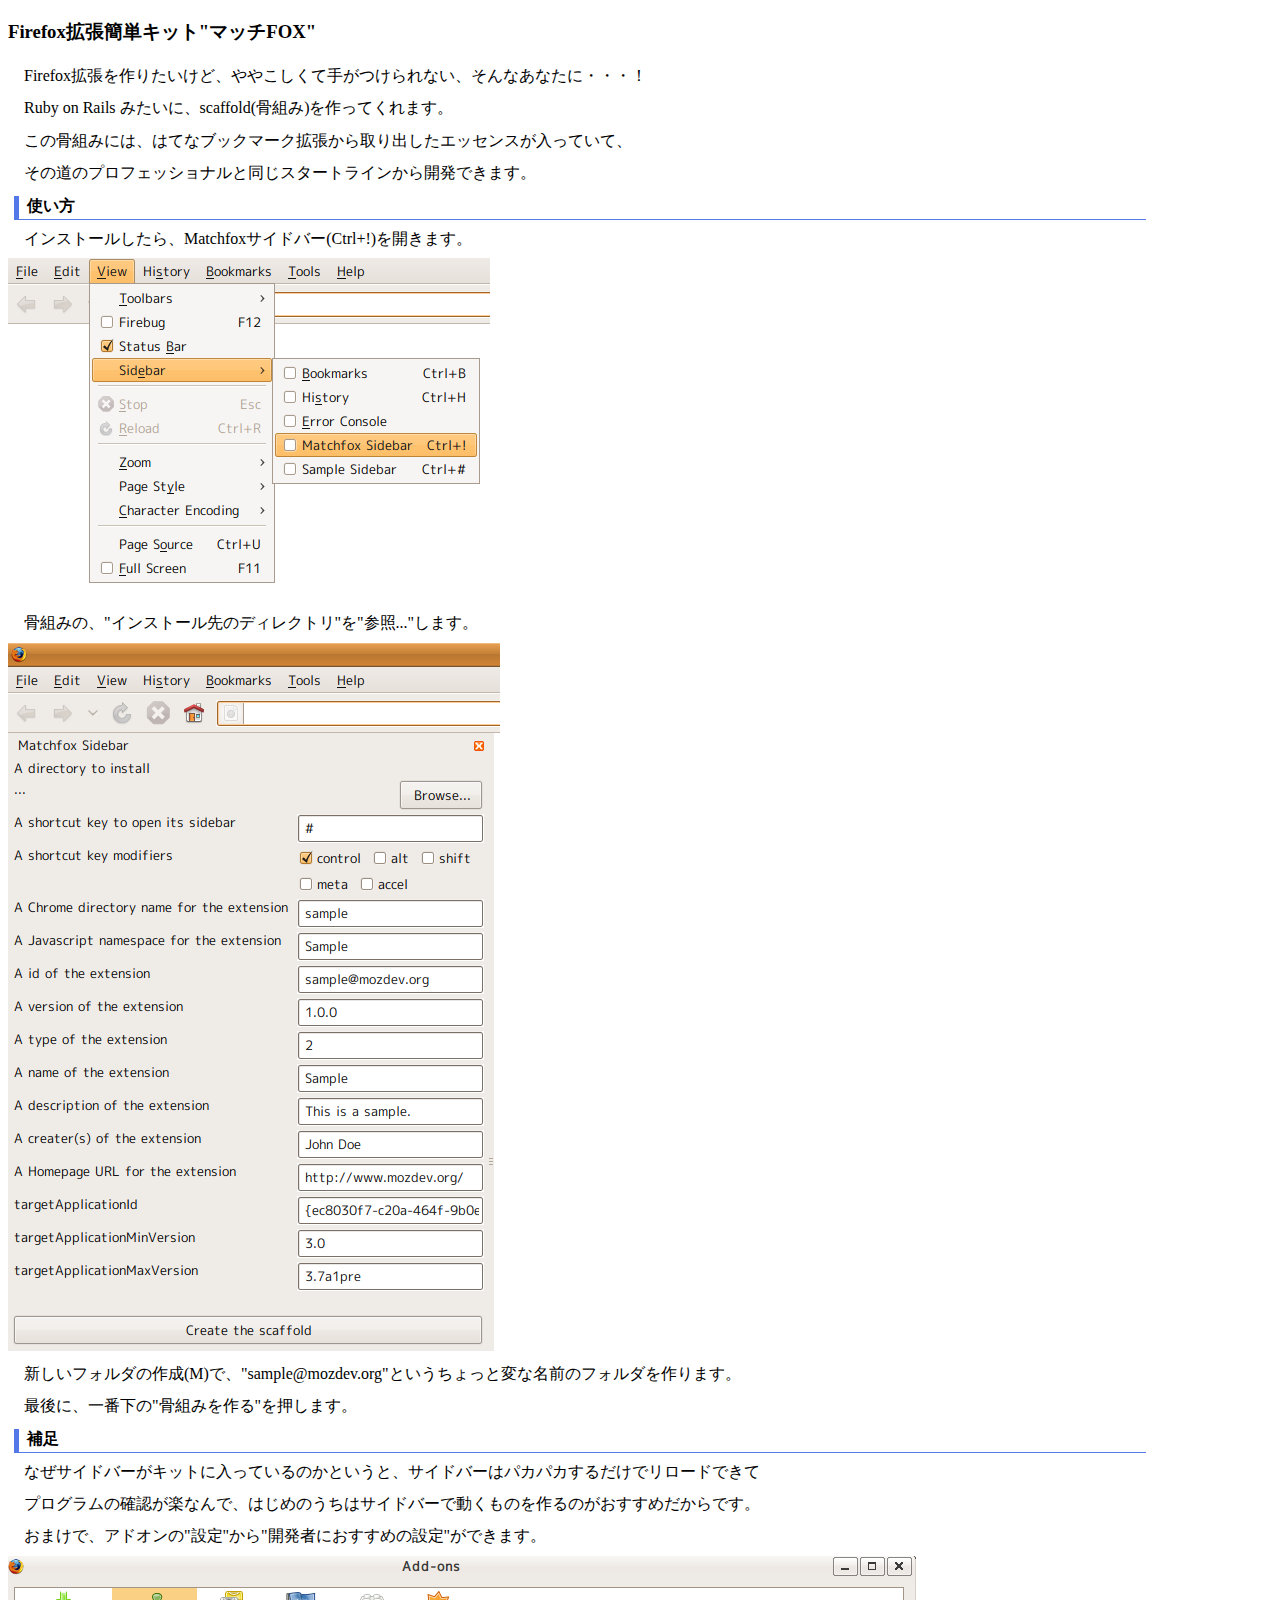
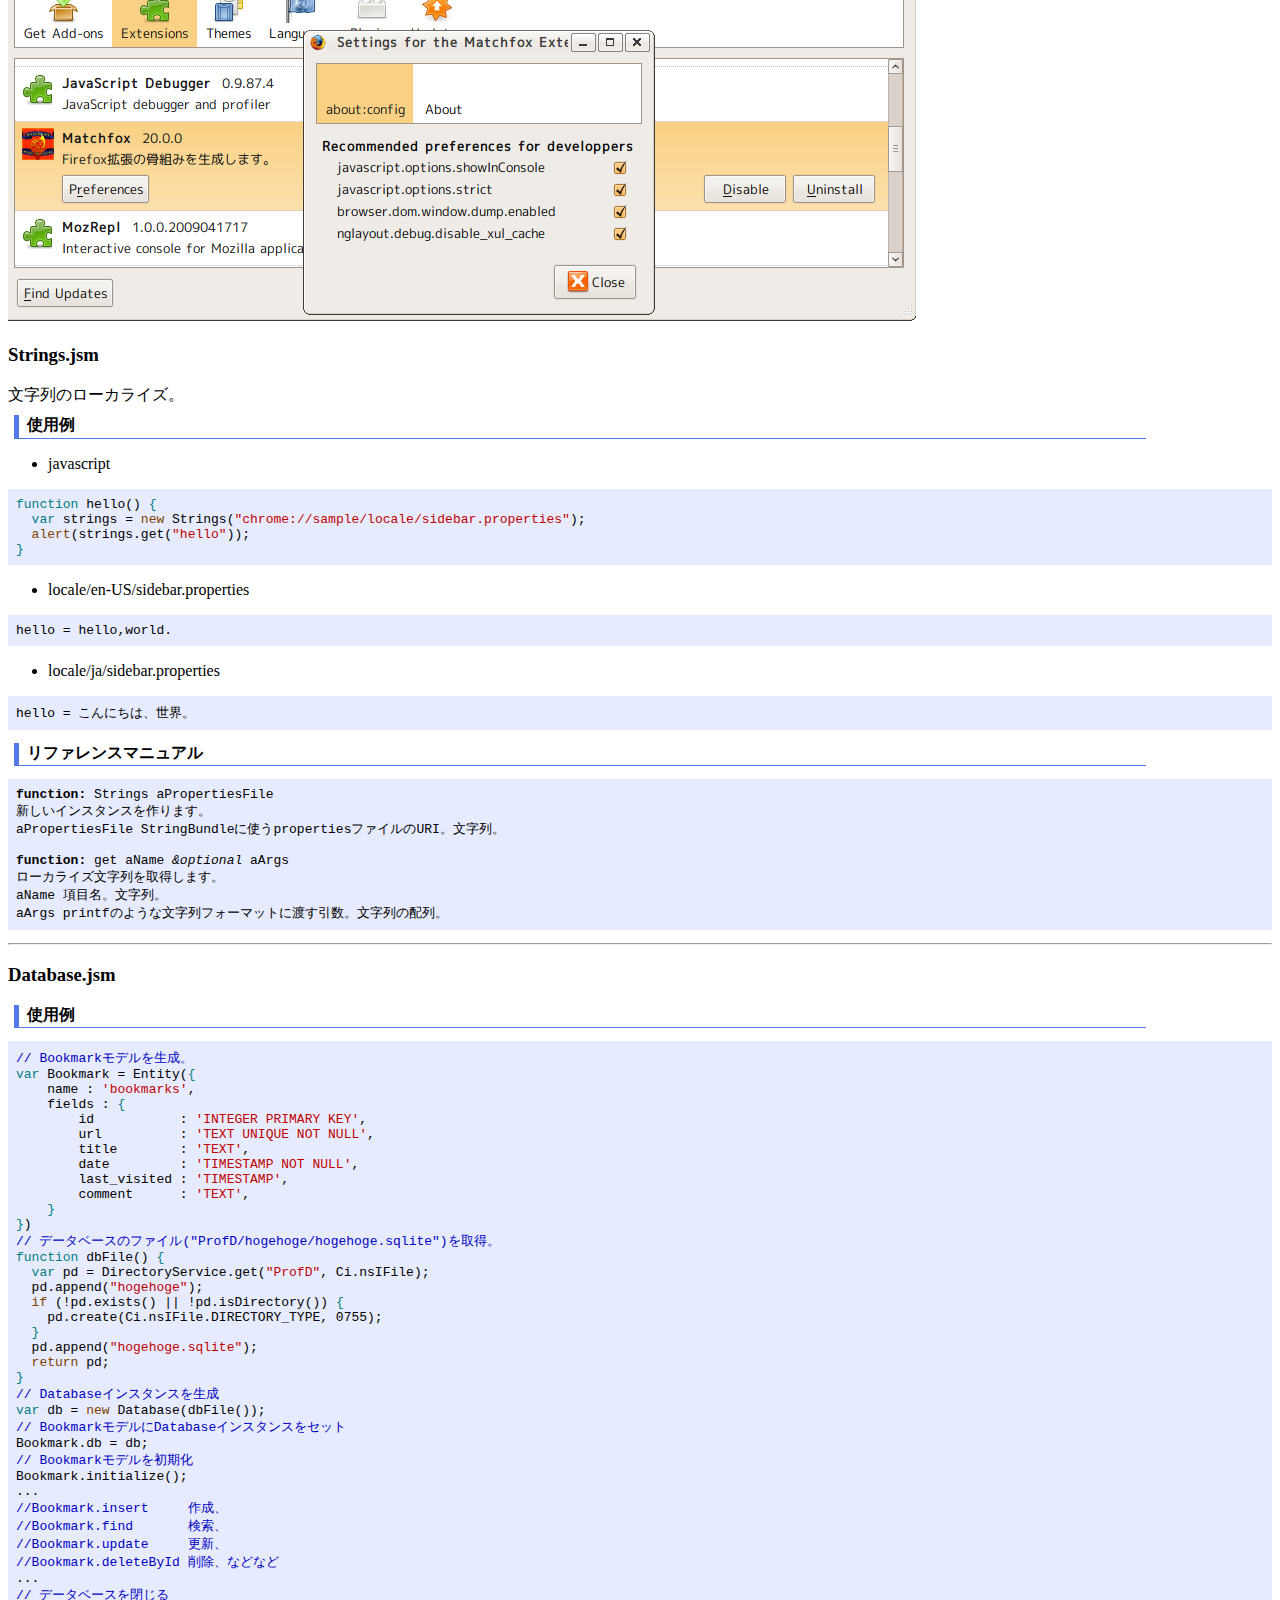
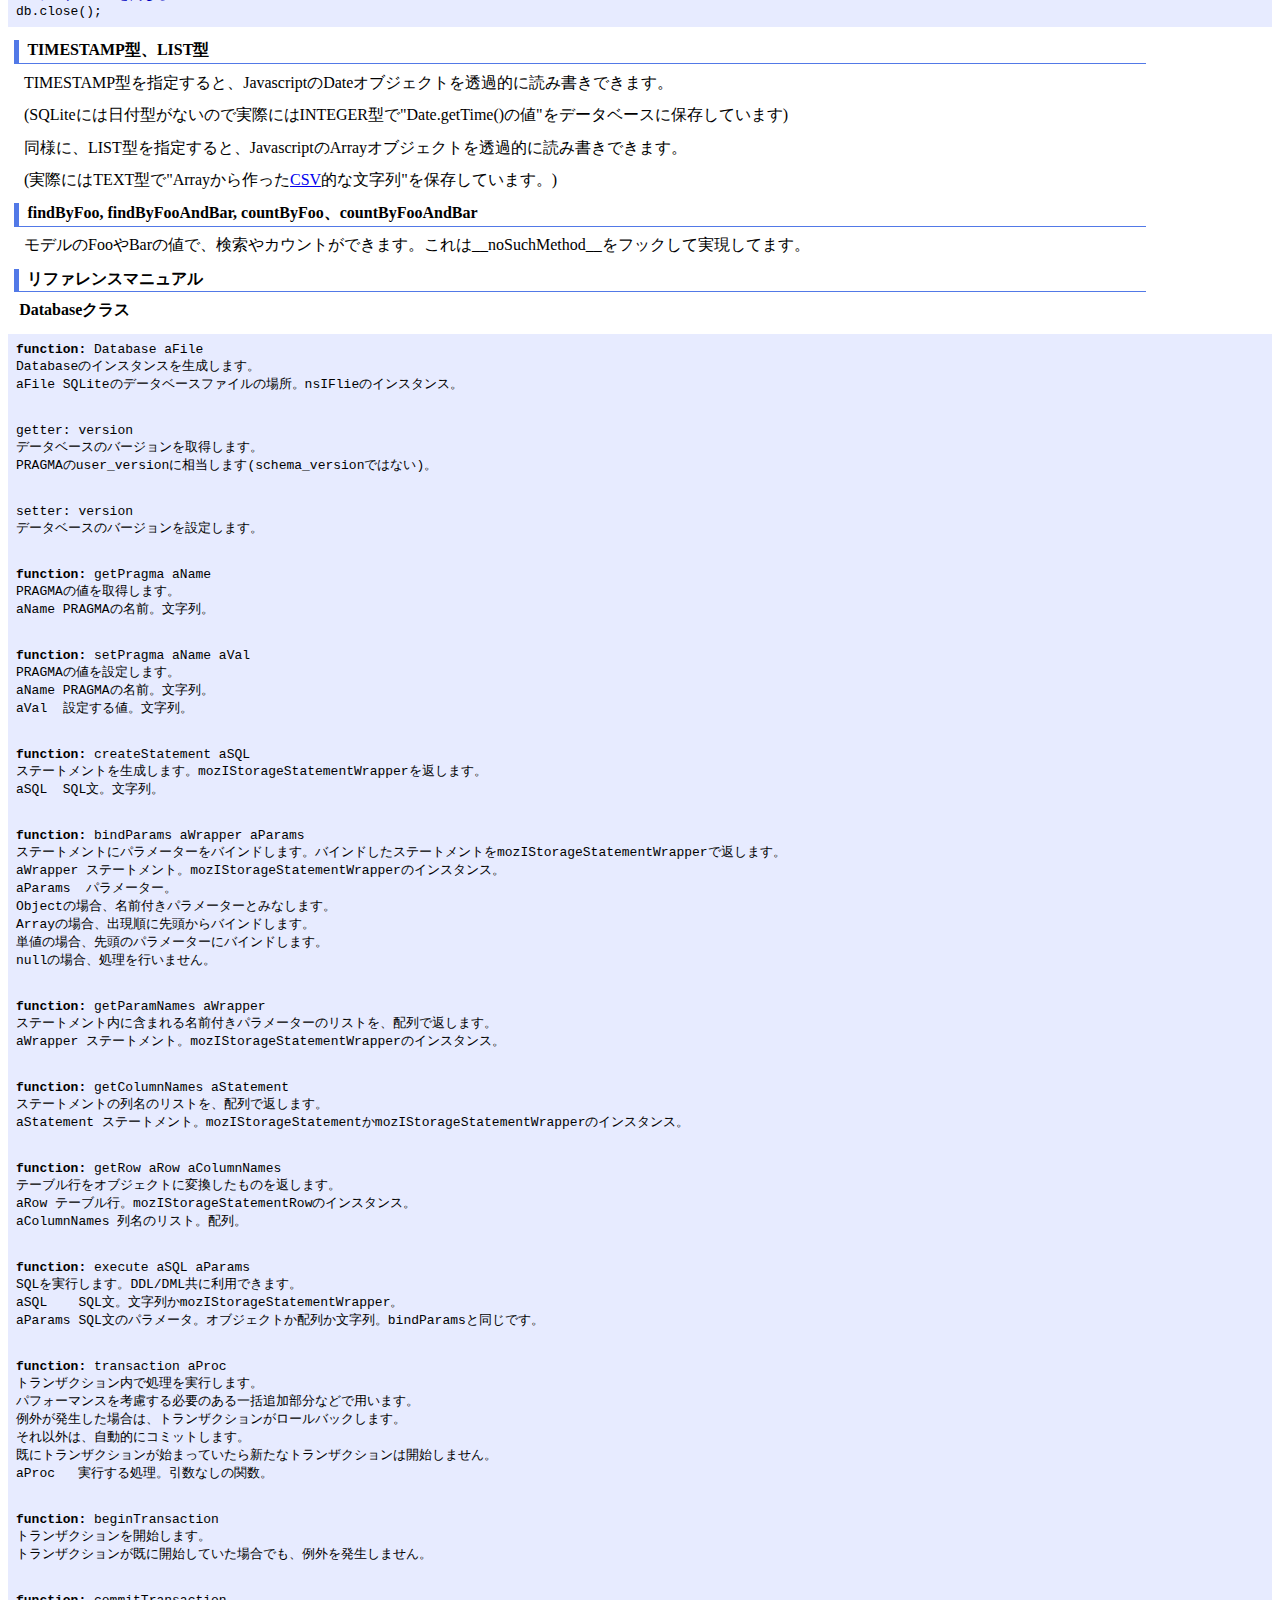
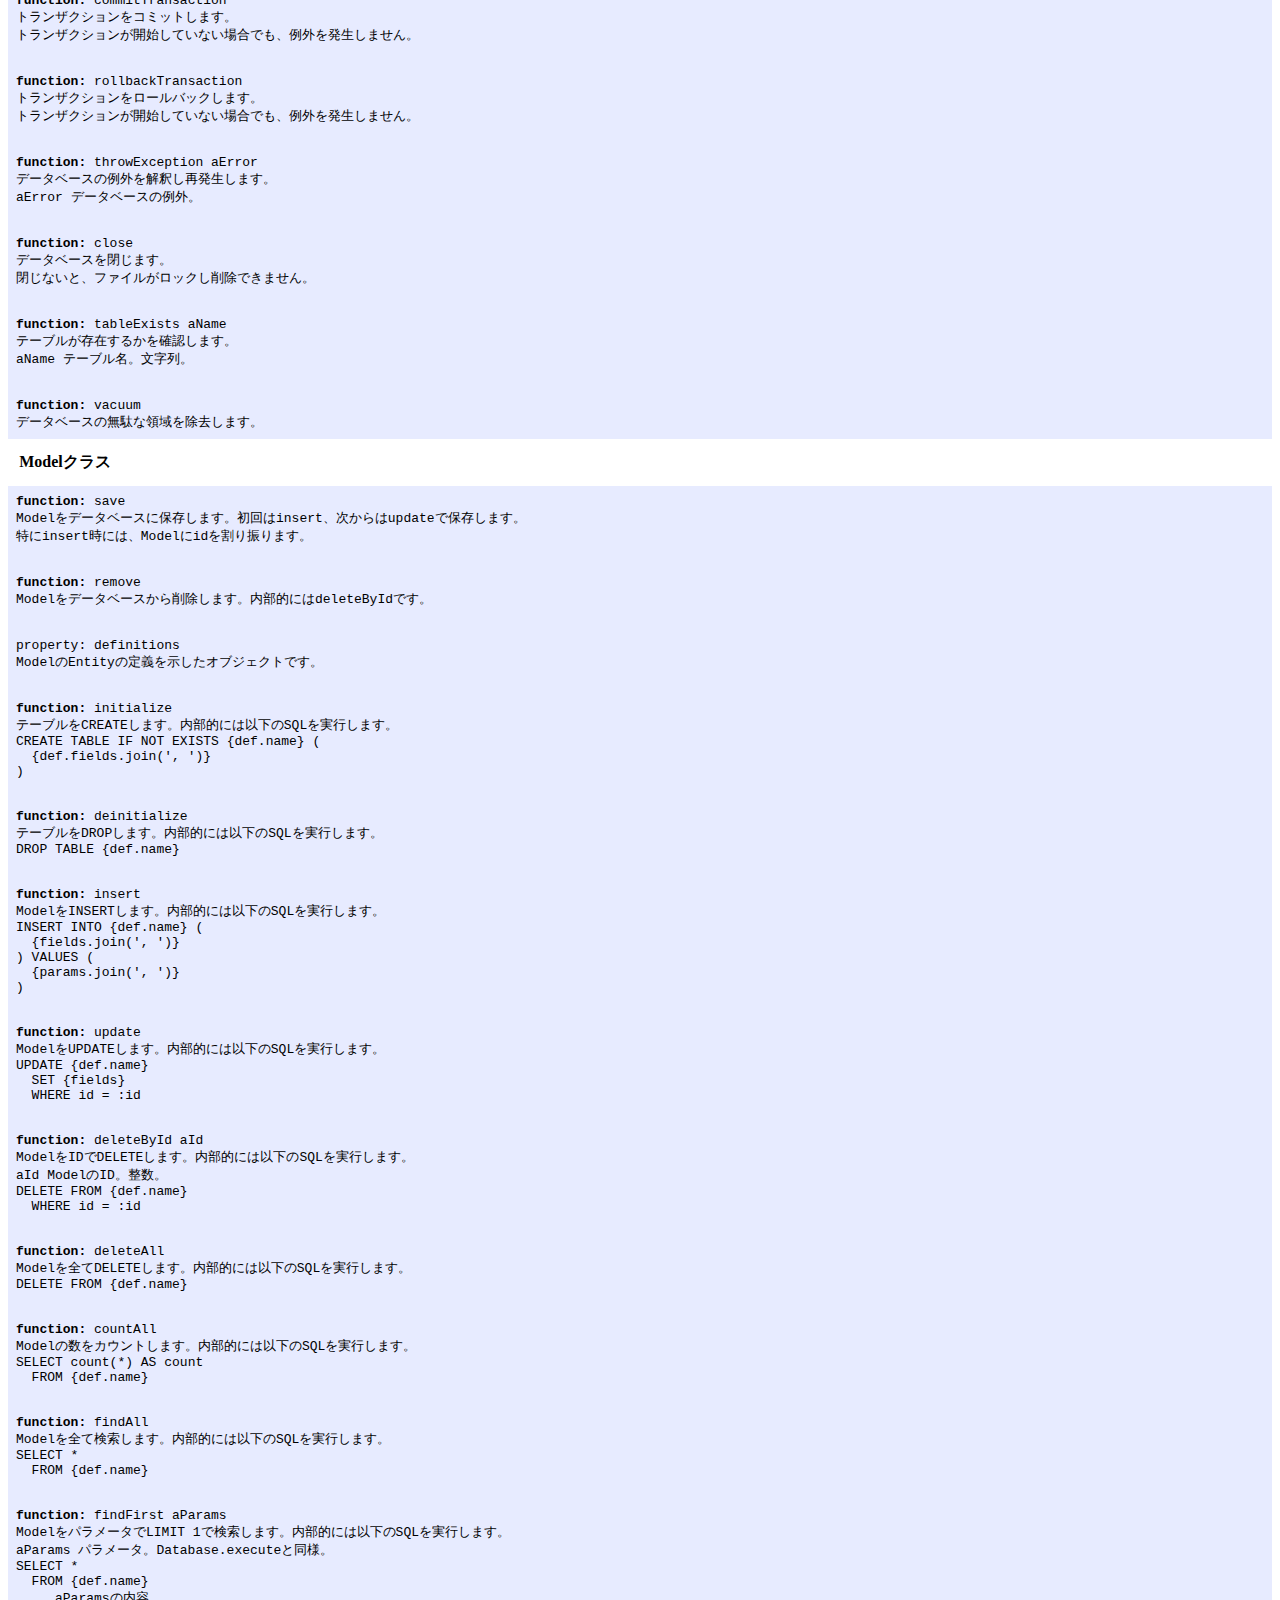
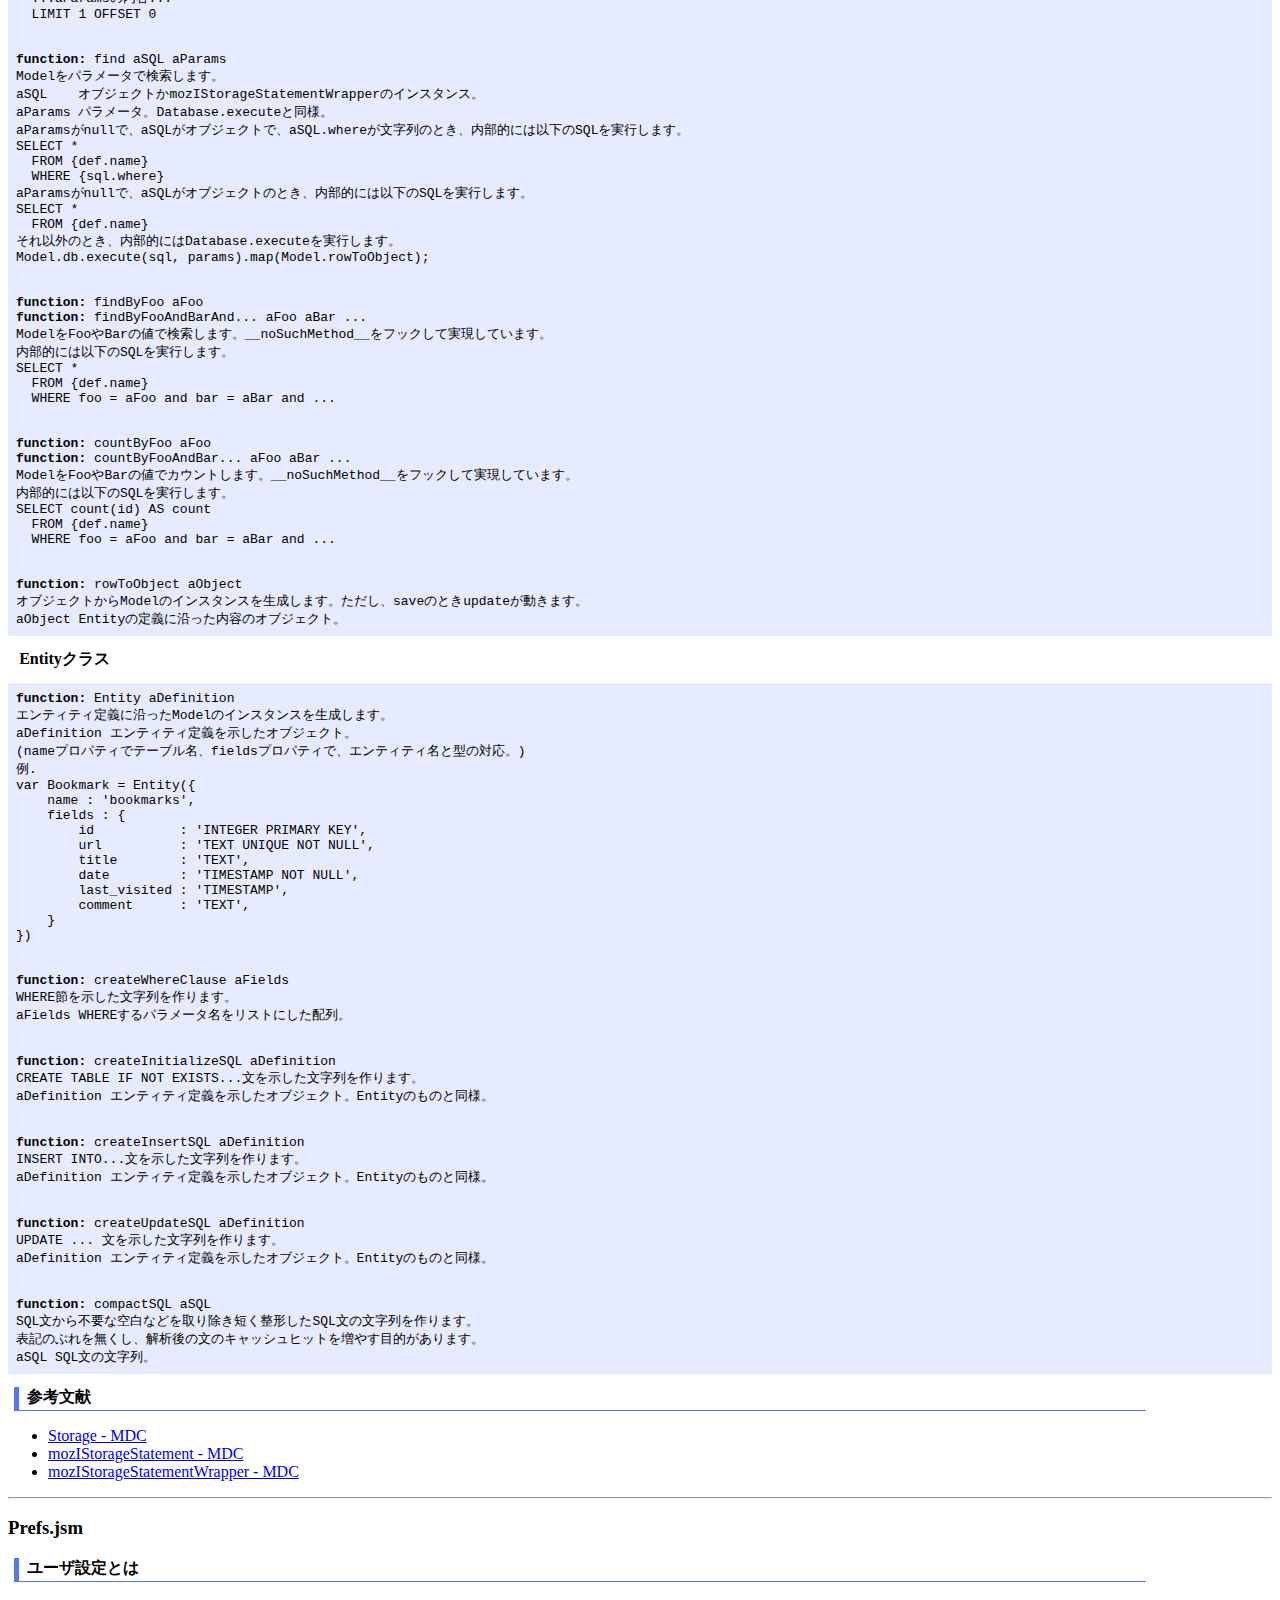
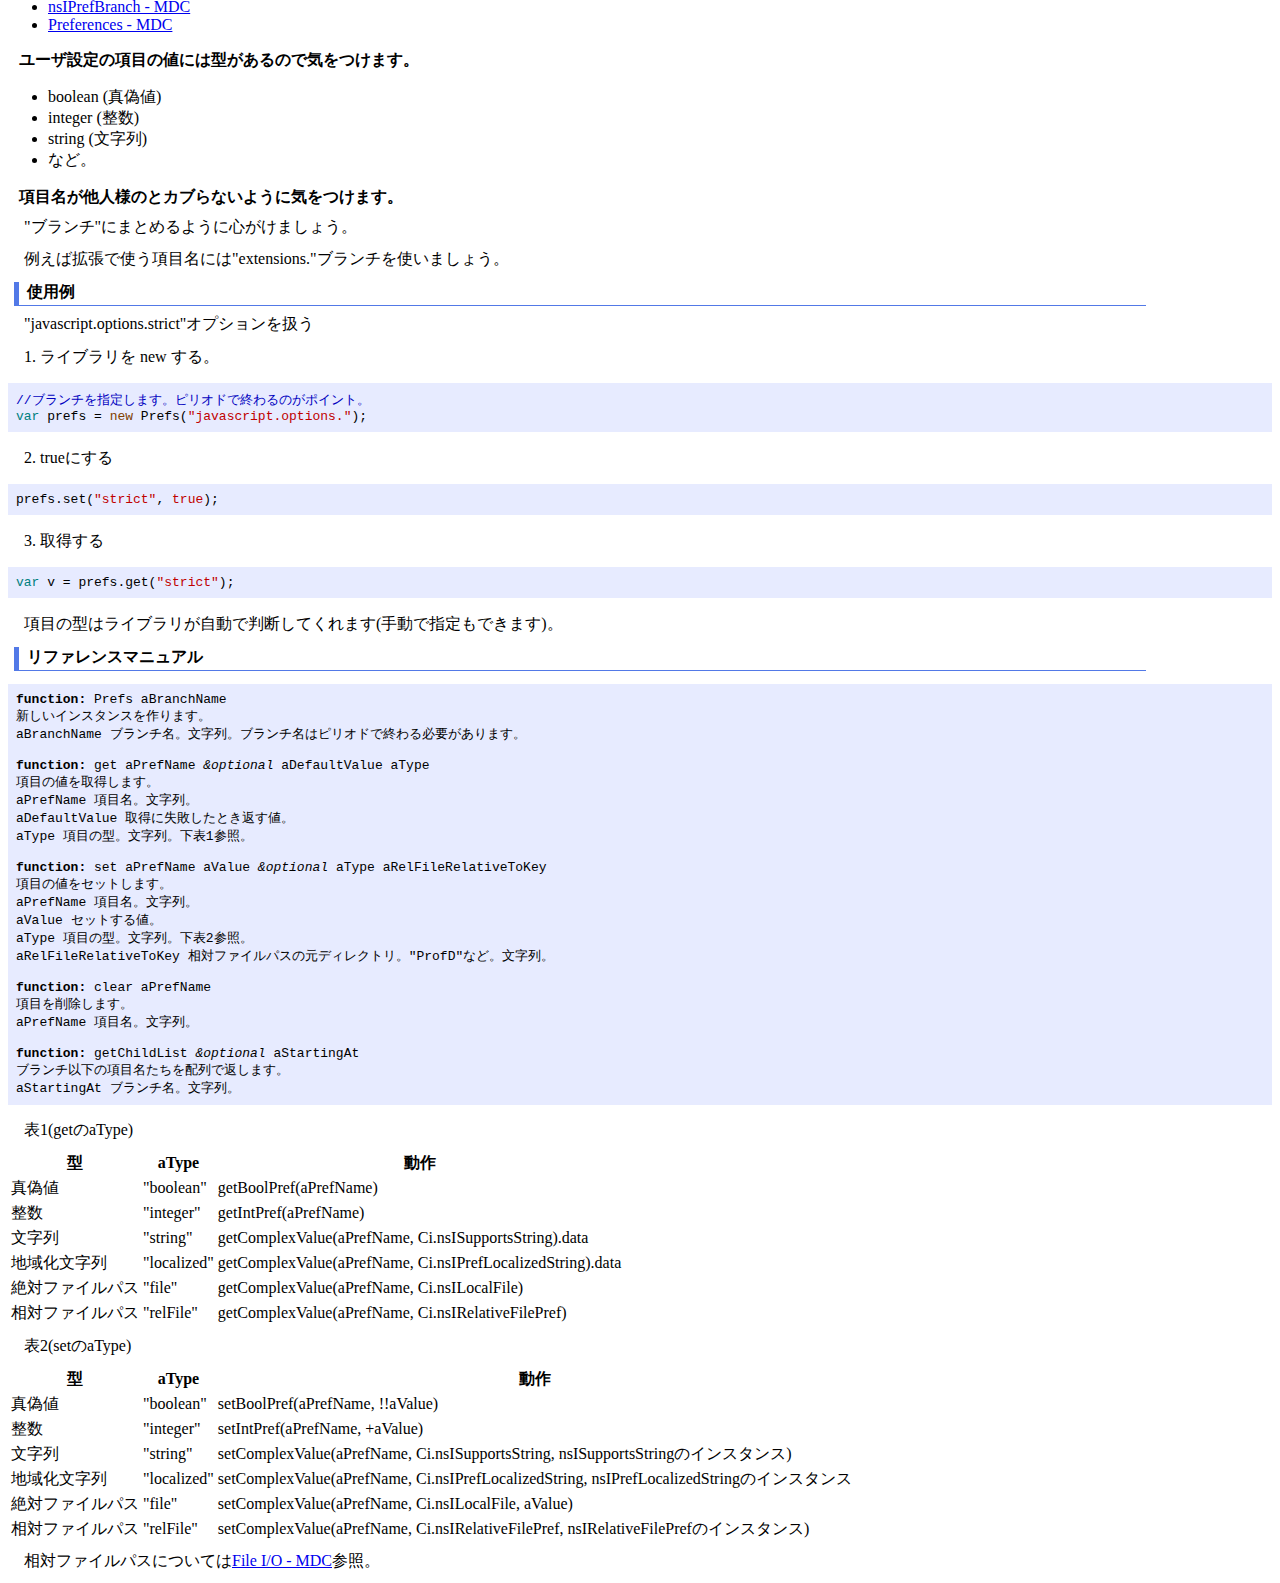
<file: hacking_guide.ja.html>
<?xml version="1.0" encoding="UTF-8"?>
<!DOCTYPE html PUBLIC "-//W3C//DTD XHTML 1.0 Strict//EN" "http://www.w3.org/TR/xhtml1/DTD/xhtml1-strict.dtd">
<html xmlns="http://www.w3.org/1999/xhtml" lang="ja" xml:lang="ja">
  <head>
    <meta http-equiv="Content-Type" content="text/html; charset=UTF-8" />
    <link type="text/css" href="hacking_guide.css" rel="stylesheet" />
    <title>マッチFOXハッキングガイド</title>
  </head>
  <body>
<h3>Firefox拡張簡単キット"マッチFOX"</h3>
<p>Firefox拡張を作りたいけど、ややこしくて手がつけられない、そんなあなたに・・・！</p>
<p>Ruby on Rails みたいに、scaffold(骨組み)を作ってくれます。</p>
<p>この骨組みには、はてなブックマーク拡張から取り出したエッセンスが入っていて、</p>
<p>その道のプロフェッショナルと同じスタートラインから開発できます。</p>
<h4>使い方</h4>
<p>インストールしたら、Matchfoxサイドバー(Ctrl+!)を開きます。</p>
<img src="guide00.png" alt="guide00.png"/>
<p>骨組みの、"インストール先のディレクトリ"を"参照..."します。</p>
<img src="guide01.png" alt="guide01.png"/>
<p>新しいフォルダの作成(M)で、"sample@mozdev.org"というちょっと変な名前のフォルダを作ります。</p>

<p>最後に、一番下の"骨組みを作る"を押します。</p>
<h4>補足</h4>
<p>なぜサイドバーがキットに入っているのかというと、サイドバーはパカパカするだけでリロードできて</p>
<p>プログラムの確認が楽なんで、はじめのうちはサイドバーで動くものを作るのがおすすめだからです。</p>
<p>おまけで、アドオンの"設定"から"開発者におすすめの設定"ができます。</p>
<img src="guide03.png" alt="guide03.png"/>
<h3>Strings.jsm</h3>
文字列のローカライズ。
<h4>使用例</h4>
<ul><li>javascript</li></ul>
<pre class="syntax-highlight">
<span class="synIdentifier">function</span> hello() <span class="synIdentifier">{</span>
  <span class="synIdentifier">var</span> strings = <span class="synStatement">new</span> Strings(<span class="synConstant">"chrome://sample/locale/sidebar.properties"</span>);
  <span class="synStatement">alert</span>(strings.get(<span class="synConstant">"hello"</span>));
<span class="synIdentifier">}</span>
</pre>

<ul><li>locale/en-US/sidebar.properties</li></ul>
<pre class="syntax-highlight">hello = hello,world.
</pre>

<ul><li>locale/ja/sidebar.properties</li></ul>
<pre class="syntax-highlight">hello = こんにちは、世界。
</pre>

<h4>リファレンスマニュアル</h4>
<pre><span class="bold">function:</span> Strings aPropertiesFile
新しいインスタンスを作ります。
aPropertiesFile StringBundleに使うpropertiesファイルのURI。文字列。

<span class="bold">function:</span> get aName <span class="italic">&optional</span> aArgs
ローカライズ文字列を取得します。
aName 項目名。文字列。
aArgs printfのような文字列フォーマットに渡す引数。文字列の配列。
</pre>
<hr/>
<h3>Database.jsm</h3>
<h4>使用例</h4>
<pre class="syntax-highlight"><span class="synComment">// Bookmarkモデルを生成。</span>
<span class="synIdentifier">var</span> Bookmark = Entity(<span class="synIdentifier">{</span>
    name : <span class="synConstant">'bookmarks'</span>,
    fields : <span class="synIdentifier">{</span>
        id           : <span class="synConstant">'INTEGER PRIMARY KEY'</span>,
        url          : <span class="synConstant">'TEXT UNIQUE NOT NULL'</span>,
        title        : <span class="synConstant">'TEXT'</span>,
        date         : <span class="synConstant">'TIMESTAMP NOT NULL'</span>,
        last_visited : <span class="synConstant">'TIMESTAMP'</span>,
        comment      : <span class="synConstant">'TEXT'</span>,
    <span class="synIdentifier">}</span>
<span class="synIdentifier">}</span>)
<span class="synComment">// データベースのファイル("ProfD/hogehoge/hogehoge.sqlite")を取得。</span>
<span class="synIdentifier">function</span> dbFile() <span class="synIdentifier">{</span>
  <span class="synIdentifier">var</span> pd = DirectoryService.get(<span class="synConstant">"ProfD"</span>, Ci.nsIFile);
  pd.append(<span class="synConstant">"hogehoge"</span>);
  <span class="synStatement">if</span> (!pd.exists() || !pd.isDirectory()) <span class="synIdentifier">{</span>
    pd.create(Ci.nsIFile.DIRECTORY_TYPE, 0755);
  <span class="synIdentifier">}</span>
  pd.append(<span class="synConstant">"hogehoge.sqlite"</span>);
  <span class="synStatement">return</span> pd;
<span class="synIdentifier">}</span>
<span class="synComment">// Databaseインスタンスを生成</span>
<span class="synIdentifier">var</span> db = <span class="synStatement">new</span> Database(dbFile());
<span class="synComment">// BookmarkモデルにDatabaseインスタンスをセット</span>
Bookmark.db = db;
<span class="synComment">// Bookmarkモデルを初期化</span>
Bookmark.initialize();
...
<span class="synComment">//Bookmark.insert     作成、</span>
<span class="synComment">//Bookmark.find       検索、</span>
<span class="synComment">//Bookmark.update     更新、</span>
<span class="synComment">//Bookmark.deleteById 削除、などなど</span>
...
<span class="synComment">// データベースを閉じる</span>
db.close();
</pre>
<h4>TIMESTAMP型、LIST型</h4>
<p>TIMESTAMP型を指定すると、JavascriptのDateオブジェクトを透過的に読み書きできます。</p>
<p>(SQLiteには日付型がないので実際にはINTEGER型で"Date.getTime()の値"をデータベースに保存しています)</p>
<p>同様に、LIST型を指定すると、JavascriptのArrayオブジェクトを透過的に読み書きできます。</p>
<p>(実際にはTEXT型で"Arrayから作った<a href="http://d.hatena.ne.jp/keyword/CSV" class="keyword">CSV</a>的な文字列"を保存しています。)</p>
<h4>findByFoo, findByFooAndBar, countByFoo、countByFooAndBar</h4>
<p>モデルのFooやBarの値で、検索やカウントができます。これは__noSuchMethod__をフックして実現してます。</p>
<h4>リファレンスマニュアル</h4>
<h5>Databaseクラス</h5>
<pre><span class="bold">function:</span> Database aFile
Databaseのインスタンスを生成します。
aFile SQLiteのデータベースファイルの場所。nsIFlieのインスタンス。


getter: version
データベースのバージョンを取得します。
PRAGMAのuser_versionに相当します(schema_versionではない)。


setter: version
データベースのバージョンを設定します。


<span class="bold">function:</span> getPragma aName
PRAGMAの値を取得します。
aName PRAGMAの名前。文字列。


<span class="bold">function:</span> setPragma aName aVal
PRAGMAの値を設定します。
aName PRAGMAの名前。文字列。
aVal  設定する値。文字列。


<span class="bold">function:</span> createStatement aSQL
ステートメントを生成します。mozIStorageStatementWrapperを返します。
aSQL  SQL文。文字列。


<span class="bold">function:</span> bindParams aWrapper aParams
ステートメントにパラメーターをバインドします。バインドしたステートメントをmozIStorageStatementWrapperで返します。
aWrapper ステートメント。mozIStorageStatementWrapperのインスタンス。
aParams  パラメーター。
Objectの場合、名前付きパラメーターとみなします。
Arrayの場合、出現順に先頭からバインドします。
単値の場合、先頭のパラメーターにバインドします。
nullの場合、処理を行いません。


<span class="bold">function:</span> getParamNames aWrapper
ステートメント内に含まれる名前付きパラメーターのリストを、配列で返します。
aWrapper ステートメント。mozIStorageStatementWrapperのインスタンス。


<span class="bold">function:</span> getColumnNames aStatement
ステートメントの列名のリストを、配列で返します。
aStatement ステートメント。mozIStorageStatementかmozIStorageStatementWrapperのインスタンス。


<span class="bold">function:</span> getRow aRow aColumnNames
テーブル行をオブジェクトに変換したものを返します。
aRow テーブル行。mozIStorageStatementRowのインスタンス。
aColumnNames 列名のリスト。配列。


<span class="bold">function:</span> execute aSQL aParams
SQLを実行します。DDL/DML共に利用できます。
aSQL    SQL文。文字列かmozIStorageStatementWrapper。
aParams SQL文のパラメータ。オブジェクトか配列か文字列。bindParamsと同じです。


<span class="bold">function:</span> transaction aProc
トランザクション内で処理を実行します。
パフォーマンスを考慮する必要のある一括追加部分などで用います。
例外が発生した場合は、トランザクションがロールバックします。
それ以外は、自動的にコミットします。
既にトランザクションが始まっていたら新たなトランザクションは開始しません。
aProc   実行する処理。引数なしの関数。


<span class="bold">function:</span> beginTransaction
トランザクションを開始します。
トランザクションが既に開始していた場合でも、例外を発生しません。


<span class="bold">function:</span> commitTransaction
トランザクションをコミットします。
トランザクションが開始していない場合でも、例外を発生しません。


<span class="bold">function:</span> rollbackTransaction
トランザクションをロールバックします。
トランザクションが開始していない場合でも、例外を発生しません。


<span class="bold">function:</span> throwException aError
データベースの例外を解釈し再発生します。
aError データベースの例外。


<span class="bold">function:</span> close
データベースを閉じます。
閉じないと、ファイルがロックし削除できません。


<span class="bold">function:</span> tableExists aName
テーブルが存在するかを確認します。
aName テーブル名。文字列。


<span class="bold">function:</span> vacuum
データベースの無駄な領域を除去します。
</pre>
<h5>Modelクラス</h5>
<pre><span class="bold">function:</span> save
Modelをデータベースに保存します。初回はinsert、次からはupdateで保存します。
特にinsert時には、Modelにidを割り振ります。


<span class="bold">function:</span> remove
Modelをデータベースから削除します。内部的にはdeleteByIdです。


property: definitions
ModelのEntityの定義を示したオブジェクトです。


<span class="bold">function:</span> initialize
テーブルをCREATEします。内部的には以下のSQLを実行します。
CREATE TABLE IF NOT EXISTS {def.name} (
  {def.fields.join(', ')}
)


<span class="bold">function:</span> deinitialize
テーブルをDROPします。内部的には以下のSQLを実行します。
DROP TABLE {def.name}


<span class="bold">function:</span> insert
ModelをINSERTします。内部的には以下のSQLを実行します。
INSERT INTO {def.name} (
  {fields.join(', ')}
) VALUES (
  {params.join(', ')}
)


<span class="bold">function:</span> update
ModelをUPDATEします。内部的には以下のSQLを実行します。
UPDATE {def.name}
  SET {fields}
  WHERE id = :id


<span class="bold">function:</span> deleteById aId
ModelをIDでDELETEします。内部的には以下のSQLを実行します。
aId ModelのID。整数。
DELETE FROM {def.name}
  WHERE id = :id


<span class="bold">function:</span> deleteAll
Modelを全てDELETEします。内部的には以下のSQLを実行します。
DELETE FROM {def.name}


<span class="bold">function:</span> countAll
Modelの数をカウントします。内部的には以下のSQLを実行します。
SELECT count(*) AS count
  FROM {def.name}


<span class="bold">function:</span> findAll
Modelを全て検索します。内部的には以下のSQLを実行します。
SELECT *
  FROM {def.name}


<span class="bold">function:</span> findFirst aParams
ModelをパラメータでLIMIT 1で検索します。内部的には以下のSQLを実行します。
aParams パラメータ。Database.executeと同様。
SELECT *
  FROM {def.name}
  ...aParamsの内容...
  LIMIT 1 OFFSET 0


<span class="bold">function:</span> find aSQL aParams
Modelをパラメータで検索します。
aSQL    オブジェクトかmozIStorageStatementWrapperのインスタンス。
aParams パラメータ。Database.executeと同様。
aParamsがnullで、aSQLがオブジェクトで、aSQL.whereが文字列のとき、内部的には以下のSQLを実行します。
SELECT *
  FROM {def.name}
  WHERE {sql.where}
aParamsがnullで、aSQLがオブジェクトのとき、内部的には以下のSQLを実行します。
SELECT *
  FROM {def.name}
それ以外のとき、内部的にはDatabase.executeを実行します。
Model.db.execute(sql, params).map(Model.rowToObject);


<span class="bold">function:</span> findByFoo aFoo
<span class="bold">function:</span> findByFooAndBarAnd... aFoo aBar ...
ModelをFooやBarの値で検索します。__noSuchMethod__をフックして実現しています。
内部的には以下のSQLを実行します。
SELECT *
  FROM {def.name}
  WHERE foo = aFoo and bar = aBar and ...


<span class="bold">function:</span> countByFoo aFoo
<span class="bold">function:</span> countByFooAndBar... aFoo aBar ...
ModelをFooやBarの値でカウントします。__noSuchMethod__をフックして実現しています。
内部的には以下のSQLを実行します。
SELECT count(id) AS count
  FROM {def.name}
  WHERE foo = aFoo and bar = aBar and ...


<span class="bold">function:</span> rowToObject aObject
オブジェクトからModelのインスタンスを生成します。ただし、saveのときupdateが動きます。
aObject Entityの定義に沿った内容のオブジェクト。
</pre>
<h5>Entityクラス</h5>
<pre><span class="bold">function:</span> Entity aDefinition
エンティティ定義に沿ったModelのインスタンスを生成します。
aDefinition エンティティ定義を示したオブジェクト。
(nameプロパティでテーブル名、fieldsプロパティで、エンティティ名と型の対応。)
例.
var Bookmark = Entity({
    name : 'bookmarks',
    fields : {
        id           : 'INTEGER PRIMARY KEY',
        url          : 'TEXT UNIQUE NOT NULL',
        title        : 'TEXT',
        date         : 'TIMESTAMP NOT NULL',
        last_visited : 'TIMESTAMP',
        comment      : 'TEXT',
    }
})


<span class="bold">function:</span> createWhereClause aFields
WHERE節を示した文字列を作ります。
aFields WHEREするパラメータ名をリストにした配列。


<span class="bold">function:</span> createInitializeSQL aDefinition
CREATE TABLE IF NOT EXISTS...文を示した文字列を作ります。
aDefinition エンティティ定義を示したオブジェクト。Entityのものと同様。


<span class="bold">function:</span> createInsertSQL aDefinition
INSERT INTO...文を示した文字列を作ります。
aDefinition エンティティ定義を示したオブジェクト。Entityのものと同様。


<span class="bold">function:</span> createUpdateSQL aDefinition
UPDATE ... 文を示した文字列を作ります。
aDefinition エンティティ定義を示したオブジェクト。Entityのものと同様。


<span class="bold">function:</span> compactSQL aSQL
SQL文から不要な空白などを取り除き短く整形したSQL文の文字列を作ります。
表記のぶれを無くし、解析後の文のキャッシュヒットを増やす目的があります。
aSQL SQL文の文字列。
</pre>
<h4>参考文献</h4>
<ul>
  <li> <a target="_blank" href="https://developer.mozilla.org/ja/Storage">Storage - MDC</a></li>
  <li> <a target="_blank" href="https://developer.mozilla.org/en/mozIStorageStatement">mozIStorageStatement - MDC</a></li>
  <li> <a target="_blank" href="https://developer.mozilla.org/en/mozIStorageStatementWrapper">mozIStorageStatementWrapper - MDC</a></li>
</ul>
<hr/>
<h3>Prefs.jsm</h3>
<h4>ユーザ設定とは</h4>
<ul>
  <li> <a target="_blank" href="http://developer.mozilla.org/en/nsIPrefBranch">nsIPrefBranch - MDC</a></li>
  <li> <a target="_blank" href="http://developer.mozilla.org/ja/Code_snippets/Preferences">Preferences - MDC</a></li>
</ul>

<h5> ユーザ設定の項目の値には型があるので気をつけます。</h5>
<ul>
<li> boolean (真偽値)</li>
<li> integer (整数)</li>
<li> string  (文字列)</li>
<li> など。</li>
</ul>
<h5> 項目名が他人様のとカブらないように気をつけます。</h5>
<p>"ブランチ"にまとめるように心がけましょう。</p>
<p>例えば拡張で使う項目名には"extensions."ブランチを使いましょう。</p>
<h4>使用例</h4>
<p>"javascript.options.strict"オプションを扱う</p>
<p>1. ライブラリを new する。</p>
<pre class="syntax-highlight"><span class="synComment">//ブランチを指定します。ピリオドで終わるのがポイント。</span>
<span class="synIdentifier">var</span> prefs = <span class="synStatement">new</span> Prefs(<span class="synConstant">"javascript.options."</span>);
</pre>
<p>2. trueにする</p>
<pre class="syntax-highlight">prefs.set(<span class="synConstant">"strict"</span>, <span class="synConstant">true</span>);
</pre>
<p>3. 取得する</p>
<pre class="syntax-highlight"><span class="synIdentifier">var</span> v = prefs.get(<span class="synConstant">"strict"</span>);
</pre>
<p>項目の型はライブラリが自動で判断してくれます(手動で指定もできます)。</p>
<h4> リファレンスマニュアル</h4>
<pre><span class="bold">function:</span> Prefs aBranchName
新しいインスタンスを作ります。
aBranchName ブランチ名。文字列。ブランチ名はピリオドで終わる必要があります。

<span class="bold">function:</span> get aPrefName <span class="italic">&optional</span> aDefaultValue aType
項目の値を取得します。
aPrefName 項目名。文字列。
aDefaultValue 取得に失敗したとき返す値。
aType 項目の型。文字列。下表1参照。

<span class="bold">function:</span> set aPrefName aValue <span class="italic">&optional</span> aType aRelFileRelativeToKey
項目の値をセットします。
aPrefName 項目名。文字列。
aValue セットする値。
aType 項目の型。文字列。下表2参照。
aRelFileRelativeToKey 相対ファイルパスの元ディレクトリ。"ProfD"など。文字列。

<span class="bold">function:</span> clear aPrefName
項目を削除します。
aPrefName 項目名。文字列。

<span class="bold">function:</span> getChildList <span class="italic">&optional</span> aStartingAt
ブランチ以下の項目名たちを配列で返します。
aStartingAt ブランチ名。文字列。
</pre>
<p>表1(getのaType)</p>
<table>
<tbody><tr><th>型</th><th>aType</th><th>動作</th></tr>
<tr><td>真偽値</td><td>"boolean"</td><td>getBoolPref(aPrefName)</td></tr>
<tr><td>整数</td><td>"integer"</td><td>getIntPref(aPrefName)</td></tr>
<tr><td>文字列</td><td>"string"</td><td>getComplexValue(aPrefName, Ci.nsISupportsString).data</td></tr>
<tr><td>地域化文字列</td><td>"localized"</td><td>getComplexValue(aPrefName, Ci.nsIPrefLocalizedString).data</td></tr>
<tr><td>絶対ファイルパス</td><td>"file"</td><td>getComplexValue(aPrefName, Ci.nsILocalFile)</td></tr>
<tr><td>相対ファイルパス</td><td>"relFile"</td><td>getComplexValue(aPrefName, Ci.nsIRelativeFilePref)</td></tr>

</tbody></table>
<p>表2(setのaType)</p>
<table>
<tbody><tr><th>型</th><th>aType</th><th>動作</th></tr>
<tr><td>真偽値</td><td>"boolean"</td><td>setBoolPref(aPrefName, !!aValue)</td></tr>
<tr><td>整数</td><td>"integer"</td><td>setIntPref(aPrefName, +aValue)</td></tr>
<tr><td>文字列</td><td>"string"</td><td>setComplexValue(aPrefName, Ci.nsISupportsString, nsISupportsStringのインスタンス)</td></tr>
<tr><td>地域化文字列</td><td>"localized"</td><td>setComplexValue(aPrefName, Ci.nsIPrefLocalizedString, nsIPrefLocalizedStringのインスタンス</td></tr>
<tr><td>絶対ファイルパス</td><td>"file"</td><td>setComplexValue(aPrefName, Ci.nsILocalFile, aValue)</td></tr>
<tr><td>相対ファイルパス</td><td>"relFile"</td><td>setComplexValue(aPrefName, Ci.nsIRelativeFilePref, nsIRelativeFilePrefのインスタンス)</td></tr>
</tbody></table>
<p>相対ファイルパスについては<a target="_blank" href="https://developer.mozilla.org/ja/Code_snippets/File_I%2f%2fO#.e7.9b.b8.e5.af.be.e3.83.91.e3.82.b9_(nsIRelativeFilePref)">File I/O - MDC</a>参照。</p>
</body>
</html>
</file>
<file: guide.css>
h4 {
    border-bottom:1px solid #5279E7;
    border-left:5px solid #5279E7;
    font-size:100%;
    font-weight:bold;
    margin:0.6em 10% 0 0.4em;
    padding:0 0.5em 0.1em;
}

h5 {
    font-size:100%;
    margin:0.5em 0 0 0.7em;
}

p {
    padding-bottom:0.2%;
    padding-top:0.2%;
    margin-bottom:0.5%;
    margin-top:0.5%;
    text-indent:1em;
}

span.bold {
    font-weight: bold;
}

span.italic {
    font-style: italic;
}

pre {
    background-color:#E7EBFF;
    padding:8px;
}

.synComment {
    color:#0000C0;
}

.synSpecial {
    color:#C000C0;
}
.synType {
    color:#008000;
}
.synComment {
    color:#0000C0;
}

.synPreProc {
    color:#C000C0;
}

.synIdentifier {
    color:#008080;
}

.synConstant {
    color:#C00000;
}

.synStatement {
    color:#804000;
}
</file>
<file: hacking_guide.css>
h4 {
    border-bottom:1px solid #5279E7;
    border-left:5px solid #5279E7;
    font-size:100%;
    font-weight:bold;
    margin:0.6em 10% 0 0.4em;
    padding:0 0.5em 0.1em;
}

h5 {
    font-size:100%;
    margin:0.5em 0 0 0.7em;
}

p {
    padding-bottom:0.2%;
    padding-top:0.2%;
    margin-bottom:0.5%;
    margin-top:0.5%;
    text-indent:1em;
}

span.bold {
    font-weight: bold;
}

span.italic {
    font-style: italic;
}

pre {
    background-color:#E7EBFF;
    padding:8px;
}

.synComment {
    color:#0000C0;
}

.synSpecial {
    color:#C000C0;
}
.synType {
    color:#008000;
}
.synComment {
    color:#0000C0;
}

.synPreProc {
    color:#C000C0;
}

.synIdentifier {
    color:#008080;
}

.synConstant {
    color:#C00000;
}

.synStatement {
    color:#804000;
}
</file>
